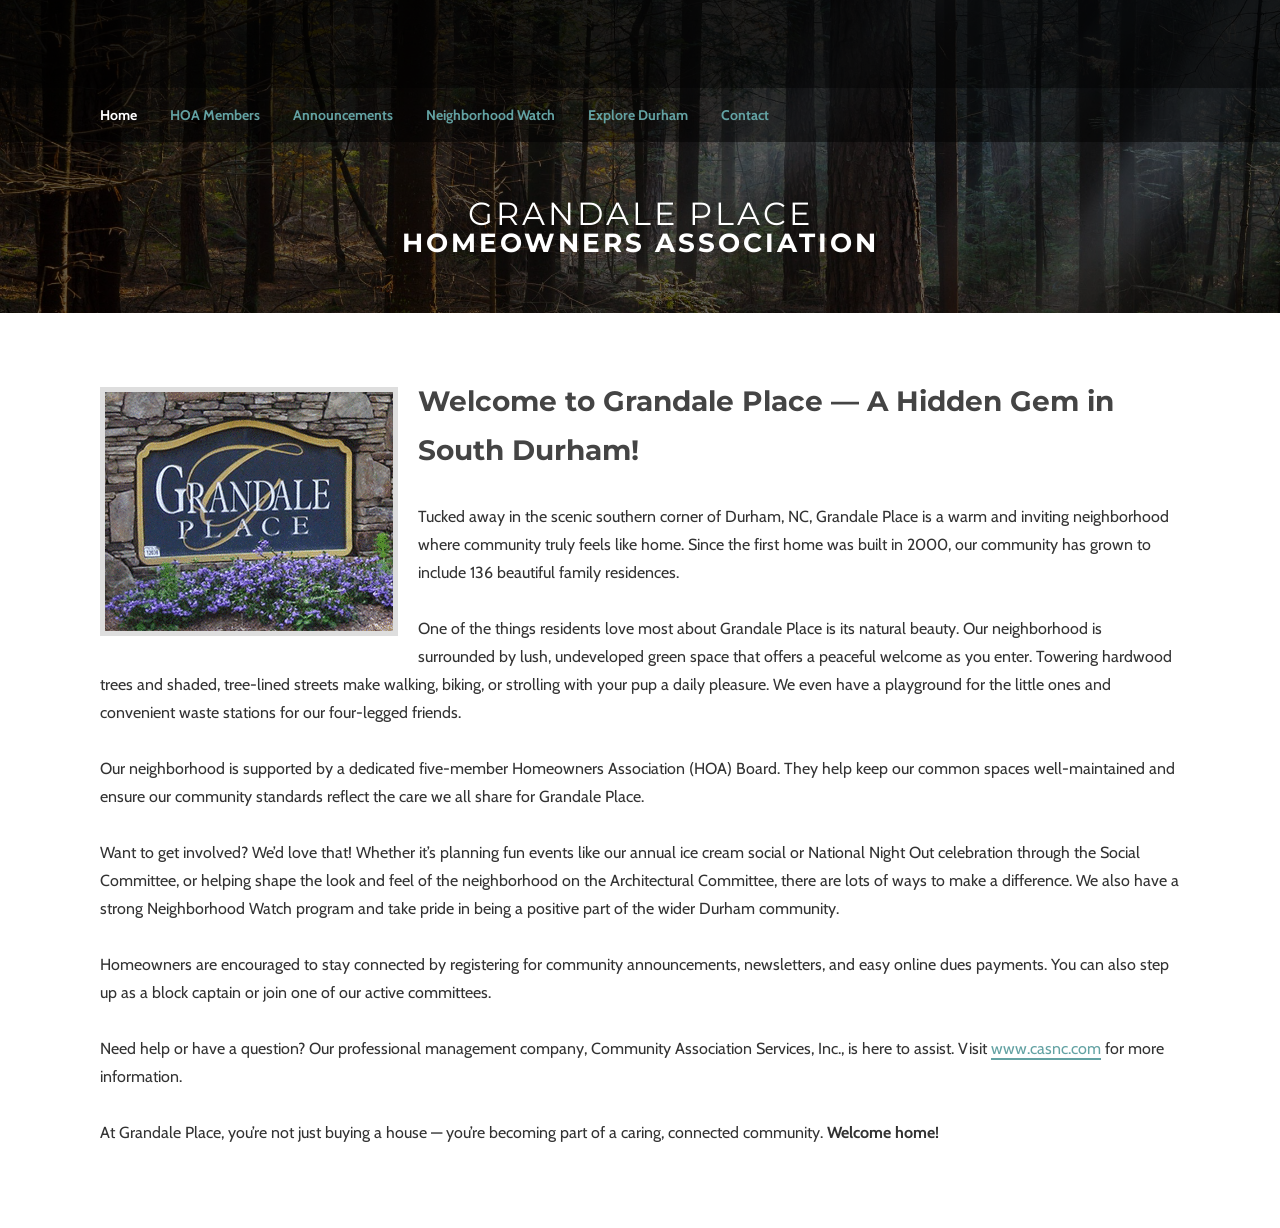
<file: index.html>
<!DOCTYPE html>
<html lang="en">
   <meta http-equiv="content-type" content="text/html;charset=UTF-8" />
   <head>
      <title>Home</title>
      <meta property="og:site_name" content="" />
      <meta property="og:title" content="My Site" />
      <meta property="og:description" content="﻿ Grandale Place is located in the southern section of Durham, NC. The first house in Grandale Place was built in  2000 and today there are 136 family homes. Grandale Place is surrounded by..." />
      <meta property="og:image" content="./img/gp-header-302x250f90f.gif" />
      <meta property="og:url" content="index.html" />
      <meta http-equiv="Content-Type" content="text/html; charset=utf-8"/>
      <meta name="viewport" content="width=device-width, initial-scale=1.0,minimal-ui">
      <link id="wsite-base-style" rel="stylesheet" type="text/css" href="./css/sites2d1f.css" />
      <link rel="stylesheet" type="text/css" href="./css/fancybox49ec.css?1727828369" />

      <link rel="stylesheet" type="text/css" href="./css/main_stylee471.css?1727850244" title="wsite-theme-css" />
      <link href='./fonts/Cabin/fontc81e.css?2' rel='stylesheet' type='text/css' />
      <link href='./fonts/Montserrat/fontc81e.css?2' rel='stylesheet' type='text/css' />
      <style type='text/css'>
         .wsite-elements.wsite-not-footer:not(.wsite-header-elements) div.paragraph, .wsite-elements.wsite-not-footer:not(.wsite-header-elements) p, .wsite-elements.wsite-not-footer:not(.wsite-header-elements) .product-block .product-title, .wsite-elements.wsite-not-footer:not(.wsite-header-elements) .product-description, .wsite-elements.wsite-not-footer:not(.wsite-header-elements) .wsite-form-field label, .wsite-elements.wsite-not-footer:not(.wsite-header-elements) .wsite-form-field label, #wsite-content div.paragraph, #wsite-content p, #wsite-content .product-block .product-title, #wsite-content .product-description, #wsite-content .wsite-form-field label, #wsite-content .wsite-form-field label, .blog-sidebar div.paragraph, .blog-sidebar p, .blog-sidebar .wsite-form-field label, .blog-sidebar .wsite-form-field label {}
         #wsite-content div.paragraph, #wsite-content p, #wsite-content .product-block .product-title, #wsite-content .product-description, #wsite-content .wsite-form-field label, #wsite-content .wsite-form-field label, .blog-sidebar div.paragraph, .blog-sidebar p, .blog-sidebar .wsite-form-field label, .blog-sidebar .wsite-form-field label {}
         .wsite-elements.wsite-footer div.paragraph, .wsite-elements.wsite-footer p, .wsite-elements.wsite-footer .product-block .product-title, .wsite-elements.wsite-footer .product-description, .wsite-elements.wsite-footer .wsite-form-field label, .wsite-elements.wsite-footer .wsite-form-field label{}
         .wsite-elements.wsite-not-footer:not(.wsite-header-elements) h2, .wsite-elements.wsite-not-footer:not(.wsite-header-elements) .product-long .product-title, .wsite-elements.wsite-not-footer:not(.wsite-header-elements) .product-large .product-title, .wsite-elements.wsite-not-footer:not(.wsite-header-elements) .product-small .product-title, #wsite-content h2, #wsite-content .product-long .product-title, #wsite-content .product-large .product-title, #wsite-content .product-small .product-title, .blog-sidebar h2 {}
         #wsite-content h2, #wsite-content .product-long .product-title, #wsite-content .product-large .product-title, #wsite-content .product-small .product-title, .blog-sidebar h2 {}
         .wsite-elements.wsite-footer h2, .wsite-elements.wsite-footer .product-long .product-title, .wsite-elements.wsite-footer .product-large .product-title, .wsite-elements.wsite-footer .product-small .product-title{}
         #wsite-title {}
         .wsite-menu-default a {}
         .wsite-menu a {}
         .wsite-image div, .wsite-caption {}
         .galleryCaptionInnerText {}
         .fancybox-title {}
         .wslide-caption-text {}
         .wsite-phone {}
         .wsite-headline,.wsite-header-section .wsite-content-title {}
         .wsite-headline-paragraph,.wsite-header-section .paragraph {}
         .wsite-button-inner {}
         .wsite-not-footer blockquote {}
         .wsite-footer blockquote {}
         .blog-header h2 a {}
         #wsite-content h2.wsite-product-title {}
         .wsite-product .wsite-product-price a {}
         @media screen and (min-width: 767px) {.wsite-elements.wsite-not-footer:not(.wsite-header-elements) div.paragraph, .wsite-elements.wsite-not-footer:not(.wsite-header-elements) p, .wsite-elements.wsite-not-footer:not(.wsite-header-elements) .product-block .product-title, .wsite-elements.wsite-not-footer:not(.wsite-header-elements) .product-description, .wsite-elements.wsite-not-footer:not(.wsite-header-elements) .wsite-form-field label, .wsite-elements.wsite-not-footer:not(.wsite-header-elements) .wsite-form-field label, #wsite-content div.paragraph, #wsite-content p, #wsite-content .product-block .product-title, #wsite-content .product-description, #wsite-content .wsite-form-field label, #wsite-content .wsite-form-field label, .blog-sidebar div.paragraph, .blog-sidebar p, .blog-sidebar .wsite-form-field label, .blog-sidebar .wsite-form-field label {}
         #wsite-content div.paragraph, #wsite-content p, #wsite-content .product-block .product-title, #wsite-content .product-description, #wsite-content .wsite-form-field label, #wsite-content .wsite-form-field label, .blog-sidebar div.paragraph, .blog-sidebar p, .blog-sidebar .wsite-form-field label, .blog-sidebar .wsite-form-field label {}
         .wsite-elements.wsite-footer div.paragraph, .wsite-elements.wsite-footer p, .wsite-elements.wsite-footer .product-block .product-title, .wsite-elements.wsite-footer .product-description, .wsite-elements.wsite-footer .wsite-form-field label, .wsite-elements.wsite-footer .wsite-form-field label{}
         .wsite-elements.wsite-not-footer:not(.wsite-header-elements) h2, .wsite-elements.wsite-not-footer:not(.wsite-header-elements) .product-long .product-title, .wsite-elements.wsite-not-footer:not(.wsite-header-elements) .product-large .product-title, .wsite-elements.wsite-not-footer:not(.wsite-header-elements) .product-small .product-title, #wsite-content h2, #wsite-content .product-long .product-title, #wsite-content .product-large .product-title, #wsite-content .product-small .product-title, .blog-sidebar h2 {}
         #wsite-content h2, #wsite-content .product-long .product-title, #wsite-content .product-large .product-title, #wsite-content .product-small .product-title, .blog-sidebar h2 {}
         .wsite-elements.wsite-footer h2, .wsite-elements.wsite-footer .product-long .product-title, .wsite-elements.wsite-footer .product-large .product-title, .wsite-elements.wsite-footer .product-small .product-title{}
         #wsite-title {}
         .wsite-menu-default a {}
         .wsite-menu a {}
         .wsite-image div, .wsite-caption {}
         .galleryCaptionInnerText {}
         .fancybox-title {}
         .wslide-caption-text {}
         .wsite-phone {}
         .wsite-headline,.wsite-header-section .wsite-content-title {}
         .wsite-headline-paragraph,.wsite-header-section .paragraph {}
         .wsite-button-inner {}
         .wsite-not-footer blockquote {}
         .wsite-footer blockquote {}
         .blog-header h2 a {}
         #wsite-content h2.wsite-product-title {}
         .wsite-product .wsite-product-price a {}
         }
      </style>
      <style>
         .wsite-background {background-image: url("./img/Deep-Forest.jpg") !important;background-repeat: no-repeat !important;background-position: 50% 50% !important;background-size: 100% !important;background-color: transparent !important;background: inherit;}
         body.wsite-background {background-attachment: fixed !important;}.wsite-background.wsite-custom-background{ background-size: cover !important}
      </style>
      <script src="./js/templateArtifacts.js"></script>
      <script>
         var STATIC_BASE = '';
         var ASSETS_BASE = '';
         var STYLE_PREFIX = 'wsite';
      </script>
      <script src='./js/jquery-1.8.3.min.js'></script>
      <script type="text/javascript" src="./js/lang/en/stl2c99.js"></script>
      <script src="./js/site/main2d1f.js"></script>
   </head>
   <body class="header-page title-page  wsite-page-index wsite-theme-light">
      <div id="wrapper">
         <div id="header">
            <div id="masthead">
               <div id="masthead-wrap">
                  <div class="sitename"><span class="wsite-logo">
                     <span class="wsite-title-placeholder">&nbsp;</span><span style="display:none">
                     <span style="display:none">&nbsp;</span>
                     </span>
                     </span>
                  </div>
               </div>
            </div>
            <div id="navigation">

               <a id="mobile" class="hamburger" href="#"><span class="mobile-bar"></span><span class="mobile-bar"></span><span class="mobile-bar"></span></a>
               <div class="sitename"><span class="wsite-logo">
                  <span class="wsite-title-placeholder">&nbsp;</span><span style="display:none">
                  <span style="display:none">&nbsp;</span>
                  </span>
                  </span>
               </div>
               <div id="navigation-wrap">
                  <div id="nav">
                     <ul class="wsite-menu-default">
                        <li id="active" class="wsite-menu-item-wrap">
                           <a
                              href="index.html"
                              class="wsite-menu-item"
                              >
                           Home
                           </a>
                        </li>
                        <li id="pg179136872907734280" class="wsite-menu-item-wrap">
                           <a
                              href="hoa-members.html"
                              class="wsite-menu-item"
                              >
                           HOA Members
                           </a>
                        </li>
                        <li id="pg923397066930099974" class="wsite-menu-item-wrap">
                           <a
                              href="announcements.html"
                              class="wsite-menu-item"
                              >
                           Announcements
                           </a>
                        </li>
                        <li id="pg316122246571787057" class="wsite-menu-item-wrap">
                           <a
                              href="neighborhood-watch.html"
                              class="wsite-menu-item"
                              >
                           Neighborhood Watch
                           </a>
                        </li>
                        <li id="pg622590516578787257" class="wsite-menu-item-wrap">
                           <a
                              href="explore-durham.html"
                              class="wsite-menu-item"
                              >
                           Explore Durham
                           </a>
                        </li>
                        <li id="pg332401496411147755" class="wsite-menu-item-wrap">
                           <a
                              href="contact.html"
                              class="wsite-menu-item"
                              >
                           Contact
                           </a>
                        </li>
                     </ul>
                  </div>
                  <div id="navmobile">
                     <ul class="wsite-menu-default">
                        <li id="active" class="wsite-menu-item-wrap">
                           <a
                              href="index.html"
                              class="wsite-menu-item"
                              >
                           Home
                           </a>
                        </li>
                        <li id="pg179136872907734280" class="wsite-menu-item-wrap">
                           <a
                              href="hoa-members.html"
                              class="wsite-menu-item"
                              >
                           HOA Members
                           </a>
                        </li>
                        <li id="pg923397066930099974" class="wsite-menu-item-wrap">
                           <a
                              href="announcements.html"
                              class="wsite-menu-item"
                              >
                           Announcements
                           </a>
                        </li>
                        <li id="pg316122246571787057" class="wsite-menu-item-wrap">
                           <a
                              href="neighborhood-watch.html"
                              class="wsite-menu-item"
                              >
                           Neighborhood Watch
                           </a>
                        </li>
                        <li id="pg622590516578787257" class="wsite-menu-item-wrap">
                           <a
                              href="explore-durham.html"
                              class="wsite-menu-item"
                              >
                           Explore Durham
                           </a>
                        </li>
                        <li id="pg332401496411147755" class="wsite-menu-item-wrap">
                           <a
                              href="contact.html"
                              class="wsite-menu-item"
                              >
                           Contact
                           </a>
                        </li>
                     </ul>
                  </div>
                  <div id="social">
                     <div style="text-align:left;">
                        <div style="height:0px;overflow:hidden"></div>
                        <span class="wsite-social wsite-social-default"></span>
                        <div style="height:0px;overflow:hidden"></div>
                     </div>
                  </div>
               </div>
            </div>
         </div>
         <div id="main">
            <div id="banner-wrap">
               <div class="wsite-elements wsite-not-footer wsite-header-elements">
                  <div class="wsite-section-wrap">
                     <div  class="wsite-section wsite-header-section wsite-section-bg-image" style="height: auto;vertical-align: middle;background-image: url('./img/Deep-Forest.jpg') ;background-repeat: no-repeat ;background-position: 50% 50% ;background-size: 100% ;background-color: transparent ;background-size: cover;" >
                        <div class="wsite-section-content">
                           <div class="container">
                              <div class="wsite-section-elements">
                                 <h2 class="wsite-content-title" style="text-align:center;"><span style="font-weight:normal"><font size="6">Grandale Place</font></span><br />Homeowners Association</h2>
                              </div>
                           </div>
                        </div>
                        <div class=""></div>
                     </div>
                  </div>
               </div>
            </div>
            <div id="content-wrapper">
               <div id="wsite-content" class="wsite-elements wsite-not-footer">
                  <div class="wsite-section-wrap">
                     <div class="wsite-section wsite-body-section wsite-background-1 wsite-custom-background"  >
                        <div class="wsite-section-content">
                           <div class="container">
                              <div class="wsite-section-elements">
                                 <span class='imgPusher' style='float:left;height:0px'></span><span style='display: table;width:300px;position:relative;float:left;max-width:100%;;clear:left;margin-top:0px;*margin-top:0px'><a><img src="./img/gp-header-302x250.gif" style="margin-top: 10px; margin-bottom: 10px; margin-left: 0px; margin-right: 20px; border-width:5px" alt="Grandale Place Entrance" class="galleryImageBorder wsite-image" /></a>


                                 	<span style="display: table-caption; caption-side: bottom; font-size: 90%; margin-top: -10px; margin-bottom: 10px; text-align: center;" class="wsite-caption"></span></span>
                                 <div class="paragraph" style="display:block;"><font size="3">
                                 	<font color="#333333">

  <h2>Welcome to Grandale Place — A Hidden Gem in South Durham!</h2>

  <p>
    Tucked away in the scenic southern corner of Durham, NC, Grandale Place is a warm and inviting neighborhood where community truly feels like home. Since the first home was built in 2000, our community has grown to include 136 beautiful family residences.
  </p>
<br />

  <p>
    One of the things residents love most about Grandale Place is its natural beauty. Our neighborhood is surrounded by lush, undeveloped green space that offers a peaceful welcome as you enter. Towering hardwood trees and shaded, tree-lined streets make walking, biking, or strolling with your pup a daily pleasure. We even have a playground for the little ones and convenient waste stations for our four-legged friends.
  </p>
<br />

  <p>
    Our neighborhood is supported by a dedicated five-member Homeowners Association (HOA) Board. They help keep our common spaces well-maintained and ensure our community standards reflect the care we all share for Grandale Place.
  </p>
<br />

  <p>
    Want to get involved? We’d love that! Whether it’s planning fun events like our annual ice cream social or National Night Out celebration through the Social Committee, or helping shape the look and feel of the neighborhood on the Architectural Committee, there are lots of ways to make a difference. We also have a strong Neighborhood Watch program and take pride in being a positive part of the wider Durham community.
  </p>
<br />

  <p>
    Homeowners are encouraged to stay connected by registering for community announcements, newsletters, and easy online dues payments. You can also step up as a block captain or join one of our active committees.
  </p>
<br />

  <p>
    Need help or have a question? Our professional management company, Community Association Services, Inc., is here to assist. Visit <a href="https://www.casnc.com/" target="_blank" rel="noopener noreferrer">www.casnc.com</a> for more information.
  </p>
<br />

  <p>
    At Grandale Place, you’re not just buying a house — you’re becoming part of a caring, connected community. <strong>Welcome home!</strong>
  </p>


                                 	</font></span></div>
                                 <hr style="width:100%;clear:both;visibility:hidden;">

                                 </hr>
                              </div>
                           </div>
                        </div>
                     </div>
                  </div>
               </div>
            </div>
            <div id="footer">
            </div>
         </div>
      </div>
		<script type="text/javascript" src="./js/site/plugins.js"></script>
		<script type="text/javascript" src="./js/site/custom.js"></script>
		<script type="text/javascript" src="./js/site/mobile.js"></script>
   </body>
</html>
</file>
<file: css/sites2d1f.css>
@keyframes spin{0%{transform:rotate(0deg)}100%{transform:rotate(360deg)}}/*! Reflex v1.5.0 - https://github.com/leejordan/reflex */.grid{display:inline-block;display:-ms-flexbox;display:flex;*display:inline;zoom:1;-ms-flex-wrap:wrap;flex-wrap:wrap;padding:0;margin:0;position:relative;width:100%;max-width:100%;letter-spacing:-0.31em !important;*letter-spacing:normal !important;word-spacing:-0.43em !important;list-style-type:none}.grid:before,.grid:after{letter-spacing:normal;word-spacing:normal;white-space:normal;max-width:100%}.grid *:before,.grid *:after{letter-spacing:normal;word-spacing:normal;white-space:normal}.grid .grid{-ms-flex:1 1 auto;flex:1 1 auto}.grid *{box-sizing:border-box}.grid *:before,.grid *:after{box-sizing:border-box}[class*="grid__col-"]{display:inline-block;display:-ms-flexbox;display:flex;*display:inline;zoom:1;-ms-flex-direction:column;flex-direction:column;letter-spacing:normal;word-spacing:normal;white-space:normal;position:relative;width:100%;vertical-align:top;padding:10px}.grid__cell{position:relative;display:block;-ms-flex:1 1 auto;flex:1 1 auto}:-ms-fullscreen .grid__cell,:root .grid__cell{width:100%}.grid__col-12{width:100%;*width:99.9%}.grid__col-11{width:91.66667%;*width:91.56667%}.grid__col-10{width:83.33333%;*width:83.23333%}.grid__col-9{width:75%;*width:74.9%}.grid__col-8{width:66.66667%;*width:66.56667%}.grid__col-7{width:58.33333%;*width:58.23333%}.grid__col-6{width:50%;*width:49.9%}.grid__col-5{width:41.66667%;*width:41.56667%}.grid__col-4{width:33.33333%;*width:33.23333%}.grid__col-3{width:25%;*width:24.9%}.grid__col-2{width:16.66667%;*width:16.56667%}.grid__col-1{width:8.33333%;*width:8.23333%}@media (min-width: 480px){.grid__col-xs-12{width:100%;*width:99.9%}.grid__col-xs-11{width:91.66667%;*width:91.56667%}.grid__col-xs-10{width:83.33333%;*width:83.23333%}.grid__col-xs-9{width:75%;*width:74.9%}.grid__col-xs-8{width:66.66667%;*width:66.56667%}.grid__col-xs-7{width:58.33333%;*width:58.23333%}.grid__col-xs-6{width:50%;*width:49.9%}.grid__col-xs-5{width:41.66667%;*width:41.56667%}.grid__col-xs-4{width:33.33333%;*width:33.23333%}.grid__col-xs-3{width:25%;*width:24.9%}.grid__col-xs-2{width:16.66667%;*width:16.56667%}.grid__col-xs-1{width:8.33333%;*width:8.23333%}}@media (min-width: 40em){.grid__col-sm-12{width:100%;*width:99.9%}.grid__col-sm-11{width:91.66667%;*width:91.56667%}.grid__col-sm-10{width:83.33333%;*width:83.23333%}.grid__col-sm-9{width:75%;*width:74.9%}.grid__col-sm-8{width:66.66667%;*width:66.56667%}.grid__col-sm-7{width:58.33333%;*width:58.23333%}.grid__col-sm-6{width:50%;*width:49.9%}.grid__col-sm-5{width:41.66667%;*width:41.56667%}.grid__col-sm-4{width:33.33333%;*width:33.23333%}.grid__col-sm-3{width:25%;*width:24.9%}.grid__col-sm-2{width:16.66667%;*width:16.56667%}.grid__col-sm-1{width:8.33333%;*width:8.23333%}}@media (min-width: 64em){.grid__col-md-12{width:100%;*width:99.9%}.grid__col-md-11{width:91.66667%;*width:91.56667%}.grid__col-md-10{width:83.33333%;*width:83.23333%}.grid__col-md-9{width:75%;*width:74.9%}.grid__col-md-8{width:66.66667%;*width:66.56667%}.grid__col-md-7{width:58.33333%;*width:58.23333%}.grid__col-md-6{width:50%;*width:49.9%}.grid__col-md-5{width:41.66667%;*width:41.56667%}.grid__col-md-4{width:33.33333%;*width:33.23333%}.grid__col-md-3{width:25%;*width:24.9%}.grid__col-md-2{width:16.66667%;*width:16.56667%}.grid__col-md-1{width:8.33333%;*width:8.23333%}}@media (min-width: 90em){.grid__col-lg-12{width:100%;*width:99.9%}.grid__col-lg-11{width:91.66667%;*width:91.56667%}.grid__col-lg-10{width:83.33333%;*width:83.23333%}.grid__col-lg-9{width:75%;*width:74.9%}.grid__col-lg-8{width:66.66667%;*width:66.56667%}.grid__col-lg-7{width:58.33333%;*width:58.23333%}.grid__col-lg-6{width:50%;*width:49.9%}.grid__col-lg-5{width:41.66667%;*width:41.56667%}.grid__col-lg-4{width:33.33333%;*width:33.23333%}.grid__col-lg-3{width:25%;*width:24.9%}.grid__col-lg-2{width:16.66667%;*width:16.56667%}.grid__col-lg-1{width:8.33333%;*width:8.23333%}}@media (min-width: 120em){.grid__col-xlg-12{width:100%;*width:99.9%}.grid__col-xlg-11{width:91.66667%;*width:91.56667%}.grid__col-xlg-10{width:83.33333%;*width:83.23333%}.grid__col-xlg-9{width:75%;*width:74.9%}.grid__col-xlg-8{width:66.66667%;*width:66.56667%}.grid__col-xlg-7{width:58.33333%;*width:58.23333%}.grid__col-xlg-6{width:50%;*width:49.9%}.grid__col-xlg-5{width:41.66667%;*width:41.56667%}.grid__col-xlg-4{width:33.33333%;*width:33.23333%}.grid__col-xlg-3{width:25%;*width:24.9%}.grid__col-xlg-2{width:16.66667%;*width:16.56667%}.grid__col-xlg-1{width:8.33333%;*width:8.23333%}}.grid__col-auto{-ms-flex:1 0 auto;flex:1 0 0px;width:auto !important;max-width:100%}@media (min-width: 480px){.grid__col-xs-auto{-ms-flex:1 0 auto;flex:1 0 0px;width:auto !important;max-width:100%}}@media (min-width: 40em){.grid__col-sm-auto{-ms-flex:1 0 auto;flex:1 0 0px;width:auto !important;max-width:100%}}@media (min-width: 64em){.grid__col-md-auto{-ms-flex:1 0 auto;flex:1 0 0px;width:auto !important;max-width:100%}}@media (min-width: 90em){.grid__col-lg-auto{-ms-flex:1 0 auto;flex:1 0 0px;width:auto !important;max-width:100%}}@media (min-width: 120em){.grid__col-xlg-auto{-ms-flex:1 0 auto;flex:1 0 0px;width:auto !important;max-width:100%}}.grid--order-12{-ms-flex-order:12;order:12}.grid--order-11{-ms-flex-order:11;order:11}.grid--order-10{-ms-flex-order:10;order:10}.grid--order-9{-ms-flex-order:9;order:9}.grid--order-8{-ms-flex-order:8;order:8}.grid--order-7{-ms-flex-order:7;order:7}.grid--order-6{-ms-flex-order:6;order:6}.grid--order-5{-ms-flex-order:5;order:5}.grid--order-4{-ms-flex-order:4;order:4}.grid--order-3{-ms-flex-order:3;order:3}.grid--order-2{-ms-flex-order:2;order:2}.grid--order-1{-ms-flex-order:1;order:1}.grid--order-0{-ms-flex-order:0;order:0}@media only screen and (min-width: 480px){.grid--order-12-xs{-ms-flex-order:12;order:12}.grid--order-11-xs{-ms-flex-order:11;order:11}.grid--order-10-xs{-ms-flex-order:10;order:10}.grid--order-9-xs{-ms-flex-order:9;order:9}.grid--order-8-xs{-ms-flex-order:8;order:8}.grid--order-7-xs{-ms-flex-order:7;order:7}.grid--order-6-xs{-ms-flex-order:6;order:6}.grid--order-5-xs{-ms-flex-order:5;order:5}.grid--order-4-xs{-ms-flex-order:4;order:4}.grid--order-3-xs{-ms-flex-order:3;order:3}.grid--order-2-xs{-ms-flex-order:2;order:2}.grid--order-1-xs{-ms-flex-order:1;order:1}.grid--order-0-xs{-ms-flex-order:0;order:0}}@media only screen and (min-width: 40em){.grid--order-12-sm{-ms-flex-order:12;order:12}.grid--order-11-sm{-ms-flex-order:11;order:11}.grid--order-10-sm{-ms-flex-order:10;order:10}.grid--order-9-sm{-ms-flex-order:9;order:9}.grid--order-8-sm{-ms-flex-order:8;order:8}.grid--order-7-sm{-ms-flex-order:7;order:7}.grid--order-6-sm{-ms-flex-order:6;order:6}.grid--order-5-sm{-ms-flex-order:5;order:5}.grid--order-4-sm{-ms-flex-order:4;order:4}.grid--order-3-sm{-ms-flex-order:3;order:3}.grid--order-2-sm{-ms-flex-order:2;order:2}.grid--order-1-sm{-ms-flex-order:1;order:1}.grid--order-0-sm{-ms-flex-order:0;order:0}}@media only screen and (min-width: 64em){.grid--order-12-md{-ms-flex-order:12;order:12}.grid--order-11-md{-ms-flex-order:11;order:11}.grid--order-10-md{-ms-flex-order:10;order:10}.grid--order-9-md{-ms-flex-order:9;order:9}.grid--order-8-md{-ms-flex-order:8;order:8}.grid--order-7-md{-ms-flex-order:7;order:7}.grid--order-6-md{-ms-flex-order:6;order:6}.grid--order-5-md{-ms-flex-order:5;order:5}.grid--order-4-md{-ms-flex-order:4;order:4}.grid--order-3-md{-ms-flex-order:3;order:3}.grid--order-2-md{-ms-flex-order:2;order:2}.grid--order-1-md{-ms-flex-order:1;order:1}.grid--order-0-md{-ms-flex-order:0;order:0}}@media only screen and (min-width: 90em){.grid--order-12-lg{-ms-flex-order:12;order:12}.grid--order-11-lg{-ms-flex-order:11;order:11}.grid--order-10-lg{-ms-flex-order:10;order:10}.grid--order-9-lg{-ms-flex-order:9;order:9}.grid--order-8-lg{-ms-flex-order:8;order:8}.grid--order-7-lg{-ms-flex-order:7;order:7}.grid--order-6-lg{-ms-flex-order:6;order:6}.grid--order-5-lg{-ms-flex-order:5;order:5}.grid--order-4-lg{-ms-flex-order:4;order:4}.grid--order-3-lg{-ms-flex-order:3;order:3}.grid--order-2-lg{-ms-flex-order:2;order:2}.grid--order-1-lg{-ms-flex-order:1;order:1}.grid--order-0-lg{-ms-flex-order:0;order:0}}@media only screen and (min-width: 120em){.grid--order-12-xlg{-ms-flex-order:12;order:12}.grid--order-11-xlg{-ms-flex-order:11;order:11}.grid--order-10-xlg{-ms-flex-order:10;order:10}.grid--order-9-xlg{-ms-flex-order:9;order:9}.grid--order-8-xlg{-ms-flex-order:8;order:8}.grid--order-7-xlg{-ms-flex-order:7;order:7}.grid--order-6-xlg{-ms-flex-order:6;order:6}.grid--order-5-xlg{-ms-flex-order:5;order:5}.grid--order-4-xlg{-ms-flex-order:4;order:4}.grid--order-3-xlg{-ms-flex-order:3;order:3}.grid--order-2-xlg{-ms-flex-order:2;order:2}.grid--order-1-xlg{-ms-flex-order:1;order:1}.grid--order-0-xlg{-ms-flex-order:0;order:0}}.grid--bleed [class*="grid__col-"]{padding:0}.grid--wrap{-ms-flex-wrap:wrap;flex-wrap:wrap}.grid--no-wrap{-ms-flex-wrap:nowrap;flex-wrap:nowrap}.grid--wrap-reverse{-ms-flex-wrap:wrap-reverse;flex-wrap:wrap-reverse}.grid--direction-row{-ms-flex-direction:row;flex-direction:row}.grid--direction-row-reverse{-ms-flex-direction:row-reverse;flex-direction:row-reverse}.grid--direction-column{-ms-flex-direction:column;flex-direction:column}.grid--direction-column-reverse{-ms-flex-direction:column-reverse;flex-direction:column-reverse}.grid--align-start{-ms-flex-align:start;align-items:flex-start}.grid--align-end{-ms-flex-align:end;align-items:flex-end}.grid--align-end [class*="grid__col-"]{vertical-align:bottom}.grid--align-center{-ms-flex-align:center;align-items:center}.grid--align-center [class*="grid__col-"]{vertical-align:middle}.grid--align-baseline{-ms-flex-align:baseline;align-items:baseline}.grid--align-baseline [class*="grid__col-"]{vertical-align:baseline}.grid--align-content-start{-ms-flex-line-pack:start;align-content:flex-start}.grid--align-content-end{-ms-flex-line-pack:end;align-content:flex-end}.grid--align-content-end [class*="grid__col-"]{vertical-align:bottom}.grid--align-content-center{-ms-flex-line-pack:center;align-content:center}.grid--align-content-space-between{-ms-flex-line-pack:space-between;align-content:space-between}.grid--align-content-space-around{-ms-flex-line-pack:space-around;align-content:space-around}.grid--align-self-stretch{-ms-flex-item-align:stretch;-ms-grid-row-align:stretch;align-self:stretch}.grid--align-self-start{-ms-flex-item-align:start;align-self:flex-start}.grid--align-self-end{-ms-flex-item-align:end;align-self:flex-end;vertical-align:bottom}.grid--align-self-center{-ms-flex-item-align:center;-ms-grid-row-align:center;align-self:center;vertical-align:middle}.grid--align-self-baseline{-ms-flex-item-align:baseline;align-self:baseline;vertical-align:baseline}.grid--justify-start{text-align:left;-ms-flex-pack:start;justify-content:flex-start}.grid--justify-end{text-align:right;text-align-last:right;-ms-flex-pack:end;justify-content:flex-end}.grid--justify-end .grid__cell,.grid--justify-end [class*="grid__col-"]{text-align:left;text-align:start;text-align:initial;text-align-last:left;text-align-last:start;text-align-last:initial}.grid--justify-center{text-align:center;text-align-last:center;-ms-flex-pack:center;justify-content:center}.grid--justify-center .grid__cell,.grid--justify-center [class*="grid__col-"]{text-align:left;text-align:start;text-align:initial;text-align-last:left;text-align-last:start;text-align-last:initial}.grid--justify-space-between{text-align:justify;text-align-last:justify;-ms-flex-pack:justify;justify-content:space-between}.grid--justify-space-between .grid__cell,.grid--justify-space-between [class*="grid__col-"]{text-align:left;text-align:start;text-align:initial;text-align-last:left;text-align-last:start;text-align-last:initial}.grid--justify-space-around{text-align:justify;text-align-last:justify;-ms-flex-pack:justify;justify-content:space-around}.grid--justify-space-around .grid__cell,.grid--justify-space-around [class*="grid__col-"]{text-align:left;text-align:start;text-align:initial;text-align-last:left;text-align-last:start;text-align-last:initial}.grid__col--bleed{padding:0}.grid__col--bleed-x{padding:1em 0}.grid__col--bleed-y{padding:0 1em}.grid__col--bg{background-repeat:no-repeat;background-position:center center;background-size:cover;padding-bottom:50%}.grid__cell--padding-sm{padding:.5em}.grid__cell--padding-md{padding:1em}.grid__cell--padding-lg{padding:2em}.grid__cell-img{display:block;display:-ms-flexbox;display:flex;-ms-flex:0 0 auto;flex:0 0 auto;margin-left:0;margin-right:0;max-width:100%;width:100%;height:auto}.grid__cell-footer{display:inline-block;display:-ms-flexbox;display:flex;*display:inline;zoom:1;width:100%;margin-top:auto}@media (max-width: 479px){.hidden-xxs{display:none !important}}@media (min-width: 480px) and (max-width: 39em){.hidden-xs{display:none !important}}@media (min-width: 40em) and (max-width: 63em){.hidden-sm{display:none !important}}@media (min-width: 64em) and (max-width: 89em){.hidden-md{display:none !important}}@media (min-width: 90em){.hidden-lg{display:none !important}}@font-face{font-family:'ProximaNova';src:url("http://cdn2.editmysite.com/fonts/Proxima-Light/267447_4_0.eot?321123597");src:url("http://cdn2.editmysite.com/fonts/Proxima-Light/267447_4_0.eot?123597#iefix") format("embedded-opentype"),url("http://cdn2.editmysite.com/fonts/Proxima-Light/267447_4_0.woff?123597") format("woff"),url("http://cdn2.editmysite.com/fonts/Proxima-Light/267447_4_0.ttf?123597") format("truetype")}@font-face{font-family:'ProximaNova';font-weight:bold;src:url("http://cdn2.editmysite.com/fonts/Proxima-Semibold/267447_5_0.eot?123597");src:url("http://cdn2.editmysite.com/fonts/Proxima-Semibold/267447_5_0.eot?#iefix123597") format("embedded-opentype"),url("http://cdn2.editmysite.com/fonts/Proxima-Semibold/267447_5_0.woff?123597") format("woff"),url("http://cdn2.editmysite.com/fonts/Proxima-Semibold/267447_5_0.ttf?123597") format("truetype")}@font-face{font-family:'ProximaNova-Semibold';src:url("http://cdn2.editmysite.com/fonts/Proxima-Semibold/267447_5_0.eot?123597");src:url("http://cdn2.editmysite.com/fonts/Proxima-Semibold/267447_5_0.eot?#iefix123597") format("embedded-opentype"),url("http://cdn2.editmysite.com/fonts/Proxima-Semibold/267447_5_0.woff?123597") format("woff"),url("http://cdn2.editmysite.com/fonts/Proxima-Semibold/267447_5_0.ttf?123597") format("truetype")}.video-js-holder{height:100% !important;width:100% !important;position:absolute;top:0px;left:0px;background-color:transparent}.video-js-holder video{position:absolute;width:100% !important;height:100% !important;background-color:transparent}.video-js{color:#cccccc}.video-js .vjs-slider{outline:0;position:relative;cursor:pointer;padding:0;background-image:url(../images/util/videojs/white-bar.png)}@media only screen and (min--moz-device-pixel-ratio: 2), only screen and (min-device-pixel-ratio: 2), only screen and (min-resolution: 192dpi), only screen and (min-resolution: 2dppx){.video-js .vjs-slider{background-image:url(../images/util/videojs/%402x/white-bar.png);background-size:1px 6px}}.video-js .vjs-slider:focus{box-shadow:0 0 2em #ffffff}.video-js .vjs-slider-handle{position:absolute;left:0px;top:-2px;background:white;border-radius:12px;transition:width 200ms,height 200ms,top 100ms;width:8px;height:8px}.video-js .vjs-progress-control:hover .vjs-slider-handle,.video-js .vjs-volume-control:hover .vjs-slider-handle{width:12px;height:12px;top:-4px}.video-js .vjs-control-bar{display:none;position:absolute;bottom:0;left:0;right:0;padding-top:20px;height:20px;box-sizing:content-box;background-image:url(../images/util/videojs/gradient.png)}@media only screen and (min--moz-device-pixel-ratio: 2), only screen and (min-device-pixel-ratio: 2), only screen and (min-resolution: 192dpi), only screen and (min-resolution: 2dppx){.video-js .vjs-control-bar{background-image:url(../images/util/videojs/%402x/gradient.png);background-size:1px 55px}}.video-js.vjs-has-started .vjs-control-bar{transition:opacity 100ms,visibility 100ms}.video-js.vjs-has-started:hover .vjs-control-bar{opacity:1}.video-js .vjs-control-bar{opacity:1}.video-js.vjs-has-started.vjs-user-inactive.vjs-playing .vjs-control-bar{display:block;visibility:hidden;opacity:0;transition:opacity 100ms}.video-js.vjs-controls-disabled .vjs-control-bar{display:none}.video-js.vjs-using-native-controls .vjs-control-bar{display:none}@media \0screen{.video-js.vjs-user-inactive.vjs-playing .vjs-control-bar :before{content:""}}.video-js .vjs-control{outline:none;position:relative;float:left;text-align:center;margin:0;padding:0;height:3.0em;width:4em}.video-js .vjs-control:before{font-size:1.5em;line-height:2;position:absolute;top:0;left:0;width:100%;height:100%;text-align:center;text-shadow:1px 1px 1px rgba(0,0,0,0.5)}.video-js .vjs-control:focus:before,.video-js .vjs-control:hover:before{text-shadow:0em 0em 1em #ffffff}.video-js .vjs-control-text{border:0;clip:rect(0 0 0 0);height:1px;margin:-1px;overflow:hidden;padding:0;position:absolute;width:1px}.video-js .vjs-play-control{width:10px;height:16px;margin-left:15px;margin-top:-5px;cursor:pointer;background-image:url("../sprites/util/videojs-sacae758aa2.png");background-position:0 -195px}@media only screen and (min--moz-device-pixel-ratio: 2), only screen and (min-device-pixel-ratio: 2), only screen and (min-resolution: 192dpi), only screen and (min-resolution: 2dppx){.video-js .vjs-play-control{background-image:url("../sprites/util/videojs/%402x-s2aff7e7d9a.png");background-position:0 -385px;background-size:150px auto;background-position:0 -193px}}.video-js.vjs-playing .vjs-play-control{background-image:url("../sprites/util/videojs-sacae758aa2.png");background-position:0 -179px}@media only screen and (min--moz-device-pixel-ratio: 2), only screen and (min-device-pixel-ratio: 2), only screen and (min-resolution: 192dpi), only screen and (min-resolution: 2dppx){.video-js.vjs-playing .vjs-play-control{background-image:url("../sprites/util/videojs/%402x-s2aff7e7d9a.png");background-position:0 -353px;background-size:150px auto;background-position:0 -177px}}.video-js .vjs-mute-control,.video-js .vjs-volume-menu-button{width:19px;height:16px;margin-top:-5px;margin-right:10px;cursor:pointer;float:right;background-image:url(../images/util/videojs/volume-filled.png);background-repeat:no-repeat}@media only screen and (min--moz-device-pixel-ratio: 2), only screen and (min-device-pixel-ratio: 2), only screen and (min-resolution: 192dpi), only screen and (min-resolution: 2dppx){.video-js .vjs-mute-control,.video-js .vjs-volume-menu-button{background-image:url(../images/util/videojs/%402x/volume-filled.png);background-size:16px 16px}}.video-js .vjs-mute-control.vjs-vol-0,.video-js .vjs-volume-menu-button.vjs-vol-0{background-image:url(../images/util/videojs/volume-mute.png)}@media only screen and (min--moz-device-pixel-ratio: 2), only screen and (min-device-pixel-ratio: 2), only screen and (min-resolution: 192dpi), only screen and (min-resolution: 2dppx){.video-js .vjs-mute-control.vjs-vol-0,.video-js .vjs-volume-menu-button.vjs-vol-0{background-image:url(../images/util/videojs/%402x/volume-mute.png);background-size:19px 16px}}.video-js .vjs-volume-control{width:5em;margin-top:1px;margin-right:25px;float:right}.video-js .vjs-volume-bar{width:50px;height:2px}.video-js .vjs-volume-menu-button .vjs-menu-content{height:2.9em}.video-js .vjs-volume-level{position:absolute;top:0;left:0;height:0.5em;background-image:url(../images/util/videojs/blue-bar.png)}@media only screen and (min--moz-device-pixel-ratio: 2), only screen and (min-device-pixel-ratio: 2), only screen and (min-resolution: 192dpi), only screen and (min-resolution: 2dppx){.video-js .vjs-volume-level{background-image:url(../images/util/videojs/%402x/blue-bar.png);background-size:1px 6px}}.video-js .vjs-volume-handle:before{font-size:0.9em;top:-0.2em;left:-0.2em;width:1em;height:1em}.video-js .vjs-volume-control:hover .vjs-slider-handle{top:-4px}.video-js .vjs-volume-menu-button .vjs-menu .vjs-menu-content{width:6em;left:-4em}.video-js .vjs-download-video{width:18px;height:17px;margin-right:12px;margin-top:-5px;background-image:url("../sprites/util/videojs-sacae758aa2.png");background-position:0 -6px;float:right}@media only screen and (min--moz-device-pixel-ratio: 2), only screen and (min-device-pixel-ratio: 2), only screen and (min-resolution: 192dpi), only screen and (min-resolution: 2dppx){.video-js .vjs-download-video{background-image:url("../sprites/util/videojs/%402x-s2aff7e7d9a.png");background-position:0 -8px;background-size:150px auto;background-position:0 -4px}}.video-js .vjs-progress-control{position:absolute;left:35px;right:178px;width:auto;font-size:0.3em;height:6px;top:23px}.video-js .vjs-progress-holder{height:6px}.video-js .vjs-progress-holder .vjs-play-progress,.video-js .vjs-progress-holder .vjs-load-progress{position:absolute;display:block;height:100%;margin:0;padding:0;left:0;top:0}.video-js .vjs-play-progress{background-image:url(../images/util/videojs/blue-bar.png)}@media only screen and (min--moz-device-pixel-ratio: 2), only screen and (min-device-pixel-ratio: 2), only screen and (min-resolution: 192dpi), only screen and (min-resolution: 2dppx){.video-js .vjs-play-progress{background-image:url(../images/util/videojs/%402x/blue-bar.png);background-size:1px 6px}}.video-js .vjs-load-progress{background-image:url(../images/util/videojs/white-bar.png)}@media only screen and (min--moz-device-pixel-ratio: 2), only screen and (min-device-pixel-ratio: 2), only screen and (min-resolution: 192dpi), only screen and (min-resolution: 2dppx){.video-js .vjs-load-progress{background-image:url(../images/util/videojs/%402x/white-bar.png);background-size:1px 6px}}.video-js .vjs-seek-handle{top:-2px}.video-js .vjs-seek-handle:before{padding-top:0.1em}.video-js .vjs-time-controls,.video-js .vjs-time-divider{display:none}.video-js .vjs-time-controls{font-size:1em;line-height:3em}.video-js .vjs-current-time{float:left}.video-js .vjs-duration{float:left}.video-js .vjs-remaining-time{display:none;float:left}.vjs-time-divider{float:left;line-height:3em}.vjs-current-time-holder{width:58px;height:28px;background-image:url("../sprites/util/videojs-sacae758aa2.png");background-position:0 -431px;margin-top:-31px;margin-left:-21px;visibility:hidden;opacity:0;transition:opacity 200ms,visibility 200ms}@media only screen and (min--moz-device-pixel-ratio: 2), only screen and (min-device-pixel-ratio: 2), only screen and (min-resolution: 192dpi), only screen and (min-resolution: 2dppx){.vjs-current-time-holder{background-image:url("../sprites/util/videojs/%402x-s2aff7e7d9a.png");background-position:0 -857px;background-size:150px auto;background-position:0 -429px}}.vjs-seek-handle:hover .vjs-current-time-holder{visibility:visible;opacity:1}.vjs-current-time-value{text-align:center;color:white;font-size:13px;padding-top:5px}.video-js .vjs-fullscreen-control{width:16px;height:16px;margin-top:-5px;margin-right:15px;cursor:pointer;float:right;background-image:url(../images/util/videojs/maximize-icon.png)}@media only screen and (min--moz-device-pixel-ratio: 2), only screen and (min-device-pixel-ratio: 2), only screen and (min-resolution: 192dpi), only screen and (min-resolution: 2dppx){.video-js .vjs-fullscreen-control{background-image:url(../images/util/videojs/%402x/maximize-icon.png);background-size:16px 16px}}.video-js.vjs-fullscreen video{background-color:black}.video-js.vjs-fullscreen .vjs-fullscreen-control{height:15px;background-image:url(../images/util/videojs/minimize-icon.png)}@media only screen and (min--moz-device-pixel-ratio: 2), only screen and (min-device-pixel-ratio: 2), only screen and (min-resolution: 192dpi), only screen and (min-resolution: 2dppx){.video-js.vjs-fullscreen .vjs-fullscreen-control{background-image:url(../images/util/videojs/%402x/minimize-icon.png);background-size:16px 15px}}.video-js .vjs-big-play-button{position:absolute;top:0px;left:0px;width:100%;height:100%;cursor:pointer;background-repeat:no-repeat;background-position:center;opacity:.7;background-image:url(../images/util/videojs/play-icon.png)}@media only screen and (min--moz-device-pixel-ratio: 2), only screen and (min-device-pixel-ratio: 2), only screen and (min-resolution: 192dpi), only screen and (min-resolution: 2dppx){.video-js .vjs-big-play-button{background-image:url(../images/util/videojs/%402x/play-icon.png);background-size:70px 70px}}.video-js .vjs-big-play-button.video-error{background-color:#2e3235;background-image:url(../images/util/videojs/sad-face.png)}@media only screen and (min--moz-device-pixel-ratio: 2), only screen and (min-device-pixel-ratio: 2), only screen and (min-resolution: 192dpi), only screen and (min-resolution: 2dppx){.video-js .vjs-big-play-button.video-error{background-image:url(../images/util/videojs/%402x/sad-face.png);background-size:150px 150px}}.video-js .vjs-big-play-button:hover{opacity:1}.video-js.vjs-controls-disabled .vjs-big-play-button{display:none}.video-js.vjs-has-started .vjs-big-play-button{display:none}.video-js.vjs-using-native-controls .vjs-big-play-button{display:none}.vjs-loading-spinner{display:none;position:absolute;top:0px;left:0px;width:100%;height:100%;background-repeat:no-repeat;background-position:center;opacity:.7;background-image:url(../images/util/videojs/loading-icon.png);animation-name:spin;animation-duration:2s;animation-iteration-count:infinite;animation-timing-function:linear}@media only screen and (min--moz-device-pixel-ratio: 2), only screen and (min-device-pixel-ratio: 2), only screen and (min-resolution: 192dpi), only screen and (min-resolution: 2dppx){.vjs-loading-spinner{background-image:url(../images/util/videojs/%402x/loading-icon.png);background-size:70px 70px}}@keyframes spin{0%{transform:rotate(0deg)}100%{transform:rotate(359deg)}}.video-js .vjs-menu-button{float:right;cursor:pointer}.video-js .vjs-menu{display:none;position:absolute;bottom:0;left:0em;width:0em;height:0em;margin-bottom:3em;border-left:2em solid transparent;border-right:2em solid transparent;border-top:1.55em solid #000000;border-top-color:rgba(7,40,50,0.5)}.video-js .vjs-menu-button .vjs-menu .vjs-menu-content{display:block;padding:0;margin:0;position:absolute;width:10em;bottom:1.5em;max-height:15em;overflow:auto;left:-5em;background-color:#07141e;background-color:rgba(7,20,30,0.7);box-shadow:-0.2em -0.2em 0.3em rgba(255,255,255,0.2)}.video-js .vjs-menu-button:hover .vjs-menu{display:block}.video-js .vjs-menu-button ul li{list-style:none;margin:0;padding:0.3em 0 0.3em 0;line-height:1.4em;font-size:1.2em;text-align:center;text-transform:lowercase}.video-js .vjs-menu-button ul li.vjs-selected{background-color:#000}.video-js .vjs-menu-button ul li:focus,.video-js .vjs-menu-button ul li:hover,.video-js .vjs-menu-button ul li.vjs-selected:focus,.video-js .vjs-menu-button ul li.vjs-selected:hover{outline:0;color:#111;background-color:#ffffff;background-color:rgba(255,255,255,0.75);box-shadow:0 0 1em #ffffff}.video-js .vjs-menu-button ul li.vjs-menu-title{text-align:center;text-transform:uppercase;font-size:1em;line-height:2em;padding:0;margin:0 0 0.3em 0;font-weight:bold;cursor:default}.video-js .vjs-subtitles-button:before{content:"\e00c"}.video-js .vjs-captions-button:before{content:"\e008"}.video-js .vjs-captions-button:focus .vjs-control-content:before,.video-js .vjs-captions-button:hover .vjs-control-content:before{box-shadow:0 0 1em #ffffff}.video-js{width:100% !important;height:100% !important;position:relative;padding:0;font-size:10px;vertical-align:middle;font-weight:normal;font-style:normal;font-family:'Open Sans', sans-serif;-webkit-user-select:none;-ms-user-select:none;user-select:none}.video-js .vjs-tech{position:absolute;top:0;left:0;width:100%;height:100%}.video-js:-moz-full-screen{position:absolute}body.vjs-full-window{padding:0;margin:0;height:100%;overflow-y:auto}.video-js.vjs-fullscreen{position:fixed;overflow:hidden;z-index:1000;left:0;top:0;bottom:0;right:0;width:100% !important;height:100% !important;_position:absolute}.video-js:-webkit-full-screen{width:100% !important;height:100% !important}.video-js.vjs-fullscreen.vjs-user-inactive{cursor:none}.vjs-poster{background-repeat:no-repeat;background-position:50% 50%;background-size:contain;cursor:pointer;height:100%;margin:0;padding:0;position:relative;width:100%;text-align:center}.vjs-poster img{max-width:100%;max-height:100%;display:none}.video-js.vjs-using-native-controls .vjs-poster{display:none}.video-js .vjs-text-track-display{text-align:center;position:absolute;bottom:4em;left:1em;right:1em}.video-js .vjs-text-track{display:none;font-size:1.4em;text-align:center;margin-bottom:0.1em;background-color:#000000;background-color:rgba(0,0,0,0.5)}.video-js .vjs-subtitles{color:#fff}.video-js .vjs-captions{color:#fc6}.vjs-tt-cue{display:block}.video-js .vjs-hidden{display:none}.vjs-lock-showing{display:block !important;opacity:1;visibility:visible}img{-ms-interpolation-mode:bicubic}.wsite-placeholder{color:#a9a9a9}::-webkit-input-placeholder{color:#a9a9a9}:-ms-input-laceholder{color:#a9a9a9}::-moz-placeholder{color:#a9a9a9}:-moz-placeholder{color:#a9a9a9}.wsite-button{display:inline-block;padding:0 15px 0 0;background:url(../images/common/buttons/small_grey.png) no-repeat 100% -100px;text-decoration:none !important;font-weight:normal !important;font-size:14px !important;color:#222 !important;cursor:pointer}.wsite-button-inner{float:left;background:url(../images/common/buttons/small_grey.png) no-repeat 0 -1px;padding:0 5px 0 20px;height:32px;line-height:32px;white-space:nowrap}.wsite-button:hover{background-position:100% -133px}.wsite-button:hover .wsite-button-inner{background-position:0 -34px}.wsite-button:active{background-position:100% -166px}.wsite-button:active .wsite-button-inner{background-position:0 -67px}.wsite-button-highlight,.wsite-button-highlight .wsite-button-inner{background-image:url(../images/common/buttons/small_blue.png)}.wsite-button-highlight{color:#fff !important}.wsite-button-large{font-size:18px !important;background:url(../images/old/button/large_grey.png) no-repeat 100% -130px}.wsite-button-large .wsite-button-inner{height:42px;line-height:42px;padding:0 10px 0 25px;background:url(../images/old/button/large_grey.png) no-repeat 0 -1px}.wsite-button-large:hover{background-position:100% -173px}.wsite-button-large:hover .wsite-button-inner{background-position:0 -44px}.wsite-button-large:active{background-position:100% -216px}.wsite-button-large:active .wsite-button-inner{background-position:0 -87px}.wsite-button-large.wsite-button-highlight,.wsite-button-large.wsite-button-highlight .wsite-button-inner{background-image:url(../images/common/buttons/large_blue.png)}button.wsite-button::-moz-focus-inner{border:0;padding:0}.wsite-search{position:relative;display:inline-block;white-space:nowrap}.wsite-search-input{display:inline-block;vertical-align:top;height:16px;border-right-width:0}.wsite-search-input:focus{outline:none}.wsite-search-button{display:inline-block;vertical-align:top;width:34px;height:26px;background:url(../images/common/search-light.png) no-repeat;cursor:pointer}.wsite-search-element-align-center .wsite-search-element{margin:auto}.wsite-search-element-align-right{overflow:hidden}.wsite-search-element-align-right .wsite-search-element{float:right}.wsite-search-element{position:relative;width:100%;max-width:300px;*overflow:hidden}.wsite-search-element-input{width:100%;box-sizing:border-box;padding:5px;font-size:15px}.wsite-search-element-submit{background:url(../images/common/search-light.png) left;width:13px;height:13px;position:absolute;top:50%;margin-top:-7px;right:8px;cursor:pointer}.wsite-search-element-submit:hover{background-position:center}.wsite-search-element-submit:active{background-position:right}.wsite-social{position:relative;display:inline-block;white-space:nowrap}.wsite-social-item.hidden{display:none}.wsite-social-item{display:inline-block;vertical-align:top;margin:0 1px;width:24px;height:24px;background:url(../images/common/social_icons.png) no-repeat}.wsite-social-facebook{background-position:0 0}.wsite-social-twitter{background-position:-24px 0}.wsite-social-linkedin{background-position:-48px 0}.wsite-social-rss{background-position:-72px 0}.wsite-social-mail{background-position:-96px 0}.wsite-social-plus{background-position:-120px 0}.wsite-social-yahoo{background-position:-144px 0}.wsite-social-youtube{background-position:-168px 0}.wsite-social-vimeo{background-position:-192px 0}.wsite-social-pinterest{background-position:-216px 0}.wsite-social-flickr{background-position:-240px 0}.blog-body{float:left}.blog-sidebar-separator{padding:0 10px}.blog-post{position:relative;zoom:1}.blog-post .blog-header{width:100%;overflow:hidden}.blog-post .blog-header,.blog-post .blog-header h2.blog-title,.blog-post .blog-header div a{padding:0 !important;margin:0 !important;border:none !important;line-height:1.5 !important}.blog-post .blog-header div a{display:block;text-decoration:none}.blog-post .blog-header div a:hover{border:none;color:#68f}.blog-post a.blog-header-link{display:block}.blog-post .blog-date{float:left;margin:0 !important;padding:0 !important;line-height:1}.blog-post .blog-date .date-text{cursor:pointer;float:left;margin:0 8px 0 0;padding:0 0 4px 0}.blog-post .blog-content{text-align:justify;clear:both;margin-bottom:15px}.blog-post .blog-read-more{text-align:right}.blog-post .blog-separator{clear:both;border-bottom:1px solid #ddd;padding-top:2px;margin-top:0px;margin-bottom:5px;font-size:2px;height:2px}.wsite-theme-dark .blog-post .blog-separator{border-color:#3d3d3d}.blog-post .blog-comments{float:right;margin:0 !important;padding:0 0 4px 0 !important;line-height:1}.blog-post .blog-date{font-size:13px}.blog-post .blog-comments,.blog-post .blog-comments-bottom{font-size:13px}.blog-page-nav-previous{float:left}.blog-page-nav-next{float:right}#fb-root{position:absolute;top:0;left:-9999px}.blog-body .blog-social{position:relative;margin:0px 0 10px;line-height:1}.blog-body .blog-social-item{position:relative;z-index:2;float:left;margin-right:33px}.blog-body .blog-social.editor-blog-social{pointer-events:none}.blog-body .blog-social.editor-blog-social{pointer-events:none}.blog-body .blog-comments-bottom,#weebly_page_content_container .blog-comments-bottom,#wsite-content .blog-comments-bottom{margin:0px 0 40px}.blog-sidebar{width:215px}.column-blog{float:right;width:200px;margin:0;padding:0}.blog-notice-comments-closed{margin:0 0 14px 0;padding:10px;background:#E6F0F9;border:1px solid #A7C3D9;color:#696562}.blog-notice-comment-pending{margin:0 0 14px 0;padding:10px;background:#E6F0F9;border:1px solid #A7C3D9;color:#696562}.clear{clear:both}.blog-feed-link{margin-top:10px}.blog-feed-link img{float:left;border:none;margin:2px 5px 0 0}#blog-title{padding-top:10px;font-size:15px;line-height:20px;font-weight:normal;font-family:'Lucida Grande',  'Lucida Sans Unicode', Verdana, Sans-Serif}#blog-title a{text-decoration:none}#blog-title a:hover{border:none;color:#68f}#blog-title-link{display:block}#blog-date{float:left;padding-left:0px;font-size:13px}#blog-content{text-align:justify;clear:both;margin-bottom:15px}#blog-content ul{padding:25px}#blog-separator{clear:both;border-bottom:1px solid #ddd;padding-top:2px;margin-top:0px;font-size:2px;height:2px}#blog-author{background:#fbfbfb;border-bottom:1px solid #f9f9f9;padding:0px 5px 2px 5px;margin:0px 0 2px 0;float:right}#blog-comments{font-size:13px;float:right;margin:0 0 0 0}#weeblyform{line-height:16px}#weeblyform textarea{font-family:"Lucida Grande",Tahoma,Arial,sans-serif;padding:2px;border:1px solid #abadb3;font-size:13px;background:#FFF;color:#000;line-height:1.2em;height:140px;width:300px}#weeblyform .formfield{margin:5px 0px}#weeblyform label.field{font-family:"Lucida Grande",Tahoma,Arial,sans-serif;font-size:13px;display:block;font-weight:bold;padding-bottom:2px}#weeblyform input.text{font-family:"Lucida Grande",Tahoma,Arial,sans-serif;width:175px;padding:3px 2px;background:#FFF;border:1px solid #abadb3;color:#000;font-size:13px}#weeblyform input.button{padding:1px;margin:0}pre{margin:10px 0 10px 0;padding:10px}.blog-button{font-family:'Helvetica Neue', Helvetica, Arial;height:23px;color:#333;font-size:11px;font-weight:bold;cursor:pointer;line-height:23px;background:url(../images/common/blog/blog-comment-button.png) no-repeat 0 -23px}.blog-button span{float:left;height:100%;background:url(../images/common/blog/blog-comment-button.png) no-repeat 100% 0;margin:0 0 0 7px;padding:0 15px 0 8px}#commentArea p{margin:0;padding:0}.blogCommentWrap{margin:0 0 22px 0;padding:0 6px 0 0;word-wrap:break-word;background:url(../images/common/blog/blog-comment-header.png) no-repeat 100% -96px}.blogCommentHeading{font-family:'Helvetica Neue', Arial, Helvetica;margin:0 0 10px 0;padding:0 0 0 6px;background:url(../images/common/blog/blog-comment-header.png) no-repeat 0 -48px}.blogCommentHeading .blogCommentHeadingInner{height:48px;background:url(../images/common/blog/blog-comment-header.png) repeat-x 0 0}.blogCommentHeading .blogCommentAuthor{float:left;color:#333;height:48px;font-weight:bold;font-size:14px;padding:0 0 0 11px;background:url(../images/common/blog/blog-comment-pointer.png) no-repeat 20px 0}.blogCommentHeading .blogCommentAuthor span.name,.blogCommentHeading .blogCommentAuthor a.name,.blogCommentHeading .blogCommentAuthor span.email{float:left;height:38px;line-height:36px;text-shadow:#fff 1px 1px 0}.blogCommentHeading .blogCommentAuthor span.name,.blogCommentHeading .blogCommentAuthor a.name{color:#333 !important;margin:0 3px 0 0}.blogCommentHeading .blogCommentAuthor span.email{color:#666;font-size:12px;margin:0 0 0 4px}.blogCommentHeading .blogCommentAuthor a.link{float:left;width:16px;height:16px;cursor:pointer;text-indent:-1000px;overflow:hidden;color:#0066cc;background:url(../images/common/blog/blog-comment-link.png) no-repeat 0 0;margin:11px 3px 0 0}.blogCommentOwner,.blogCommentOwner .blogCommentHeading,.blogCommentOwner .blogCommentHeadingInner{background-image:url(../images/common/blog/blog-comment-header-author.png)}.blogCommentOwner .blogCommentHeading .blogCommentAuthor{background-image:url(../images/common/blog/blog-comment-pointer-author.png)}.blogCommentHeading .blogCommentDate{float:right;text-align:right;font-size:12px;color:#333;text-shadow:#fff 1px 1px 0;height:48px;line-height:38px;padding:0 9px 0 0;margin:0}.blogCommentText{padding:0 16px}.blogCommentText p,#secondlist .blogCommentText p{color:#333;font:13px Helvetica;line-height:18px;margin:0;padding:0}.blogCommentOptions{width:100%;overflow:hidden}.blogCommentOptions .blog-button{float:right;margin:10px 0 0 6px}.blogCommentReplyWrapper{position:relative;height:600px;margin:10px 0 0 0}.wsite-mobile .blogCommentReplyWrapper{min-height:468px;height:auto}.blogCommentReplyStudent{height:318px}.blogCommentSubreplyWrapper div.iframeWrapper{background:#f4f3f3;border:solid #e3e3e3 1px;border-radius:10px;-moz-border-radius:10px;-webkit-border-radius:10px}.blogCommentReplyWrapper iframe{width:100%;height:410px;overflow:hidden;padding:6px 0}.wsite-mobile .blogCommentReplyWrapper iframe{height:auto;min-height:410px;padding:0px 0}.blogCommentSubreplyWrapper iframe{padding:36px 0 0 0}.blogCommentReplyStudent iframe{height:265px}.blogCommentLevel1{margin-left:50px}.blogCommentLevel2{margin-left:100px}.blogCommentLevel3{margin-left:150px}.blogCommentLevel4{margin-left:200px}#commentPostDiv{max-width:424px}#commentPostDiv.centered{margin:0 auto}#commentPostDiv .field{margin:0 0 16px 0}#commentPostDiv .field-notify{float:left;margin:0 0 16px 0}#commentPostDiv .field label{display:block;font:bold 13px Helvetica;margin:0 0 6px 0}#commentPostDiv .commentInput,#commentPostDiv .commentTextarea{position:relative;padding:0 0 0 12px}#commentPostDiv .field input[type=text],#commentPostDiv .field textarea{width:100%;color:#000;font:13px Arial;border:solid #999 1px;padding:0 5px;margin:0 0 0 -12px;background:#fff url(../images/common/blog/blog-comment-field-bg.png) repeat-x 0 0}#commentPostDiv .field-disabled label{color:#999}#commentPostDiv .field-disabled input[type=text],#commentPostDiv .field-disabled textarea{color:#999;border-color:#ccc}#commentPostDiv .field input[type=text]{height:26px;line-height:26px}#commentPostDiv .field textarea{height:78px;padding-top:6px;padding-bottom:6px}#commentPostDiv .field-checkbox{margin-bottom:12px}#commentPostDiv .field-checkbox label{font-weight:normal}#commentPostDiv .field-checkbox label span{padding-left:2px}#commentUserInfo{float:left;font-size:12px;width:314px;color:#333;height:23px;line-height:23px}#commentUserInfo a{color:#0066cc}#commentSubmit,#commentCancel{float:right;margin-right:0}#commentSubmit span,#commentCancel span{padding-right:11px;padding-left:4px}#commentSubmit.disabled span{color:#999}.blogCommentReplyOverlay{width:60px;height:36px;border:none;background:url(#);cursor:pointer;text-indent:-1000px;overflow:hidden;z-index:100000}.columnlist-blog{margin:0;padding:0;word-wrap:break-word}#errorMessage{color:red;font-size:12px;font-weight:bold;margin:14px 0 0 0}#secondlist .blogCommentPrompt{margin:8px 0 0 0;border:solid #ccc 1px;background:#ffffcc;text-align:left}#secondlist .blogCommentPrompt>div{padding:16px}#secondlist .blogCommentPrompt .heading{font-weight:bold;font-size:1.2em;margin:0 0 3px 0}#secondlist .blogCommentPrompt .options{padding-top:10px}#secondlist .blogCommentPrompt .options .answer{width:100%;overflow:hidden}#secondlist .blogCommentPrompt .options .answer a{float:left}#secondlist .blogCommentPrompt .options .answer a img{border:0}#secondlist .blogCommentPrompt .options .answer a span{position:relative;top:-3px;margin-left:2px}#secondlist .blogCommentPrompt .options .answer-yes{margin-right:15px;margin-bottom:4px}#secondlist .blogCommentPrompt .options .answer-yes a{color:red;margin-right:14px}#secondlist .blogCommentPrompt .options .answer-yes .delete-replies{float:left;margin-top:2px}#secondlist .blogCommentPrompt .options .answer-yes .delete-replies label{font-family:Arial, Helvetica;vertical-align:middle}#secondlist .blogCommentPrompt .options .answer-yes .delete-replies input{vertical-align:middle}.wsite-theme-dark .blogCommentWrap{background:url(../images/common/blog/dark-blog-comment-header.png) no-repeat 100% -96px}.wsite-theme-dark .blogCommentHeading{background:url(../images/common/blog/dark-blog-comment-header.png) no-repeat 0 -48px}.wsite-theme-dark .blogCommentHeading .blogCommentHeadingInner{background:url(../images/common/blog/dark-blog-comment-header.png) repeat-x 0 0}.wsite-theme-dark .blogCommentHeading .blogCommentAuthor{color:#fff;background:url(../images/common/blog/dark-blog-comment-pointer.png) no-repeat 20px 0}.wsite-theme-dark .blogCommentHeading .blogCommentAuthor span.name,.wsite-theme-dark .blogCommentHeading .blogCommentAuthor a.name{text-shadow:#000 1px 1px 0;color:#fff !important}.wsite-theme-dark .blogCommentOwner,.wsite-theme-dark .blogCommentOwner .blogCommentHeading,.wsite-theme-dark .blogCommentOwner .blogCommentHeadingInner{background-image:url(../images/common/blog/dark-blog-comment-header-author.png)}.wsite-theme-dark .blogCommentOwner .blogCommentHeading .blogCommentAuthor{background-image:url(../images/common/blog/dark-blog-comment-pointer-author.png)}.wsite-theme-dark .blogCommentHeading .blogCommentAuthor span.name,.wsite-theme-dark .blogCommentHeading .blogCommentAuthor span.email{text-shadow:#000 1px 1px 0}.wsite-theme-dark .blogCommentHeading .blogCommentAuthor span.name{color:#fff}.wsite-theme-dark .blogCommentHeading .blogCommentAuthor span.email{color:#fff;font-weight:normal;text-shadow:none}.wsite-theme-dark .blogCommentHeading .blogCommentAuthor a.link{background:url(../images/common/blog/dark-blog-comment-link.png) no-repeat 0 0}.wsite-theme-dark .blogCommentHeading .blogCommentDate{color:#fff;text-shadow:none}.wsite-theme-dark .blogCommentText p,.wsite-theme-dark #secondlist .blogCommentText p{color:#fff}.wsite-theme-dark .blogCommentSubreplyWrapper div.iframeWrapper{background-color:#434242;border-color:#7a7a7a}.wsite-theme-dark #commentPostDiv .field label{color:#fff}.wsite-theme-dark #commentUserInfo{color:#fff}.wsite-theme-dark #commentUserInfo a{color:orange}.wsite-theme-dark #errorMessage{color:#fff}#lightbox{background-color:#eee;padding:10px;border-bottom:2px solid #666;border-right:2px solid #666}#lightbox #lightboxDetails{font-size:14px;padding-top:0.4em}#lightbox #lightboxCaption{float:left}#lightbox #keyboardMsg{float:right}#lightbox #keyboardMsg a{text-decoration:none;font-size:0.8em;color:#555555;font-family:verdana}#lightbox img{border:none}#overlay img{border:none}#overlay{background:#000;opacity:0.7;filter:alpha(opacity=70)}#lightbox #closeButton{top:10px;right:10px;border-left:5px solid white !important}#lightbox2{position:absolute;top:40px;left:0;width:100%;z-index:100;text-align:center;line-height:0}#lightbox2 a img{border:none}#lightbox2 #outerImageContainer{position:relative;background-color:#fff;width:250px;height:250px;margin:0 auto}#lightbox2 #imageContainer{padding:10px}#lightbox2 #loading{position:absolute;top:40%;left:0%;height:25%;width:100%;text-align:center;line-height:0}#lightbox2 #hoverNav{position:absolute;top:0;left:0;height:100%;width:100%;z-index:10}#lightbox2 #imageContainer>#hoverNav{left:0}#lightbox2 #hoverNav a{outline:none}#lightbox2 #prevLink,#lightbox2 #nextLink{width:49%;height:100%;background:transparent url(../images/util/general/blank.gif) no-repeat;display:block}#lightbox2 #prevLink{left:0;float:left}#lightbox2 #nextLink{right:0;float:right}#lightbox2 #prevLink{left:0;float:left}#lightbox2 #nextLink{right:0;float:right}#lightbox2 #prevLink:hover,#lightbox2 #prevLink:visited:hover{background:url(../images/common/lightbox/prevlabel.gif) left 15% no-repeat}#lightbox2 #nextLink:hover,#lightbox2 #nextLink:visited:hover{background:url(../images/common/lightbox/nextlabel.gif) right 15% no-repeat}#lightbox2 #imageDataContainer{font:10px Verdana, Helvetica, sans-serif;background-color:#fff;margin:0 auto;line-height:1.4em}#lightbox2 #imageData{padding:0 10px}#lightbox2 #imageData #imageDetails{width:50%;float:left;text-align:left;color:#000}#lightbox2 #imageData #caption{font-weight:bold}#lightbox2 #imageData #numberDisplay{display:block;clear:left;padding-bottom:1.0em}#lightbox2 #imageData #bottomNavPrev{width:20px;float:right;padding-bottom:0.7em}#lightbox2 #imageData #bottomNavPrev img{display:block;margin:3px auto 0 auto}#lightbox2 #imageData #bottomNavNext{width:20px;float:right;padding-bottom:0.7em}#lightbox2 #imageData #bottomNavNext img{display:block;margin:3px auto 0 auto}#lightbox2 #imageData #bottomNavClose{width:66px;float:right;padding-bottom:0.7em;margin:0 0 0 10px}#lightbox2-overlay{position:absolute;top:0;left:0;z-index:90;width:100%;height:500px;background-color:#000;filter:alpha(opacity=60);-moz-opacity:0.6;opacity:0.6}#lightbox2 .clearfix:after{content:".";display:block;height:0;clear:both;visibility:hidden}* html>body #lightbox2 .clearfix{display:inline-block;width:100%}* html #lightbox2 .clearfix{height:1%}em{position:relative}.product-block{width:168px !important;padding:7px !important;border:1px solid #CCCCCC !important}.product-block-inner{border:1px solid #CCCCCC !important;width:164px !important;height:120px !important;margin:0px auto 0px auto !important}.product-block .product-title{font-size:11px !important;font-weight:bold !important;margin:0px !important}.product-block .product-image{width:164px !important;height:120px !important;border:none !important}.product-block-price{float:left !important;min-height:20px !important}.product-block .product-price{float:left !important}.product-block span.product-price{float:none !important}.product-block .product-button{float:right !important;border:none !important}.product-large .product-title{font-size:20px !important;font-weight:bold !important;margin:0px 0px 5px 0px !important}.product-large .product-image{float:left !important;border:none !important;margin:0px 10px 10px 0px}.product-large-price{font-weight:bold !important;font-size:14px !important;margin:10px 0px !important}.product-large .product-price{float:left !important}.product-large span.product-price{float:none !important}.product-large .product-button{border:none !important}.product-small .product-title{font-size:16px !important;font-weight:bold !important;margin:0px 0px 3px 0px !important}.product-small .product-image{float:left !important;border:none !important;margin:0px 10px 10px 0px !important}.product-small-price{float:left !important;font-weight:bold !important;font-size:12px !important;margin:6px 0px !important}.product-small .product-price{float:left !important}.product-small span.product-price{float:none !important}.product-small .product-button{float:right !important;border:none !important}.product-long{border:1px solid #efefef !important;padding:15px !important;margin-bottom:15px !important}.product-long .product-title{font-size:20px !important;font-weight:bold !important;margin:0px 0px 20px 0px !important}.product-long-detail{float:right !important;background:#efefef !important;width:155px !important;border:1px solid #cdcdcd !important;padding:3px 15px !important;line-height:normal !important;margin-left:10px !important}.product-long .product-image{float:left !important;border:none !important;margin:0px 10px 10px 0px !important}.product-long-price{font-weight:bold !important;font-size:16px !important;color:#000000;margin:10px 0px !important}.product-long .product-price{float:left}.product-long span.product-price{float:none !important}.product-long .product-button{border:none !important}.paypal-pixel{border:none !important}.product{margin-bottom:10px !important}#weebly-menus .weebly-menu-wrap,#wsite-menus .wsite-menu-wrap{z-index:5000;font-size:0;line-height:0}#weebly-menus .weebly-menu,#wsite-menus .wsite-menu{margin:0;padding:0;list-style:none}#weebly-menus .weebly-menu li,#wsite-menus .wsite-menu li{position:relative;margin:0;padding:0;width:200px;text-align:left}#weebly-menus .weebly-menu li a,#wsite-menus .wsite-menu li a{position:relative;display:block;background:#f9f9f8;border-right:1px solid #ccc;border-left:1px solid #ccc;border-bottom:1px solid #ccc;text-decoration:none;font-size:13px;font-weight:normal;line-height:1;padding:5px;color:#000;zoom:1}#weebly-menus .weebly-menu li a:hover,#wsite-menus .wsite-menu li a:hover{background:#e3e3e3}#weebly-menus span.weebly-menu-title,#wsite-menus span.wsite-menu-title{display:block;padding:5px 10px;zoom:1}#weebly-menus span.weebly-menu-more,#wsite-menus span.wsite-menu-more{display:block;position:absolute;right:5px;top:0;font-family:Courier;height:28px;line-height:28px;padding:5px 0 5px 0}#wsite-menus .wsite-menu-arrow{display:block;position:absolute;right:5px;top:50%;font-family:Courier;height:15px;line-height:15px;margin-top:-7px}.w-gallery-toolbar{color:#fff}.w-gallery-toolbar .hover-toolbar-inner{position:relative;top:-5px;left:5px;padding:0 7px}.w-gallery-toolbar .hover-toolbar-invisible-layer{width:100%;height:100%;position:absolute;left:0px;top:0px;z-index:100;cursor:default;display:none}.w-gallery-button{position:relative;font-size:18px;line-height:30px;cursor:pointer;padding:0 3px}.w-gallery-button.pressed{color:#5abafc}.w-caption-form{width:240px;padding:10px;text-align:center;color:#fff}.w-caption-form textarea{font-size:13px;box-sizing:border-box;width:100%;display:block;height:70px;margin-bottom:8px}.w-caption-form textarea.empty{color:#999}.w-caption-form p{font-size:10px;line-height:16px;margin:8px 0}.w-caption-form .button-wrap{display:inline-block;width:86px;margin:0 4px}html body .galleryImageBorder,html body a .galleryImageBorder{border-style:solid;border-color:#ddd;border-color:rgba(0,0,0,0.13);background-color:rgba(206,208,210,0.1)}html body a .galleryImageBorder{background-color:transparent}html .wsite-theme-dark .galleryImageBorder,html .wsite-theme-dark a .galleryImageBorder{border-style:solid;border-color:#444;border-color:rgba(255,255,255,0.13)}html body .galleryImageBorderBlack,html body a .galleryImageBorderBlack{border-style:solid;border-color:#000}.imageGallery{width:100%}.inside-active .image-gallery-list-item{cursor:move;position:relative}.inside-active .image-gallery-list-item::before{background:#f8f8f8;opacity:.4;position:absolute;width:100%;height:100%;content:'';z-index:10;display:none}.inside-active .image-gallery-list-item:hover::before{display:block}.inside-active .active-sortable-gallery .image-gallery-list-item::before,.inside-active .active-sortable-gallery .image-gallery-list-item:hover::before{background:#f8f8f8;opacity:.4;position:absolute;width:100%;height:100%;content:'';z-index:10;display:block}.inside-active .active-sortable-gallery .image-gallery-list-item.active-sortable-item::before,.inside-active .active-sortable-gallery .image-gallery-list-item.active-sortable-item:hover::before{display:none}.blog-body{width:100%}.blog-content .imageGallery,#blog-content .imageGallery{width:101%}.galleryCaptionHolder{width:100%;position:absolute;bottom:0px;overflow:hidden}.galleryCaptionHover .galleryCaptionHolder{opacity:0;display:none\0;transition:opacity 500ms}.galleryInnerImageHolder:hover .galleryCaptionHolder{opacity:1;display:block\0}.galleryCaptionHolderInner{width:100%;margin-bottom:-100%;position:relative;top:0px;z-index:5;transition:margin-bottom 500ms}.galleryCaptionsVisible{margin-bottom:0px}.galleryImageHolder{position:relative}.galleryImageHolder .galleryCaptionInnerText{margin:15px auto;padding:0px 6%;text-align:center}.imageGallery .galleryCaptionInnerText p{margin:0px;padding:0px}.imageGallery .galleryCaptionInnerText p,.imageGallery .galleryCaptionInnerText{font-size:16px;font-family:"Helvetica Neue", Helvetica Neue, Helvetica, Arial, sans-serif;font-weight:100;color:white;letter-spacing:1px;line-height:24px}.fullImageGalleryCaption,.fullImageGalleryCaption>.galleryCaptionHolderInner,.fullImageGalleryCaption .galleryCaptionInnerTextHolder{height:100%}.fullImageGalleryCaption>.galleryCaptionHolderInner{width:100%;display:table}.galleryInnerImageHolder:hover .galleryCaptionHolderInner{margin-bottom:0%}.fullImageGalleryCaption .galleryCaptionInnerTextHolder{display:table-cell;vertical-align:middle}.partialImageGalleryCaption{width:100%;max-height:100%;text-align:left}.galleryCaptionHolderInnerBg{position:absolute;top:0px;background:black;z-index:0;opacity:0.6;height:100%;width:100%}.captionEditorSelectHolder{margin-top:5px}.thumbnailCaptionsOuter{margin-top:16px}.thumbnailCaptionsHolder{float:left;margin-right:20px}input[type="checkbox"].editorCheckbox{display:inline-block;vertical-align:middle;width:auto;visibility:hidden;visibility:visible\0}input[type="checkbox"].editorCheckbox+label{cursor:pointer;display:inline-block;text-align:center}input[type="checkbox"].editorCheckbox+label:before{display:inline-block;width:26px;height:26px;text-align:center;margin:0px 8px 3px -16px;vertical-align:middle;background-image:url("../sprites/util/inputs/checkmarkBox-s7868418152.png");background-position:0 -78px;line-height:27px;content:"";background-image:none\0}@media only screen and (min--moz-device-pixel-ratio: 2), only screen and (min-device-pixel-ratio: 2), only screen and (min-resolution: 192dpi), only screen and (min-resolution: 2dppx){input[type="checkbox"].editorCheckbox+label:before{background-image:url("../sprites/util/inputs/checkmarkBox/%402x-s211a47d318.png");background-position:0 -150px;background-size:25px auto;background-position:0 -75px}}input[type="checkbox"].editorCheckbox:checked+label:before{background-image:url("../sprites/util/inputs/checkmarkBox-s7868418152.png");background-position:0 -78px;font-family:"wicons";content:"\f19a";opacity:0\0;background-image:none\0}@media only screen and (min--moz-device-pixel-ratio: 2), only screen and (min-device-pixel-ratio: 2), only screen and (min-resolution: 192dpi), only screen and (min-resolution: 2dppx){input[type="checkbox"].editorCheckbox:checked+label:before{background-image:url("../sprites/util/inputs/checkmarkBox/%402x-s211a47d318.png");background-position:0 -150px;background-size:25px auto;background-position:0 -75px}}input[type="checkbox"].editorCheckbox:hover+label:before{background-image:url("../sprites/util/inputs/checkmarkBox-s7868418152.png");background-position:0 -52px;background-image:none\0}@media only screen and (min--moz-device-pixel-ratio: 2), only screen and (min-device-pixel-ratio: 2), only screen and (min-resolution: 192dpi), only screen and (min-resolution: 2dppx){input[type="checkbox"].editorCheckbox:hover+label:before{background-image:url("../sprites/util/inputs/checkmarkBox/%402x-s211a47d318.png");background-position:0 -100px;background-size:25px auto;background-position:0 -50px}}input[type="checkbox"].editorCheckbox:active+label:before{background-image:url("../sprites/util/inputs/checkmarkBox-s7868418152.png");background-position:0 -26px;background-image:none\0}@media only screen and (min--moz-device-pixel-ratio: 2), only screen and (min-device-pixel-ratio: 2), only screen and (min-resolution: 192dpi), only screen and (min-resolution: 2dppx){input[type="checkbox"].editorCheckbox:active+label:before{background-image:url("../sprites/util/inputs/checkmarkBox/%402x-s211a47d318.png");background-position:0 -50px;background-size:25px auto;background-position:0 -25px}}#galleryCaptionsCheckboxHolder{float:left;margin-top:7px}#galleryCaptionsCheckboxHolder>input[type="checkbox"].editorCheckbox{margin-top:-4px}#product-element-edit-button{width:100%}.primary .productElementHolder{margin-left:112px;margin-left:72px\0}.primary .productElementHolder>input[type="checkbox"].editorCheckbox{margin-left:-68px\0}.secondary .productElementHolder{margin-left:40px;margin-left:0px\0}.secondary .productElementHolder>input[type="checkbox"].editorCheckbox{margin-left:-20px}.productElementHolder>input[type="checkbox"].editorCheckbox{float:left}.productElementHolder>input[type="checkbox"].editorCheckbox+label{float:left;margin-left:-98px;margin-left:-60px\0;margin-top:3px\0}#w-design-themes .editorCheckbox{margin-left:4px}#w-design-themes .editorCheckbox+label:before{margin-left:-20px}.weebly-form-field,.wsite-form-field{clear:both}.weebly-form-field select,.wsite-form-field select{height:25px}.weebly-form-label,.wsite-form-label{font-weight:bold}.weebly-form-sublabel,.wsite-form-sublabel{display:block;padding-bottom:5px !important;font-size:11px}.weebly-form-left,.wsite-form-left{float:left}.weebly-form-right,.wsite-form-right{float:right}.formlist{min-height:100px;margin:0px !important;padding:0px !important}.form-input-error{border-color:red !important}.form-not-required{display:none}.form-required{display:inline;color:#ff2825 !important}.wsite-form-label.wsite-form-fields-required-label{font-weight:normal;font-style:italic}.form-radio-container{display:block;margin:5px 0px 7px 0px !important}.form-radio-container input{margin:0px 5px 0px 0px;border:none !important}.form-field-error .weebly-form-radio-container,.form-field-error .wsite-form-radio-container{border:1px solid red}.imgPusher{display:block;*width:1px;*height:0;overflow:hidden}.wsite-image-move img{max-width:100%}.wsite-initial-image.wsite-image .element-box{box-shadow:0 0 0 1px #ced0d2}.wsite-initial-image .wsite-image{background-color:rgba(206,208,210,0.1);border-radius:4px;transition:border-color 0.1s ease-in,background-color 0.1s ease-in}.wsite-initial-image .wsite-image img{border:0 !important;cursor:pointer}.wsite-initial-image.wsite-initial-image-upload .wsite-image{border-color:#8bcffd;background-color:rgba(90,186,252,0.1)}.wsite-image{position:relative}.wsite-image a{display:inline-block\9;max-width:100%\9}.wsite-image-move img{cursor:move}body .wsite-image-border-hairline a img,body .wsite-image-border-thin a img,body .wsite-image-border-medium a img,body .wsite-image-border-thick a img{border-width:1px;border-style:solid;border-color:#ddd;border-color:rgba(0,0,0,0.13)}.wsite-theme-dark .wsite-image-border-hairline a img,.wsite-theme-dark .wsite-image-border-thin a img,.wsite-theme-dark .wsite-image-border-medium a img,.wsite-theme-dark .wsite-image-border-thick a img{border-width:1px;border-style:solid;border-color:#444;border-color:rgba(255,255,255,0.13)}body .wsite-image-border-black a img,body .wsite-theme-dark .wsite-image-border-black a img{border-color:#000 !important}.wsite-image-border-none a img{border-width:0 !important}.wsite-image-border-hairline{padding-left:1px !important;padding-right:1px !important}.wsite-image-border-hairline img{margin-left:-1px !important;margin-right:-1px !important}.wsite-image-border-thin{padding-left:2px !important;padding-right:2px !important}.wsite-image-border-thin img{padding:1px !important;margin-left:-2px !important;margin-right:-2px !important}.wsite-image-border-medium{padding-left:4px !important;padding-right:4px !important}.wsite-image-border-medium img{padding:3px !important;margin-left:-4px !important;margin-right:-4px !important}.wsite-image-border-thick{padding-left:7px !important;padding-right:7px !important}.wsite-image-border-thick img{padding:6px !important;margin-left:-7px !important;margin-right:-7px !important}.blog-content div a img,#blog-content div a img{max-width:100%}.blog-content .imageGallery div a img,#blog-content .imageGallery div a img,.blog-content .wslide div a img,#blog-content .wslide div a img{max-width:none}.wsite-logo{display:inline-block;vertical-align:top}.wsite-logo img,.wsite-logo span{vertical-align:top !important}.wsite-logo table{border-collapse:collapse !important;border-spacing:0 !important;margin:0 !important;border:0 !important}.wsite-logo td{vertical-align:middle !important}.wsite-logo td{border:0 !important;padding:0 !important}.wsite-logo a img{border:0}.wsite-title-placeholder{padding-right:60px !important;cursor:default}hr.styled-hr{background-color:#eee;background-color:rgba(0,0,0,0.13);border:0pt none;color:#eee;color:rgba(0,0,0,0.13);height:1px;margin:0 auto;text-align:center}.wsite-theme-dark hr.styled-hr{background-color:#333;background-color:rgba(255,255,255,0.13);border:0pt none;color:#333;color:rgba(255,255,255,0.13);height:1px;margin:0 auto;text-align:center;box-shadow:1px -1px 1px rgba(0,0,0,0.3)}.wsite-not-footer{text-align:left}.wsite-multicol{position:relative;direction:ltr}.wsite-multicol-table{position:relative;border-collapse:collapse;table-layout:fixed;width:100%;margin:0 !important;border:0 !important;padding:0 !important}.wsite-multicol-col{vertical-align:top;margin:0 !important;border:0 !important;padding:0;-moz-box-sizing:border-box}.wsite-footer{clear:both}#fancybox-thumbs ul li{opacity:.7}#fancybox-thumbs ul li.active{opacity:.9}img.ifttt{max-width:100%}@media screen and (max-width: 767px){.wsite-logo img{max-width:200px}}#wsite-search-header{border-bottom:1px solid #e6e5e5;padding-bottom:28px;padding-top:5px}#wsite-search-header h2{border:0 !important;float:left;font-size:2.4em;font-weight:200;padding:0;margin:0;width:20%}#wsite-search-form-container{float:right;width:75%}#wsite-search-form{float:left;position:relative;width:100%}#wsite-search-query{background:url(../images/util/inputs/search-input-bg.jpg) repeat-x top #fff;border:1px solid #b2b2b2;border-radius:3px;font-size:1.75em;min-height:40px;padding:6px 10px;width:100%;box-sizing:border-box}#wsite-search-submit{background:url(../images/common/magnifying-glass.png) no-repeat 10px center;border:0;border-left:1px solid #a8a8a8;cursor:pointer;display:block;height:20px;position:absolute;top:10px;right:0;width:38px}#wsite-search-results{float:right;padding-top:22px;padding-bottom:60px;position:relative;width:75%}#wsite-search-list{list-style:none;margin:0;padding:0;position:relative}#wsite-search-list li{margin-bottom:38px}#wsite-search-list h3{border-bottom:0;color:inherit;font-size:1.5em;font-weight:400;overflow:hidden;padding:0 5px 0 0;margin:0;text-decoration:underline;text-overflow:ellipsis;white-space:nowrap}#wsite-search-list p{clear:both;font-weight:300;font-size:1.1em;line-height:1.4em;padding:5px 0 0 0}#wsite-search-list .highlight{font-weight:bold}#wsite-search-product-result-section h3{font-size:1.25em;line-height:1;text-decoration:none}#wsite-search-product-results{list-style:none;padding:0;margin:0}#wsite-search-product-results .wsite-search-product-image-container{background-position:center;background-size:cover;border-radius:3px;height:240px;width:100%;display:block;box-shadow:0 0 0 1px rgba(0,0,0,0.2) inset}#wsite-search-product-results .wsite-search-product-result{display:inline-block;float:left;font-size:1.1em;line-height:1;margin-bottom:0;margin-top:19px;padding:0 3% 0 0;width:30%}#wsite-search-product-results .wsite-search-product-result:nth-child(3n+2),#wsite-search-product-results .wsite-search-product-result:nth-child(3n+1){padding-right:5%}#wsite-search-product-results .wsite-search-product-result:nth-child(3n+3){padding-right:0}#wsite-search-product-results .wsite-search-product-result .wsite-search-product-image-container{position:relative}#wsite-search-product-results .wsite-search-product-result .wsite-search-product-image-container .search__image-sale-banner{padding:2px 5px;margin:0;text-align:center;color:white !important;font-weight:400 !important}#wsite-search-product-results .wsite-search-product-result .wsite-search-product-image-container .search__image-sale-banner.visible{position:absolute;bottom:0;box-sizing:border-box;width:100%}#wsite-search-product-results .wsite-search-product-result .wsite-search-product-image-container .search__image-sale-banner-wrapper{position:absolute;bottom:0;width:100%;background:red;opacity:0.75}#wsite-search-product-results .wsite-search-product-result .wsite-search-product-image-container .search__image-sale-banner-wrapper .search__image-sale-banner.placeholder{visibility:hidden}#wsite-search-product-results .wsite-search-product-result .search__low-stock-badge,#wsite-search-product-results .wsite-search-product-result .search__out-of-stock-badge{font-weight:400 !important;font-style:italic !important;color:red !important}#wsite-search-product-results .wsite-search-product-name{display:block;margin-top:10px;line-height:normal;overflow:hidden;text-overflow:ellipsis;white-space:nowrap;width:100%}#wsite-search-product-results .wsite-search-product-price{display:block;margin-top:5px}#wsite-search-product-results .wsite-search-product-price-high{padding-left:15x}#wsite-search-loading{background-color:rgba(51,51,51,0.85);border-radius:5px;box-shadow:0 4px 15px 2px rgba(0,0,0,0.21),0 2px 6px rgba(0,0,0,0.21);color:#fff;font-size:1.25em;display:none;left:50%;padding:15px 40px;position:absolute;top:75px;z-index:1}#wsite-search-sidebar{float:left;list-style:none;margin:0;padding:22px 0 0 0;width:20%}#wsite-search-sidebar h3{color:inherit;font-size:1.25em;font-weight:400;padding:0;margin:0 0 16px 0}#wsite-search-sidebar li{line-height:1}#wsite-search-sidebar a{font-weight:200;display:inline-block;line-height:1}#wsite-search-sidebar a.active{font-weight:600;position:relative}#wsite-search-sidebar .wsite-search-filter-entries,#wsite-search-sidebar .wsite-search-facet-entries,#wsite-search-sidebar .wsite-search-facet-price form{list-style:none;margin:0 0 22px 0;padding:0}#wsite-search-sidebar .wsite-search-filter-entries a,#wsite-search-sidebar .wsite-search-facet-entries a,#wsite-search-sidebar .wsite-search-facet-price form a{line-height:1.5}#wsite-search-sidebar .wsite-search-filter-entries li,#wsite-search-sidebar .wsite-search-facet-entries li,#wsite-search-sidebar .wsite-search-facet-price form li{font-size:1.1em;padding:3px 0 4px 0}#wsite-search-sidebar .wsite-search-filter-entries li:first-child,#wsite-search-sidebar .wsite-search-facet-entries li:first-child,#wsite-search-sidebar .wsite-search-facet-price form li:first-child{padding-top:0}#wsite-search-sidebar .wsite-search-filter-entries li:last-child,#wsite-search-sidebar .wsite-search-facet-entries li:last-child,#wsite-search-sidebar .wsite-search-facet-price form li:last-child{padding-bottom:0}#wsite-search-sidebar .wsite-search-facet-price input{width:40%;box-sizing:border-box}#wsite-search-sidebar .wsite-search-facet-price span{display:inline-block;width:15%;opacity:0.75;text-align:center;box-sizing:border-box}#wsite-search-sidebar .wsite-search-facet-availability a,#wsite-search-sidebar .wsite-search-facet-checkbox a{display:inline;cursor:pointer;-webkit-user-select:none;-ms-user-select:none;user-select:none}#wsite-search-sidebar .wsite-search-facet-availability input[type=checkbox],#wsite-search-sidebar .wsite-search-facet-checkbox input[type=checkbox]{height:inherit;margin:0 6px 0 0}#wsite-search-sidebar .wsite-search-facet-color li{display:block;float:left;height:30px;margin-bottom:7px;margin-right:7px;padding:0;width:30px;box-shadow:0 1px 2px 0 rgba(0,0,0,0.2)}#wsite-search-sidebar .wsite-search-facet-color label{border-radius:3px;cursor:pointer;display:inline-block;height:30px;width:30px;box-shadow:0 0 0 1px rgba(0,0,0,0.3) inset}#wsite-search-sidebar .wsite-search-facet-color label.active{background-repeat:no-repeat;background-position:center center;background-image:url(../images/common/checkmarks/checkmark-mini.png)}@media only screen and (min--moz-device-pixel-ratio: 2), only screen and (min-device-pixel-ratio: 2), only screen and (min-resolution: 192dpi), only screen and (min-resolution: 2dppx){#wsite-search-sidebar .wsite-search-facet-color label.active{background-image:url(../images/common/checkmarks/%402x/checkmark-mini.png);background-size:20px 20px}}#wsite-search-sidebar.wsite-invisible{visibility:hidden}#wsite-search-pagenav{list-style:none;margin:0;padding:0}#wsite-search-pagenav li{display:inline;margin-right:5px}#wsite-search-pagenav a{background:url(../images/common/search-pagination-bg.png) repeat-x left -30px;border:1px solid #d4d4d5;border-radius:2px;color:#666;padding:6px 9px;text-shadow:1px 1px 0 #fff}#wsite-search-pagenav a.active{background-position:left 0px}#wsite-search-pagenav a.disabled{border-color:#e6e6e6;cursor:default;color:#d3d3d3}#wsite-search-content.one-column #wsite-search-sidebar{display:none}#wsite-search-content.one-column #wsite-search-results{width:100%}.wsite-theme-dark #wsite-search-header{border-color:#333}.wsite-theme-dark #wsite-search-sidebar a.active .arrow{border-left-color:#fff}.wsite-error-message{background-color:#000;border-radius:4px;border:1px solid #000;color:#fff;font-family:Arial, Helvetica, sans-serif;font-size:0.9em;line-height:1;padding:5px 6px;position:absolute;z-index:1;-webkit-user-select:none;-ms-user-select:none;user-select:none}.wsite-error-message.bottom{box-shadow:1px 1px 0 0 rgba(255,255,255,0.5) inset}.wsite-error-message.top .arrow{background:url(../images/util/general/top-triangle-000.png) center 0px no-repeat;top:-10px}.wsite-error-message .arrow{display:block;background:url(../images/util/general/bottom-triangle-000.png) center -4px no-repeat;bottom:-10px;height:10px;left:50%;position:absolute;width:25px}@media only screen and (min--moz-device-pixel-ratio: 2), only screen and (min-device-pixel-ratio: 2), only screen and (min-resolution: 192dpi), only screen and (min-resolution: 2dppx){.wsite-error-message.top .arrow{background:url(../images/util/general/top-triangle-000%402x.png) center 0px no-repeat;background-size:30px 15px}.wsite-error-message .arrow{background:url(../images/util/general/bottom-triangle-000%402x.png) center -4px no-repeat;background-size:30px 15px}}#wsite-com-store{border:0;border-collapse:collapse;padding:0;width:100%}.wsite-com-sidebar{padding:0 10px 0 0;float:left;width:200px}.wsite-com-content-with-sidebar{margin-left:200px;overflow:hidden}.wsite-com-content{padding:0 0 0 10px}.wsite-imageaspectratio-image-v{width:100%;min-height:100%;_height:100%}.wsite-imageaspectratio-image-h{height:100%}.wsite-vertical-align{display:table-cell;vertical-align:middle}.wsite-width-full{width:100%}.wsite-com-column{float:left;display:inline-block;position:relative}.wsite-com-2-columns .wsite-com-column{width:50% !important}.wsite-com-3-columns .wsite-com-column{width:33.33% !important}.wsite-com-4-columns .wsite-com-column{width:25% !important}.wsite-com-5-columns .wsite-com-column{width:20% !important}.wsite-com-6-columns .wsite-com-column{width:16.66% !important}.wsite-com-7-columns .wsite-com-column{width:14.28% !important}.wsite-com-8-columns .wsite-com-column{width:12.5% !important}.wsite-com-9-columns .wsite-com-column{width:11.11% !important}.wsite-com-10-columns .wsite-com-column{width:10% !important}.wsite-com-11-columns .wsite-com-column{width:9.09% !important}.wsite-com-12-columns .wsite-com-column{width:8.33% !important}#wsite-com-sidebar .wsite-com-link-text{display:block}#wsite-com-hierarchy{position:relative}#wsite-com-hierarchy .wsite-link-unselected{color:inherit}#wsite-com-hierarchy-selector{position:absolute}#wsite-com-store #wsite-com-hierarchy .wsite-com-link-text{text-decoration:none !important}#wsite-com-store #wsite-com-hierarchy ul{position:relative;font-size:20px}#wsite-com-store #wsite-com-hierarchy ul li{background:none;margin-bottom:0;list-style:none}#wsite-com-store #wsite-com-hierarchy ul ul{margin-left:12px;font-size:16px;padding:0}#wsite-com-store #wsite-com-hierarchy ul .wsite-com-link-text{margin-bottom:.6em}.wsite-theme-light #wsite-com-hierarchy-selector{opacity:0.55;background-color:#eaeaea;border-left:6px solid #ddd}.wsite-theme-dark #wsite-com-hierarchy-selector{opacity:0.55;background-color:#B2B2B2;border-left:6px solid #d3d3d3}#wsite-com-store #wsite-com-empty-category{margin:0 auto;padding:50px;text-align:center}#wsite-com-store #wsite-com-empty-category .com-empty-message{font-family:"ProximaNova","Open Sans",Helvetica,Arial,Verdana,sans-serif;text-transform:uppercase;color:#ced0d2;display:block;font-size:18px;margin-bottom:30px}#wsite-com-store #wsite-com-empty-category.wsite-theme-dark .com-empty-action{color:#fff;background:#4b5155;border:1px solid #202427}#wsite-com-store #wsite-com-empty-category.wsite-theme-dark .com-empty-action .w-icon-plus{color:#fff}#wsite-com-store #wsite-com-empty-category.wsite-theme-dark .com-empty-action:hover{background:#586065}.wsite-com-breadcrumbs{display:inline-block;float:left}#container .clear{clear:both;width:100%;height:1px;margin-bottom:-1px;overflow:hidden}#wsite-com-product-price-area{border-bottom:1px solid #efefef;font-size:1.5em;line-height:1em;margin-bottom:15px;padding-bottom:25px}#wsite-com-product-price-area .wsite-com-product-price-container{font-size:1.1em;line-height:1;margin-right:0.3em}#wsite-com-product-price-area.wsite-com-product-show-price-on-sale #wsite-com-product-price{opacity:0.4;text-decoration:line-through}#wsite-com-product-price-area.wsite-com-product-show-price-on-sale #wsite-com-product-price-sale{display:inline-block}#wsite-com-product-price-area.wsite-com-product-show-price-on-sale #wsite-com-product-price-range,#wsite-com-product-price-area.wsite-com-product-show-price-on-sale #wsite-com-product-price-unavailable{display:none}#wsite-com-product-price-area.wsite-com-product-show-price-unavailable #wsite-com-product-price,#wsite-com-product-price-area.wsite-com-product-show-price-unavailable #wsite-com-product-price-sale,#wsite-com-product-price-area.wsite-com-product-show-price-unavailable #wsite-com-product-price-range{display:none}#wsite-com-product-price-area.wsite-com-product-show-price-unavailable #wsite-com-product-price-unavailable{display:inline;font-style:italic}#wsite-com-product-price-area.wsite-com-product-show-price-range #wsite-com-product-price,#wsite-com-product-price-area.wsite-com-product-show-price-range #wsite-com-product-price-sale,#wsite-com-product-price-area.wsite-com-product-show-price-range #wsite-com-product-price-unavailable{display:none}#wsite-com-product-price-area.wsite-com-product-show-price-range #wsite-com-product-price-range{display:inline}#wsite-com-product-price-area.wsite-com-product-show-price-range-on-sale #wsite-com-product-price{opacity:0.4;text-decoration:line-through}#wsite-com-product-price-area.wsite-com-product-show-price-range-on-sale #wsite-com-product-price,#wsite-com-product-price-area.wsite-com-product-show-price-range-on-sale #wsite-com-product-price-range{display:inline}#wsite-com-product-price-area.wsite-com-product-show-price-range-on-sale #wsite-com-product-price-sale,#wsite-com-product-price-area.wsite-com-product-show-price-range-on-sale #wsite-com-product-price-unavailable{display:none}#wsite-com-product-price-area #wsite-com-product-per-item{display:none}#wsite-com-product-price{display:inline-block}#wsite-com-product-price-sale{display:none}#wsite-com-product-price-unavailable{display:none}#wsite-com-product-price-range{display:none}#wsite-com-product-on-sale{display:none;font-size:16px;font-style:italic !important;font-weight:400 !important;color:red !important}#wsite-com-product-on-sale.wsite-com-product-on-sale-visible{display:inline}#wsite-com-product-inventory-low-stock-message,#wsite-com-product-inventory-out-of-stock-message{display:inline;font-size:16px;font-style:italic !important;font-weight:400 !important;color:red !important}#wsite-com-product-buy{line-height:1;padding-top:15px}#wsite-com-product-add-to-cart{-webkit-user-select:none;-ms-user-select:none;user-select:none}.wsite-com-product-disabled{cursor:default;opacity:0.5}.wsite-com-product-disabled:active{outline:inherit}#wsite-com-product-fulfillment-options-container{padding-top:15px}#wsite-com-product-fulfillment-options__tooltip:hover #wsite-com-product-fulfillment-options__tooltip_text{display:inline-block;opacity:1}#wsite-com-product-fulfillment-options__tooltip_text{display:none;opacity:0;position:absolute;z-index:10200;border-radius:2px;max-width:200px;padding:6px 10px;color:#fff;margin-top:-20px;margin-left:10px;font-feature-settings:"kern", "liga", "pnum";font-family:"proxima", "Proxima Nova", "Helvetica Neue", "Helvetica", "Arial", sans-serif;font-size:15px;font-weight:600;line-height:1.5em;background-color:rgba(0,0,0,0.8)}#wsite-com-product-quantity,#wsite-com-product-inventory-message{display:inline}#wsite-com-product-quantity-input{text-align:center;margin-right:15px;width:70px}#wsite-com-product-quantity-input::-webkit-inner-spin-button,#wsite-com-product-quantity-input::-webkit-outer-spin-button{right:4px}.wsite-theme-dark .wsite-com-dropdown{background:#000}#wsite-com-product-tab{padding-top:30px;margin-bottom:15px}#wsite-com-product-title{font-weight:200;line-height:normal;margin-top:0;padding-top:0}#wsite-com-product-info{margin-left:50%}#wsite-com-breadcrumbs.wsite-com-product-breadcrumbs,#wsite-com-breadcrumbs.wsite-com-category-breadcrumbs{overflow:hidden;padding:0 0 15px 0;margin:0}#wsite-com-breadcrumbs.wsite-com-product-breadcrumbs .wsite-com-breadcrumb,#wsite-com-breadcrumbs.wsite-com-category-breadcrumbs .wsite-com-breadcrumb{display:block;float:left;font-size:1em;margin:0 !important;padding:0 !important}#wsite-com-breadcrumbs.wsite-com-product-breadcrumbs .wsite-com-breadcrumb-arrow,#wsite-com-breadcrumbs.wsite-com-category-breadcrumbs .wsite-com-breadcrumb-arrow{opacity:0.5;padding:0 6px}#wsite-com-product-images{float:left;width:45%}#wsite-com-product-images-strip{margin-top:7.5px}.wsite-com-product-images-main-image{width:100%;max-height:1280px;overflow:hidden}#wsite-com-product-images-strip{width:100%}#wsite-com-product-images-strip .wsite-com-product-images-secondary{border-radius:3px;display:inline-block;margin-top:7.5px;vertical-align:top}#wsite-com-product-images-strip .wsite-com-product-images-secondary-outer{border-radius:3px;margin-right:7.5px;padding:3px;box-shadow:0 1px 2px 0 rgba(0,0,0,0.05),0 0 0px 1px rgba(0,0,0,0.1) inset}#wsite-com-product-images-strip .wsite-com-column{width:20%}#wsite-com-product-sku{float:right;font-size:1.2em;opacity:0.5}#wsite-com-product-sku.wsite-com-product-sku-none{display:none}#wsite-com-product-sku b{font-size:1em}#wsite-com-error{border:#C0392B 1px solid;color:#ffffff;border-radius:3px;text-align:center;padding:10px 0;margin:15px 0 0px;background:#e74c3c}#wsite-com-product-short-description{margin-bottom:15px}#wsite-com-product-short-description .paragraph{padding:0;margin:0}#wsite-com-product-short-description .paragraph p{margin-bottom:0}#wsite-com-product-social-sharing{margin:0;padding:0}#wsite-com-product-social-sharing .wsite-com-product-social{display:inline-block;margin:0 !important;padding:0 !important}#wsite-com-product-social-sharing a{display:block;height:24px;margin-right:3.75px;text-indent:-9999em;width:24px}.wsite-com-product-social-twitter,.wsite-com-product-social-facebook,.wsite-com-product-social-pinterest{display:inline-block}.wsite-com-product-social-twitter{background-image:url("../sprites/common/social-icons-s5ea5500bdb.png");background-position:0 -264px}@media only screen and (min--moz-device-pixel-ratio: 2), only screen and (min-device-pixel-ratio: 2), only screen and (min-resolution: 192dpi), only screen and (min-resolution: 2dppx){.wsite-com-product-social-twitter{background-image:url("../sprites/common/social-icons/%402x-s0ae7d70c70.png");background-position:0 -529px;background-size:24px auto;background-position:0 -265px}}.wsite-com-product-social-twitter:hover{background-image:url("../sprites/common/social-icons-s5ea5500bdb.png");background-position:0 -240px}@media only screen and (min--moz-device-pixel-ratio: 2), only screen and (min-device-pixel-ratio: 2), only screen and (min-resolution: 192dpi), only screen and (min-resolution: 2dppx){.wsite-com-product-social-twitter:hover{background-image:url("../sprites/common/social-icons/%402x-s0ae7d70c70.png");background-position:0 -481px;background-size:24px auto;background-position:0 -241px}}.wsite-com-product-social-twitter:active{background-image:url("../sprites/common/social-icons-s5ea5500bdb.png");background-position:0 -216px}@media only screen and (min--moz-device-pixel-ratio: 2), only screen and (min-device-pixel-ratio: 2), only screen and (min-resolution: 192dpi), only screen and (min-resolution: 2dppx){.wsite-com-product-social-twitter:active{background-image:url("../sprites/common/social-icons/%402x-s0ae7d70c70.png");background-position:0 -432px;background-size:24px auto;background-position:0 -216px}}.wsite-com-product-social-facebook{background-image:url("../sprites/common/social-icons-s5ea5500bdb.png");background-position:0 -48px}@media only screen and (min--moz-device-pixel-ratio: 2), only screen and (min-device-pixel-ratio: 2), only screen and (min-resolution: 192dpi), only screen and (min-resolution: 2dppx){.wsite-com-product-social-facebook{background-image:url("../sprites/common/social-icons/%402x-s0ae7d70c70.png");background-position:0 -96px;background-size:24px auto;background-position:0 -48px}}.wsite-com-product-social-facebook:hover{background-image:url("../sprites/common/social-icons-s5ea5500bdb.png");background-position:0 -24px}@media only screen and (min--moz-device-pixel-ratio: 2), only screen and (min-device-pixel-ratio: 2), only screen and (min-resolution: 192dpi), only screen and (min-resolution: 2dppx){.wsite-com-product-social-facebook:hover{background-image:url("../sprites/common/social-icons/%402x-s0ae7d70c70.png");background-position:0 -48px;background-size:24px auto;background-position:0 -24px}}.wsite-com-product-social-facebook:active{background-image:url("../sprites/common/social-icons-s5ea5500bdb.png");background-position:0 0}@media only screen and (min--moz-device-pixel-ratio: 2), only screen and (min-device-pixel-ratio: 2), only screen and (min-resolution: 192dpi), only screen and (min-resolution: 2dppx){.wsite-com-product-social-facebook:active{background-image:url("../sprites/common/social-icons/%402x-s0ae7d70c70.png");background-position:0 0;background-size:24px auto;background-position:0 0}}.wsite-com-product-social-pinterest{background-image:url("../sprites/common/social-icons-s5ea5500bdb.png");background-position:0 -120px}@media only screen and (min--moz-device-pixel-ratio: 2), only screen and (min-device-pixel-ratio: 2), only screen and (min-resolution: 192dpi), only screen and (min-resolution: 2dppx){.wsite-com-product-social-pinterest{background-image:url("../sprites/common/social-icons/%402x-s0ae7d70c70.png");background-position:0 -240px;background-size:24px auto;background-position:0 -120px}}.wsite-com-product-social-pinterest:hover{background-image:url("../sprites/common/social-icons-s5ea5500bdb.png");background-position:0 -96px}@media only screen and (min--moz-device-pixel-ratio: 2), only screen and (min-device-pixel-ratio: 2), only screen and (min-resolution: 192dpi), only screen and (min-resolution: 2dppx){.wsite-com-product-social-pinterest:hover{background-image:url("../sprites/common/social-icons/%402x-s0ae7d70c70.png");background-position:0 -192px;background-size:24px auto;background-position:0 -96px}}.wsite-com-product-social-pinterest:active{background-image:url("../sprites/common/social-icons-s5ea5500bdb.png");background-position:0 -72px}@media only screen and (min--moz-device-pixel-ratio: 2), only screen and (min-device-pixel-ratio: 2), only screen and (min-resolution: 192dpi), only screen and (min-resolution: 2dppx){.wsite-com-product-social-pinterest:active{background-image:url("../sprites/common/social-icons/%402x-s0ae7d70c70.png");background-position:0 -144px;background-size:24px auto;background-position:0 -72px}}.wsite-com-product-social-plus{background-image:url("../sprites/common/social-icons-s5ea5500bdb.png");background-position:0 -192px}@media only screen and (min--moz-device-pixel-ratio: 2), only screen and (min-device-pixel-ratio: 2), only screen and (min-resolution: 192dpi), only screen and (min-resolution: 2dppx){.wsite-com-product-social-plus{background-image:url("../sprites/common/social-icons/%402x-s0ae7d70c70.png");background-position:0 -384px;background-size:24px auto;background-position:0 -192px}}.wsite-com-product-social-plus:hover{background-image:url("../sprites/common/social-icons-s5ea5500bdb.png");background-position:0 -168px}@media only screen and (min--moz-device-pixel-ratio: 2), only screen and (min-device-pixel-ratio: 2), only screen and (min-resolution: 192dpi), only screen and (min-resolution: 2dppx){.wsite-com-product-social-plus:hover{background-image:url("../sprites/common/social-icons/%402x-s0ae7d70c70.png");background-position:0 -336px;background-size:24px auto;background-position:0 -168px}}.wsite-com-product-social-plus:active{background-image:url("../sprites/common/social-icons-s5ea5500bdb.png");background-position:0 -144px}@media only screen and (min--moz-device-pixel-ratio: 2), only screen and (min-device-pixel-ratio: 2), only screen and (min-resolution: 192dpi), only screen and (min-resolution: 2dppx){.wsite-com-product-social-plus:active{background-image:url("../sprites/common/social-icons/%402x-s0ae7d70c70.png");background-position:0 -288px;background-size:24px auto;background-position:0 -144px}}.wsite-com-product-option-label,.wsite-com-product-modifier-label{display:block}.wsite-com-product-option-label input[type=radio],.wsite-com-product-option-label input[type=checkbox],.wsite-com-product-modifier-label input[type=radio],.wsite-com-product-modifier-label input[type=checkbox]{margin-right:5px}label.wsite-com-product-sub-title-label{display:block}.wsite-com-product-option-color .wsite-com-product-option-color-container,.wsite-com-product-option-color .wsite-com-product-modifier-color-container,.wsite-com-product-modifier-color .wsite-com-product-option-color-container,.wsite-com-product-modifier-color .wsite-com-product-modifier-color-container{border-radius:3px;display:inline-block;cursor:pointer;margin-right:7.5px;box-shadow:0 1px 2px 0 rgba(0,0,0,0.2)}.wsite-com-product-option-color .wsite-com-product-option-swatches,.wsite-com-product-option-color .wsite-com-product-modifier-swatches,.wsite-com-product-modifier-color .wsite-com-product-option-swatches,.wsite-com-product-modifier-color .wsite-com-product-modifier-swatches{line-height:1}.wsite-com-product-option-color .wsite-com-product-option-color-unavailable .wsite-com-product-option-color-swatch,.wsite-com-product-option-color .wsite-com-product-option-color-unavailable .wsite-com-product-modifier-color-swatch,.wsite-com-product-option-color .wsite-com-product-modifier-color-unavailable .wsite-com-product-option-color-swatch,.wsite-com-product-option-color .wsite-com-product-modifier-color-unavailable .wsite-com-product-modifier-color-swatch,.wsite-com-product-modifier-color .wsite-com-product-option-color-unavailable .wsite-com-product-option-color-swatch,.wsite-com-product-modifier-color .wsite-com-product-option-color-unavailable .wsite-com-product-modifier-color-swatch,.wsite-com-product-modifier-color .wsite-com-product-modifier-color-unavailable .wsite-com-product-option-color-swatch,.wsite-com-product-modifier-color .wsite-com-product-modifier-color-unavailable .wsite-com-product-modifier-color-swatch{opacity:0.35}.wsite-com-product-option-color .wsite-com-product-option-color-swatch,.wsite-com-product-option-color .wsite-com-product-modifier-color-swatch,.wsite-com-product-modifier-color .wsite-com-product-option-color-swatch,.wsite-com-product-modifier-color .wsite-com-product-modifier-color-swatch{border-radius:3px;display:block;height:26px;width:26px;box-shadow:0 0 0 1px rgba(0,0,0,0.3) inset;-webkit-user-select:none;-ms-user-select:none;user-select:none}.wsite-com-product-option-color .wsite-selected,.wsite-com-product-modifier-color .wsite-selected{background-repeat:no-repeat;background-position:center center;background-image:url(../images/common/checkmarks/checkmark-mini.png)}@media only screen and (min--moz-device-pixel-ratio: 2), only screen and (min-device-pixel-ratio: 2), only screen and (min-resolution: 192dpi), only screen and (min-resolution: 2dppx){.wsite-com-product-option-color .wsite-selected,.wsite-com-product-modifier-color .wsite-selected{background-image:url(../images/common/checkmarks/%402x/checkmark-mini.png);background-size:20px 20px}}.wsite-com-product-option-radio .wsite-com-product-option-label-unavailable .wsite-com-product-option-radio-availability,.wsite-com-product-option-radio .wsite-com-product-modifier-label-unavailable .wsite-com-product-modifier-radio-availability,.wsite-com-product-option-radio .wsite-com-product-option-label-unavailable .wsite-com-product-option-checkbox-availability,.wsite-com-product-option-radio .wsite-com-product-modifier-label-unavailable .wsite-com-product-modifier-checkbox-availability,.wsite-com-product-modifier-radio .wsite-com-product-option-label-unavailable .wsite-com-product-option-radio-availability,.wsite-com-product-modifier-radio .wsite-com-product-modifier-label-unavailable .wsite-com-product-modifier-radio-availability,.wsite-com-product-modifier-radio .wsite-com-product-option-label-unavailable .wsite-com-product-option-checkbox-availability,.wsite-com-product-modifier-radio .wsite-com-product-modifier-label-unavailable .wsite-com-product-modifier-checkbox-availability,.wsite-com-product-option-checkbox .wsite-com-product-option-label-unavailable .wsite-com-product-option-radio-availability,.wsite-com-product-option-checkbox .wsite-com-product-modifier-label-unavailable .wsite-com-product-modifier-radio-availability,.wsite-com-product-option-checkbox .wsite-com-product-option-label-unavailable .wsite-com-product-option-checkbox-availability,.wsite-com-product-option-checkbox .wsite-com-product-modifier-label-unavailable .wsite-com-product-modifier-checkbox-availability,.wsite-com-product-modifier-checkbox .wsite-com-product-option-label-unavailable .wsite-com-product-option-radio-availability,.wsite-com-product-modifier-checkbox .wsite-com-product-modifier-label-unavailable .wsite-com-product-modifier-radio-availability,.wsite-com-product-modifier-checkbox .wsite-com-product-option-label-unavailable .wsite-com-product-option-checkbox-availability,.wsite-com-product-modifier-checkbox .wsite-com-product-modifier-label-unavailable .wsite-com-product-modifier-checkbox-availability{opacity:0.5}.wsite-com-product-option .product-option-error-message,.wsite-com-product-modifier .product-modifier-error-message{color:#dd5857}.wsite-com-product-option,.wsite-com-product-modifier{padding-top:15px}.wsite-com-product-option-groups select{width:45%}#wsite-com-product-options{border-top:1px solid #efefef;margin-top:15px}#wsite-com-product-add-to-cart,#wsite-com-product-quantity-input{transition:opacity ease-in 0.2s}#wsite-com-product-inventory{padding-top:15px}.w-input-offscreen{clip:rect(0 0 0 0);width:1px;height:1px;border:0;margin:0;padding:0;overflow:hidden;position:absolute;outline:0;left:0px}.wsite-com-product-label{display:block;line-height:1;margin-bottom:7.5px}.wsite-com-product-title{font-size:1.1em;font-weight:600;line-height:1}.wsite-com-product-sub-title{font-size:12px;font-weight:normal}.wsite-com-empty-long-description #empty-message-inner{background-image:none}#wsite-com-issue-overlay{position:fixed;top:0;left:0;width:100%;height:100%;text-align:center;background-color:rgba(0,0,0,0.85);z-index:99999}#wsite-com-issue-overlay .warning-message{color:#fff;position:relative;top:40%;font-size:2em;line-height:1.6em;font-weight:normal}#wsite-com-issue-overlay .close-overlay{position:absolute;width:36px;height:36px;font-size:2.6em;right:25px;top:25px;color:#fff;cursor:pointer}#wsite-com-issue-overlay .close-overlay:before{content:"\00D7"}#wsite-com-issue-overlay .close-overlay:hover{color:#ccc}#wsite-com-product-spec-group{float:right;border-left:1px solid #ccc;margin-left:20pt;margin-bottom:20pt;padding-left:10pt;min-height:40px}form#wsite-com-product-modifiers .wsite-com-product-modifier-checkbox label.wsite-com-product-modifier-label{display:block}#wsite-com-product-quantity-limit-custom-message{padding-top:15px;overflow-wrap:break-word;word-wrap:break-word;-ms-hyphens:auto;hyphens:auto}.wsite-com-category-subcategory-group .wsite-com-column{width:33.33%}.wsite-com-category-product-group .wsite-com-column{width:33.33%}.wsite-com-category-product-featured-group .wsite-com-column{width:25%}.wsite-com-category-subcategory-link{display:block;line-height:0}.wsite-com-category-subcategory-name{position:absolute;bottom:0;left:0;right:0}.wsite-com-category-subcategory-name-bg{position:absolute;top:0;left:0;right:0;bottom:0;height:100%;width:100%;background-color:#000;opacity:0.5}.wsite-com-category-subcategory-name-text{color:white;font-size:14pt;line-height:1.1;padding:16px;position:relative;text-align:center;text-shadow:1px 1px 0px rgba(0,0,0,0.5)}#wsite-com-featured-title{margin:20px 0 10px}.wsite-com-category-product-name{line-height:1.25;margin-top:10px}.wsite-com-category-product-price,.wsite-com-category-product-featured-price{line-height:1;margin-top:5px}#wsite-com-product-list-paging{margin-top:15px}#wsite-com-category-product-group-pagelist{float:right;font-size:1.1em}#wsite-com-category-product-group-pagelist a{cursor:pointer}#wsite-com-category-product-group-pagelist a.wsite-selected{font-weight:bold}.wsite-com-category-product-featured-group .wsite-com-category-product-wrap,.wsite-com-category-product-featured-group .wsite-com-category-product-featured-wrap{font-size:1.1em;margin-bottom:19px}.wsite-com-category-product-group .wsite-com-category-product-wrap,.wsite-com-category-product-featured-group .wsite-com-category-product-wrap,.wsite-com-category-product-featured-group .wsite-com-category-product-featured-wrap,.wsite-com-category-subcategory-group .wsite-com-category-subcategory-wrap{font-size:1.1em;margin:10px;position:relative}.wsite-com-category-product-group,.wsite-com-category-product-featured-group,.wsite-com-category-subcategory-group{margin:0 -10px}.wsite-com-product-price .wsite-com-price{display:inline-block;margin-right:5px}.wsite-com-product-price .wsite-com-sale-price{display:none}.wsite-com-product-price.range-sale-price .wsite-com-price{display:none}.wsite-com-product-price.range-sale-price .wsite-com-sale-price{display:inline-block}.wsite-com-product-price.single-sale-price .wsite-com-price{opacity:0.4;text-decoration:line-through}.wsite-com-product-price.single-sale-price .wsite-com-sale-price{display:inline-block}.wsite-com-category-product-image-wrap,.wsite-com-category-product-featured-image-wrap,.wsite-com-category-subcategory-image-wrap{border:1px solid rgba(0,0,0,0.2)}#wsite-com-category-product-group .category__image-sale-banner{padding:2px 5px;margin:0;text-align:center;color:white !important;font-weight:400 !important}#wsite-com-category-product-group .category__image-sale-banner.visible{position:absolute;bottom:0;box-sizing:border-box;width:100%}#wsite-com-category-product-group .category__image-sale-banner-wrapper{position:absolute;bottom:0;width:100%;background:red;opacity:0.75}#wsite-com-category-product-group .category__image-sale-banner-wrapper .category__image-sale-banner.placeholder{visibility:hidden}#wsite-com-category-product-group .category__low-stock-badge,#wsite-com-category-product-group .category__out-of-stock-badge{font-weight:400 !important;font-style:italic !important;color:red !important}.animated-ellipsis i:first-child{animation-delay:0s}.animated-ellipsis i{animation:ellipsis 1.3s infinite;animation-delay:0.2s}.animated-ellipsis i:last-child{animation-delay:0.3s}@keyframes ellipsis{0%{opacity:1}10%{opacity:0}55%{opacity:0}100%{opacity:1}}#wsite-com-checkout-cart .wsite-com-paypal-checkout{float:right}#wsite-com-checkout-cart .wsite-payment-spacer{color:#999;font-style:italic;float:right;padding:10px}#wsite-com-checkout-cart-footer{margin-top:20px}#wsite-com-checkout-cart-footer::after{clear:both;content:"";display:table}.wsite-com-continue-shopping .caret{font-size:0.75em;margin-right:5px;vertical-align:top;line-height:2em}#wsite-com-minicart-checkout-button,#wsite-com-checkout-button{float:right}.wsite-com-paypal-checkout-button{border:none;outline:0}#wsite-com-checkout-list,#wsite-com-checkout-summary-list{border-collapse:collapse;text-align:left;width:100%}#wsite-com-checkout-list.empty thead,.empty#wsite-com-checkout-summary-list thead,#wsite-com-checkout-list.empty tfoot,.empty#wsite-com-checkout-summary-list tfoot{display:none}#wsite-com-checkout-list .wsite-align-center,#wsite-com-checkout-summary-list .wsite-align-center{text-align:center}#wsite-com-checkout-list .wsite-align-right,#wsite-com-checkout-summary-list .wsite-align-right{text-align:right}#wsite-com-checkout-list th,#wsite-com-checkout-summary-list th,#wsite-com-checkout-list td,#wsite-com-checkout-summary-list td{border-bottom:1px solid #f1f1f1;padding:8px 0;font-weight:normal;text-align:left}#wsite-com-checkout-list th,#wsite-com-checkout-summary-list th{text-align:right;font-size:1.1em}#wsite-com-checkout-list th:first-child,#wsite-com-checkout-summary-list th:first-child{text-align:left}#wsite-com-checkout-list tbody td:first-child,#wsite-com-checkout-summary-list tbody td:first-child{text-align:left;width:10%}#wsite-com-checkout-list tfoot td,#wsite-com-checkout-summary-list tfoot td{border-bottom:none;padding-top:15px;vertical-align:top}#wsite-com-checkout-list .wsite-com-checkout-item-heading,#wsite-com-checkout-summary-list .wsite-com-checkout-item-heading{padding-top:10px}#wsite-com-checkout-list .wsite-com-checkout-item-heading a,#wsite-com-checkout-summary-list .wsite-com-checkout-item-heading a{color:inherit;font-size:1.1em}#wsite-com-checkout-list .wsite-com-checkout-item-details,#wsite-com-checkout-summary-list .wsite-com-checkout-item-details{vertical-align:middle}#wsite-com-checkout-list .wsite-com-checkout-item-details-inner,#wsite-com-checkout-summary-list .wsite-com-checkout-item-details-inner{float:left;padding-left:8px;text-align:left}#wsite-com-checkout-list .wsite-com-checkout-item-details-inner .wsite-coupon-discount,#wsite-com-checkout-summary-list .wsite-com-checkout-item-details-inner .wsite-coupon-discount{display:none}#wsite-com-checkout-list .wsite-com-original-price,#wsite-com-checkout-summary-list .wsite-com-original-price{display:block;opacity:0.4;text-decoration:line-through}#wsite-com-checkout-list .wsite-com-sale-price,#wsite-com-checkout-summary-list .wsite-com-sale-price{white-space:nowrap}#wsite-com-checkout-list .wsite-com-checkout-item-image,#wsite-com-checkout-summary-list .wsite-com-checkout-item-image{float:left;height:80px;width:80px}#wsite-com-checkout-list .wsite-com-checkout-item-variations,#wsite-com-checkout-summary-list .wsite-com-checkout-item-variations{list-style:none;padding:0;overflow-wrap:break-word;word-wrap:break-word;word-break:break-all}#wsite-com-checkout-list .wsite-form-input,#wsite-com-checkout-summary-list .wsite-form-input{text-align:center;width:30px}#wsite-com-checkout-list .wsite-remove-button,#wsite-com-checkout-summary-list .wsite-remove-button{position:relative;top:9px;display:inline-block;background-image:url("../sprites/site/mini-cart-s86c48effae.png");background-position:0 -26px;background-repeat:no-repeat;height:22px;width:17px;cursor:pointer;margin-left:-21px;left:32px}@media only screen and (min--moz-device-pixel-ratio: 2), only screen and (min-device-pixel-ratio: 2), only screen and (min-resolution: 192dpi), only screen and (min-resolution: 2dppx){#wsite-com-checkout-list .wsite-remove-button,#wsite-com-checkout-summary-list .wsite-remove-button{background-image:url("../sprites/site/mini-cart/%402x-s576cbc3f90.png");background-position:0 -52px;background-size:16px auto;background-position:0 -26px}}#wsite-com-checkout-list .wsite-remove-button:hover,#wsite-com-checkout-summary-list .wsite-remove-button:hover{background-image:url("../sprites/site/mini-cart-s86c48effae.png");background-position:0 0}@media only screen and (min--moz-device-pixel-ratio: 2), only screen and (min-device-pixel-ratio: 2), only screen and (min-resolution: 192dpi), only screen and (min-resolution: 2dppx){#wsite-com-checkout-list .wsite-remove-button:hover,#wsite-com-checkout-summary-list .wsite-remove-button:hover{background-image:url("../sprites/site/mini-cart/%402x-s576cbc3f90.png");background-position:0 0;background-size:16px auto;background-position:0 0}}#wsite-com-checkout-list .wsite-com-quantity-action,#wsite-com-checkout-summary-list .wsite-com-quantity-action{display:block;list-style:none}#wsite-com-checkout-list .wsite-com-quantity-action a,#wsite-com-checkout-summary-list .wsite-com-quantity-action a{border-bottom:1px dashed;display:none;margin-top:5px}#wsite-com-checkout-list .wsite-coupons,#wsite-com-checkout-summary-list .wsite-coupons{margin-bottom:20px}#wsite-com-checkout-list .wsite-coupon-input,#wsite-com-checkout-summary-list .wsite-coupon-input{text-align:left;width:180px;display:inline-block}#wsite-com-checkout-list #apply-coupon-button,#wsite-com-checkout-summary-list #apply-coupon-button{border-bottom:1px dashed;margin-left:15px;display:none}#wsite-com-checkout-list .apply-coupon-error,#wsite-com-checkout-summary-list .apply-coupon-error{color:#e74c3c;margin-left:15px}#wsite-com-checkout-list .wsite-applied-coupon-code,#wsite-com-checkout-summary-list .wsite-applied-coupon-code{font-weight:bold}#wsite-com-checkout-list .coupon-summary,#wsite-com-checkout-summary-list .coupon-summary{font-size:1.1em}#wsite-com-checkout-list .wsite-coupon-discount,#wsite-com-checkout-summary-list .wsite-coupon-discount{float:right}#wsite-com-checkout-list .wsite-coupon-description .wsite-remove-button,#wsite-com-checkout-summary-list .wsite-coupon-description .wsite-remove-button{margin-left:-26px}#wsite-com-checkout-list .wsite-coupon-has-no-effect,#wsite-com-checkout-summary-list .wsite-coupon-has-no-effect{margin-left:5px;color:#666;font-style:italic}#wsite-com-checkout-list .wsite-order-notes,#wsite-com-checkout-summary-list .wsite-order-notes{width:100%;max-width:100%}#wsite-com-checkout-list .wsite-order-notes .wsite-form-input,#wsite-com-checkout-summary-list .wsite-order-notes .wsite-form-input{display:none;text-align:left;height:65px}#wsite-com-notes-link{cursor:pointer;display:block}.wsite-coupon-name,.wsite-item-discount{color:#e74c3c}.wsite-paypal-waiting,#wsite-com-checkout-cart .wsite-com-checkout-empty-cart:first-child{font-size:1.25em;padding:80px 0 140px;text-align:center;border-bottom:none}.wsite-loading-circle{display:inline-block;background:url(../images/loading.gif) no-repeat top center;margin:auto;height:11px;width:40px}.wsite-com-checkout-breakdown span{font-size:1.1em}.wsite-com-checkout-breakdown.wsite-com-right{border-radius:0 5px 5px 0}#wsite-com-checkout-totals-shipping.wsite-form-input{width:50%}#wsite-com-checkout-links{list-style:none}#wsite-com-checkout-links li{float:left}#wsite-com-checkout-links a{border-bottom:1px dashed}#wsite-com-checkout-links .wsite-com-policy-content{display:none}#wsite-com-checkout-links .separator{font-size:1.5em;font-family:Arial;padding:0 8px;line-height:100%}.wsite-com-checkout-list-item{text-align:left;width:50%}.wsite-com-checkout-list-price{width:18%}#wsite-com-checkout-list .wsite-com-checkout-list-price,#wsite-com-checkout-summary-list .wsite-com-checkout-list-price{text-align:left}#wsite-com-checkout-list .wsite-com-checkout-list-quantity,#wsite-com-checkout-summary-list .wsite-com-checkout-list-quantity{text-align:center}.policy-popover{min-height:60px;width:250px;max-height:170px;overflow-y:auto;color:#7b7b7b;list-style-position:inside}body.wsite-theme-dark .policy-popover{color:#7b7b7b}#wsite-mini-cart{width:370px;background:#fff;z-index:10000;border:1px solid #aaa;border-radius:3px;box-shadow:0px 0px 25px rgba(0,0,0,0.08);font-weight:300;line-height:16px}#wsite-mini-cart .wsite-product-image{border:none;border-radius:0;box-shadow:none;overflow:hidden;padding:5px 5px 5px 0}#wsite-mini-cart.wsite-cart-contents{padding:0}#wsite-mini-cart .wsite-description-wrapper{padding-left:0}#wsite-mini-cart .wsite-subtotal-wrapper{width:100%}#wsite-mini-cart .wsite-items-right{padding-right:13px}#wsite-mini-cart .wsite-product-price{line-height:32px;float:right}#wsite-mini-cart .wsite-product-list .wsite-list-image-container{height:51px;width:51px;margin:10px 10px 10px 15px}#wsite-mini-cart .wsite-product-list .wsite-list-image-wrap{border-radius:2px}#wsite-mini-cart .wsite-product-list .wsite-product-price{color:#50575b;font-size:16px}#wsite-mini-cart .wsite-product-description .wsite-product-option{white-space:nowrap;width:100%;overflow:hidden;text-overflow:ellipsis}#wsite-mini-cart .wsite-subtotal-wrapper{font-size:16px;line-height:18px}#wsite-mini-cart.arrow-top,#wsite-mini-cart.arrow-left{position:relative;background:#fff;border:1px solid #aaa}#wsite-mini-cart.arrow-top:after,#wsite-mini-cart.arrow-top:before{bottom:100%;border:solid transparent;content:" ";height:0;width:0;position:absolute;pointer-events:none}#wsite-mini-cart.arrow-left:after,#wsite-mini-cart.arrow-left:before{right:100%;border:solid transparent;content:" ";height:0;width:0;position:absolute;pointer-events:none}#wsite-mini-cart.arrow-top:after{border-color:rgba(255,255,255,0);border-bottom-color:#fff;border-width:8px;left:80%;margin-left:-8px}#wsite-mini-cart.arrow-top:before{border-color:rgba(170,170,170,0);border-bottom-color:#aaa;border-width:9px;left:80%;margin-left:-9px}#wsite-mini-cart.arrow-top-left:after{left:20%}#wsite-mini-cart.arrow-top-left:before{left:20%}#wsite-mini-cart.arrow-left:after{border-color:rgba(255,255,255,0);border-right-color:#fff;border-width:8px;top:20%;margin-top:-8px}#wsite-mini-cart.arrow-left:before{border-color:rgba(170,170,170,0);border-right-color:#aaa;border-width:9px;top:20%;margin-top:-9px}#wsite-mini-cart .wsite-remove-button{background-image:url("../sprites/site/mini-cart-s86c48effae.png");background-position:0 -26px;background-repeat:no-repeat;height:22px;width:17px;float:right;margin-top:7px;cursor:pointer;margin-right:1px}@media only screen and (min--moz-device-pixel-ratio: 2), only screen and (min-device-pixel-ratio: 2), only screen and (min-resolution: 192dpi), only screen and (min-resolution: 2dppx){#wsite-mini-cart .wsite-remove-button{background-image:url("../sprites/site/mini-cart/%402x-s576cbc3f90.png");background-position:0 -52px;background-size:16px auto;background-position:0 -26px}}#wsite-mini-cart .wsite-remove-button:hover{background-image:url("../sprites/site/mini-cart-s86c48effae.png");background-position:0 0}@media only screen and (min--moz-device-pixel-ratio: 2), only screen and (min-device-pixel-ratio: 2), only screen and (min-resolution: 192dpi), only screen and (min-resolution: 2dppx){#wsite-mini-cart .wsite-remove-button:hover{background-image:url("../sprites/site/mini-cart/%402x-s576cbc3f90.png");background-position:0 0;background-size:16px auto;background-position:0 0}}.wsite-cart-contents{padding:0 10px}.wsite-cart-contents .wsite-product-image .wsite-list-image-container{margin-left:0;float:none}.wsite-cart-contents .wsite-product-description{float:none;padding:0;margin:0 0 0 5px}.wsite-cart-contents .wsite-product-list{display:table;width:100%;border-collapse:collapse}.wsite-cart-contents .wsite-product-list li{display:table-row}.wsite-cart-contents .wsite-product-list li .wsite-product-image{width:60px;border:0;border-radius:0;box-shadow:none}.wsite-cart-contents .wsite-product-list li:first-child{border-top:none}.wsite-cart-contents .wsite-product-list{border-bottom:1px solid #ced0d2}.wsite-cart-contents .wsite-items-right{width:115px}.wsite-product-list{padding:0;margin:0}.wsite-product-list .wsite-empty-cart{width:100%;text-align:center;margin:25px 0;font-size:16px}.wsite-product-list li{border-top:1px solid #ced0d2;position:relative;opacity:1;list-style-type:none}.wsite-product-list li .wsite-product-image,.wsite-product-list li .wsite-items-right{padding:5px 0px 5px 0}.wsite-product-list li .wsite-description-wrapper{padding:3px 0 3px 9px}.wsite-product-list .wsite-product-name{padding:0}.wsite-product-list .wsite-list-image-container{height:54px;width:54px;margin:10px 6px 10px 10px}.wsite-product-list .wsite-list-image-wrap,.wsite-product-list .entity-list-image-wrap{border-radius:4px;border:1px #ced0d2 solid;background:#fff}.wsite-product-list .wsite-product-description{font-size:14px;margin:0}.wsite-product-list .wsite-list-icon{height:14px;width:13px;margin-right:18px;background-repeat:no-repeat;background-image:url("../sprites/site/mobile/commerce-sdf6d4e852c.png");background-position:0 -146px}@media only screen and (min--moz-device-pixel-ratio: 2), only screen and (min-device-pixel-ratio: 2), only screen and (min-resolution: 192dpi), only screen and (min-resolution: 2dppx){.wsite-product-list .wsite-list-icon{background-image:url("../sprites/site/mobile/commerce/%402x-s82f968c453.png");background-position:0 -292px;background-size:20px auto;background-position:0 -146px}}.wsite-product-list .wsite-product-price{color:#31a68c;font-size:14px;padding:0px 14px 0 0;float:left;margin:0}.wsite-product-list .wsite-product-sale .wsite-product-price{color:inherit;text-decoration:line-through}.wsite-product-list .wsite-sale-price{display:none;color:#e13a3a;font-size:14px;padding:0px 6px 0 0;float:left}.wsite-product-list .wsite-name-header{font-size:16px;margin-bottom:3px;display:inline-block;color:#50575b;line-height:18px}.wsite-product-list .wsite-product-sale .wsite-sale-price{display:inherit}.wsite-cart-bottom{padding:10px 15px;color:#363b3e}#wsite-com-checkout-payment .wsite-com-checkout-summary-column h2.wsite-com-checkout-payment-title{margin-bottom:0}#wsite-com-checkout-payment .wsite-discount-row{color:#e74c3c}.wsite-checkout-free-shipping{color:#e74c3c;text-transform:uppercase}.wsite-subtotal-original-cost{text-decoration:line-through}.wsite-com-checkout-payment-column{display:block;float:left;width:55%}.wsite-com-checkout-summary-column{width:45%;display:block;float:left}#wsite-com-policy-links{height:40px;margin-left:20px;padding-right:5px;margin-top:5px}#wsite-com-policy-links ul{float:right}#wsite-com-checkout-payment-order{border:1px solid #e3e5e7;padding:0px 30px 20px 30px;margin-left:18px}.wsite-com-checkout-payment-title{padding:0 0 10px 0;margin-left:18px;font-size:1.1em}#wsite-com-checkout-payment-order-list{border-collapse:collapse;width:100%}#wsite-com-checkout-payment-order-list .wsite-align-right{text-align:right}#wsite-com-checkout-payment-order-list tbody td{border-bottom:1px solid #e3e5e7;padding:17px 0}#wsite-com-checkout-payment-order-list tfoot .wsite-title{text-align:left}#wsite-com-checkout-payment-order-list tfoot .wsite-price-right{text-align:right}#wsite-com-checkout-payment-order-list tfoot .wsite-pad-row td{padding-bottom:23px}#wsite-com-checkout-payment-order-list tfoot .wsite-subtotal-row td{padding-top:23px}#wsite-com-checkout-payment-order-list tfoot .wsite-total-row{border-top:1px dashed #e3e5e7;font-size:1.1em}#wsite-com-checkout-payment-order-list tfoot .wsite-total-row td{padding-top:18px}#wsite-com-checkout-payment-order-list .item-quantity{font-size:1.1em}#wsite-com-checkout-payment-order-list .item-title{font-size:1.1em}#wsite-com-checkout-payment-order-list .item-price{text-align:right}#wsite-com-checkout-payment-order-list .item-options{overflow-wrap:break-word;word-wrap:break-word;word-break:break-all}#wsite-com-checkout-payment-order-list .edit-item{visibility:hidden;padding-left:5px}#wsite-com-checkout-payment-order-list .edit-item.shown{visibility:visible}#wsite-com-checkout-payment-order-subtotal{color:#333;font-weight:600;padding-left:10px}#wsite-com-checkout-payment-info{margin-right:2.5%}#wsite-com-checkout-payment-info .wsite-panel-title{font-size:1.1em;margin:0 0 16px 0;padding:0 0 10px 0;border-bottom:1px solid #e3e5e7}#wsite-com-checkout-payment-billing-state .select2-container{display:none}#wsite-com-checkout-payment-billing-address{padding-bottom:30px}.wsite-com-checkout-section{padding-bottom:30px}.wsite-com-checkout-section::after{clear:both;content:"";display:table}.wsite-com-checkout-section .inner::after{clear:both;content:"";display:table}.wsite-com-checkout-section .wsite-section-label{color:#333;cursor:default;display:block}.wsite-com-checkout-section .form-radio-container{height:auto;margin-bottom:10px !important}.wsite-com-checkout-section .form-radio-container label{float:none}.wsite-com-checkout-section .wsite-form-field{margin-bottom:7px;width:100%;max-width:100%}.wsite-com-checkout-section .wsite-form-field::after{clear:both;content:"";display:table}.wsite-com-checkout-section .wsite-form-field select,.wsite-com-checkout-section .wsite-form-field input,.wsite-com-checkout-section .wsite-form-field .select2-container{display:block;margin-top:5px;width:100%;height:38px}.wsite-com-checkout-section .wsite-form-field select{-webkit-appearance:menulist-button;border:1px solid #ccc}.wsite-com-checkout-section .wsite-form-field select.invalid{border-color:red}.wsite-com-checkout-section .wsite-form-field input[type="radio"]{display:inline;height:inherit;width:auto;margin-left:1px}.wsite-com-checkout-section .wsite-form-field #sq-postal-code,.wsite-com-checkout-section .wsite-form-field #sq-card-number,.wsite-com-checkout-section .wsite-form-field #sq-expiration-date,.wsite-com-checkout-section .wsite-form-field #sq-cvv{box-sizing:border-box;margin-top:5px}.wsite-com-checkout-section .wsite-form-field .wsite-form-left,.wsite-com-checkout-section .wsite-form-field .wsite-form-right{width:49%}.wsite-com-checkout-section .wsite-form-field.wsite-form-country-address .wsite-form-left{width:39%}.wsite-com-checkout-section .wsite-form-field.wsite-form-country-address .wsite-form-right{width:59%}.wsite-com-checkout-section .wsite-form-field.wsite-form-zip-city-state .wsite-form-state-select,.wsite-com-checkout-section .wsite-form-field.wsite-form-zip-city-state .wsite-form-state-input{float:right;width:37%}.wsite-com-checkout-section .wsite-form-field.wsite-form-zip-city-state .wsite-form-zip{float:left;width:21%}.wsite-com-checkout-section .wsite-form-field.wsite-form-zip-city-state .wsite-form-city{float:left;width:38%;margin-left:2%}.wsite-com-checkout-section .wsite-form-field.wsite-form-name-zip-row .wsite-form-billing-name{float:left;width:61%}.wsite-com-checkout-section .wsite-form-field.wsite-form-name-zip-row .wsite-form-billing-zip,.wsite-com-checkout-section .wsite-form-field.wsite-form-name-zip-row #sq-postal-code{float:right;width:37%}.wsite-com-checkout-section .wsite-form-field.wsite-form-name-zip-row.wsite-disable-zip .wsite-form-billing-name{width:100%}.wsite-com-checkout-section .wsite-form-field.wsite-form-name-zip-row.wsite-disable-zip .wsite-form-billing-zip{display:none}.wsite-com-checkout-section .wsite-form-field.wsite-form-billing-row .wsite-form-card,.wsite-com-checkout-section .wsite-form-field.wsite-form-billing-row #sq-card-number{float:left;width:51%}.wsite-com-checkout-section .wsite-form-field.wsite-form-billing-row .wsite-form-exp,.wsite-com-checkout-section .wsite-form-field.wsite-form-billing-row #sq-expiration-date{float:left;width:25%;margin-left:2%}.wsite-com-checkout-section .wsite-form-field.wsite-form-billing-row .wsite-form-cvv,.wsite-com-checkout-section .wsite-form-field.wsite-form-billing-row #sq-cvv{float:left;width:20%;margin-left:2%}.wsite-com-checkout-section .wsite-form-field.full-width{width:100%}.wsite-com-checkout-section .wsite-form-field.one-line select,.wsite-com-checkout-section .wsite-form-field.one-line input{display:inline;margin:5px 8px 0 0;width:auto}#wsite-com-checkout-payment-total{border-radius:0 0 8px 8px;border-bottom:0;width:100%}#wsite-com-checkout-payment-total b{font-size:1.65em;font-weight:200;margin-right:8px}#wsite-com-checkout-payment-errors{border:#C0392B 1px solid;color:#ffffff;border-radius:3px;text-align:center;padding:10px 0;margin:0px 0 15px;background:#e74c3c;display:none}#wsite-com-checkout-payment-errors ul{text-align:left;margin:1em 0 0 3em}#wsite-com-checkout-payment-errors li{margin:5px auto}.wsite-button.wsite-disabled{opacity:0.75;cursor:default !important;pointer-events:none}.wsite-checkout-type{margin-bottom:35px;overflow:auto}.wsite-checkout-type .wsite-payment-selector{display:block;float:left;position:relative;height:20px;padding:10px 18px;border:1px solid #e3e5e7;background-repeat:no-repeat;cursor:pointer}.wsite-checkout-type .wsite-payment-selector.wsite-selected-gateway label>span{background-color:#2a8fe7}.wsite-checkout-type .wsite-payment-selector input[type="radio"]{display:none}.wsite-checkout-type .wsite-payment-selector label{display:block !important;width:22px !important;height:22px !important;padding:0 !important;line-height:20px !important;text-indent:0 !important;border:1px solid #e3e5e7;cursor:pointer;background-color:#fff;border-radius:50%;box-sizing:border-box}.wsite-checkout-type .wsite-payment-selector input[type="radio"]+label span{display:inline-block;width:10px !important;height:10px !important;margin:5px 0 0 5px;padding:0 !important;cursor:pointer;border-radius:50%}.wsite-checkout-type .wsite-payment-selector input[type="radio"]:checked+label span{background-color:#2a8fe7;box-shadow:inset 0px 1px 3px 0px rgba(0,0,0,0.3)}.wsite-checkout-type .wsite-paypal{width:110px;margin-left:10px;background-image:url(../images/site/checkout/paypal.png);background-position:55px 13px}@media only screen and (min--moz-device-pixel-ratio: 2), only screen and (min-device-pixel-ratio: 2), only screen and (min-resolution: 192dpi), only screen and (min-resolution: 2dppx){.wsite-checkout-type .wsite-paypal{background-image:url(../images/site/checkout/%402x/paypal.png);background-size:65px 18px}}.wsite-checkout-type .wsite-paypal::after{clear:both;content:"";display:table}.wsite-checkout-type .wsite-cc{width:228px;background-image:url(../images/site/checkout/credit-cards.png);background-position:57px 8px}@media only screen and (min--moz-device-pixel-ratio: 2), only screen and (min-device-pixel-ratio: 2), only screen and (min-resolution: 192dpi), only screen and (min-resolution: 2dppx){.wsite-checkout-type .wsite-cc{background-image:url(../images/site/checkout/%402x/credit-cards.png);background-size:178px 25px}}#wsite-com-checkout-payment-shipping .inner::after{clear:both;content:"";display:table}#wsite-com-checkout-payment-billing-address{display:none;margin-top:0;padding-top:0}#wsite-com-checkout-breakdown-discounts .wsite-price-wrap{color:#339900}#wsite-com-checkout-notes textarea{height:75px}#wsite-com-checkout-summary #wsite-com-checkout-notes{margin-top:45px;border-bottom:1px solid #e1e1e1;padding:0 0 5px 0}#wsite-com-checkout-summary #wsite-com-checkout-notes .wsite-com-checkout-heading{border-bottom:1px solid #e1e1e1;display:block;font-size:1.3em;margin:0 0 5px 0;padding:0 0 5px 0;width:100%}#wsite-com-checkout-summary-header{border-bottom:1px solid #e1e1e1;padding:5px 0 10px;position:relative;margin-bottom:40px}#wsite-com-checkout-summary-header::after{clear:both;content:"";display:table}#wsite-com-checkout-summary-header .wsite-com-checkout-heading{padding:0;float:left;font-size:1.8em;font-weight:normal;margin:0}#wsite-com-checkout-summary-header b{font-size:1.8em;padding-left:5px}#wsite-com-checkout-print-receipt{background:url(../images/site/checkout/print.png) no-repeat center left;color:#0066cc;display:block;float:right;font-size:1.1em;font-weight:600;padding-left:20px;position:absolute;right:0;bottom:10px}@media only screen and (min--moz-device-pixel-ratio: 2), only screen and (min-device-pixel-ratio: 2), only screen and (min-resolution: 192dpi), only screen and (min-resolution: 2dppx){#wsite-com-checkout-print-receipt{background-image:url(../images/site/checkout/print%402x.png);background-size:15px 15px}}#wsite-com-checkout-summary-info::after{clear:both;content:"";display:table}#wsite-com-checkout-summary-info .downloads-summary{margin-bottom:40px}#wsite-com-checkout-summary-info .downloads-summary ul{list-style-type:none;-webkit-margin-before:0px;-webkit-margin-after:0px;-webkit-padding-start:0px}#wsite-com-checkout-summary-info .downloads-summary li{display:block}#wsite-com-checkout-summary-info .downloads-summary a{color:#2990ea;text-decoration:none;border-bottom:1px dashed #2990ea}#wsite-com-checkout-summary-info .downloads-summary .wsite-com-checkout-heading{border-bottom:1px solid #e1e1e1;display:block;font-size:1.3em;margin:0 0 5px 0;padding:0 0 5px 0;width:100%}#wsite-com-checkout-summary-info .downloads-summary .wsite-com-checkout-heading{width:30%}#wsite-com-checkout-summary-info .downloads-summary .product-download-links-holder{padding-top:10px}#wsite-com-checkout-summary-info .downloads-summary .product-download-link-item{margin-bottom:20px;font-size:14px}#wsite-com-checkout-summary-info .downloads-summary .product-download-link-item .product-download-item-name{margin-bottom:10px}#wsite-com-checkout-summary-info .downloads-summary .product-download-link-item .product-download-item-name .product-download-item-expiration{color:#999}#wsite-com-checkout-summary-info .downloads-summary .product-download-link-item .product-download-item-link{margin-bottom:5px}#wsite-com-checkout-summary-info ul{list-style:none;margin:0;padding:0}#wsite-com-checkout-summary-info .shipping-address,#wsite-com-checkout-summary-info .shipping-method,#wsite-com-checkout-summary-info .summary-address{display:block;float:left;width:30%}#wsite-com-checkout-summary-info .shipping-method{margin-left:5%}#wsite-com-checkout-summary-info .summary-address{margin-left:5%}#wsite-com-checkout-summary-list{margin-top:45px}#wsite-com-checkout-summary-list th,#wsite-com-checkout-summary-list td{text-align:right}#wsite-com-checkout-summary-list .wsite-com-checkout-breakdown{border-radius:0;padding:5px 0}#wsite-com-checkout-summary-list .wsite-com-checkout-item-heading{float:none}#wsite-com-checkout-summary-list>tfoot td{padding:0;margin:0}#wsite-com-checkout-summary-list>tfoot tr:first-child td{padding-top:20px}.wsite-com-checkout-summary-list-item{text-align:left}.wsite-com-checkout-summary-list-price,.wsite-com-checkout-summary-list-quantity,.wsite-com-checkout-summary-list-total{text-align:center}#wsite-com-checkout-summary-breakdown{border-radius:5px;float:right;font-size:1.1em;list-style:none;padding:15px 0 15px 15px;width:80%}#wsite-com-checkout-summary-breakdown li::after{clear:both;content:"";display:table}#wsite-com-checkout-summary-breakdown b,#wsite-com-checkout-summary-breakdown .wsite-price-wrap{width:50%;padding:3px 0;text-align:right}#wsite-com-checkout-summary-breakdown b{display:block;float:left}#wsite-com-checkout-summary-breakdown .wsite-price-wrap{float:right;width:40%}#wsite-com-checkout-summary-breakdown .wsite-com-total{border-top:1px dashed #ccc;margin-top:15px;padding-top:10px}.wsite-theme-dark #wsite-com-checkout-list th,.wsite-theme-dark #wsite-com-checkout-summary-list th,.wsite-theme-dark #wsite-com-checkout-list td,.wsite-theme-dark #wsite-com-checkout-summary-list td{border-bottom-color:#333}.wsite-theme-dark #wsite-com-checkout-list .wsite-remove-button,.wsite-theme-dark #wsite-com-checkout-summary-list .wsite-remove-button{background-image:url("../sprites/site/mini-cart-s86c48effae.png");background-position:0 0}@media only screen and (min--moz-device-pixel-ratio: 2), only screen and (min-device-pixel-ratio: 2), only screen and (min-resolution: 192dpi), only screen and (min-resolution: 2dppx){.wsite-theme-dark #wsite-com-checkout-list .wsite-remove-button,.wsite-theme-dark #wsite-com-checkout-summary-list .wsite-remove-button{background-image:url("../sprites/site/mini-cart/%402x-s576cbc3f90.png");background-position:0 0;background-size:16px auto;background-position:0 0}}.wsite-theme-dark #wsite-com-checkout-list .wsite-remove-button:hover,.wsite-theme-dark #wsite-com-checkout-summary-list .wsite-remove-button:hover{background-image:url("../sprites/site/mini-cart-s86c48effae.png");background-position:0 -26px}@media only screen and (min--moz-device-pixel-ratio: 2), only screen and (min-device-pixel-ratio: 2), only screen and (min-resolution: 192dpi), only screen and (min-resolution: 2dppx){.wsite-theme-dark #wsite-com-checkout-list .wsite-remove-button:hover,.wsite-theme-dark #wsite-com-checkout-summary-list .wsite-remove-button:hover{background-image:url("../sprites/site/mini-cart/%402x-s576cbc3f90.png");background-position:0 -52px;background-size:16px auto;background-position:0 -26px}}.wsite-theme-dark #wsite-mini-cart{background:#50575b;border:1px solid #282b2d}.wsite-theme-dark #wsite-mini-cart.arrow-top,.wsite-theme-dark #wsite-mini-cart.arrow-left{background:#50575b;border:1px solid #363b3e}.wsite-theme-dark #wsite-mini-cart.arrow-top:after{border-bottom-color:#50575b}.wsite-theme-dark #wsite-mini-cart.arrow-left:after{border-right-color:#50575b}.wsite-theme-dark #wsite-mini-cart.arrow-left:before{border-right-color:#282b2d}.wsite-theme-dark #wsite-mini-cart.arrow-top:before{border-bottom-color:#282b2d}.wsite-theme-dark #wsite-mini-cart .wsite-cart-bottom{background:#363b3e;color:#acb0b4}.wsite-theme-dark #wsite-mini-cart .wsite-remove-button{background-image:url("../sprites/site/mini-cart-s86c48effae.png");background-position:0 0}@media only screen and (min--moz-device-pixel-ratio: 2), only screen and (min-device-pixel-ratio: 2), only screen and (min-resolution: 192dpi), only screen and (min-resolution: 2dppx){.wsite-theme-dark #wsite-mini-cart .wsite-remove-button{background-image:url("../sprites/site/mini-cart/%402x-s576cbc3f90.png");background-position:0 0;background-size:16px auto;background-position:0 0}}.wsite-theme-dark #wsite-mini-cart .wsite-remove-button:hover{background-image:url("../sprites/site/mini-cart-s86c48effae.png");background-position:0 -26px}@media only screen and (min--moz-device-pixel-ratio: 2), only screen and (min-device-pixel-ratio: 2), only screen and (min-resolution: 192dpi), only screen and (min-resolution: 2dppx){.wsite-theme-dark #wsite-mini-cart .wsite-remove-button:hover{background-image:url("../sprites/site/mini-cart/%402x-s576cbc3f90.png");background-position:0 -52px;background-size:16px auto;background-position:0 -26px}}.wsite-theme-dark #wsite-mini-cart .wsite-product-list .wsite-product-price{color:#ffffff}.wsite-theme-dark #wsite-mini-cart .wsite-product-list .wsite-name-header{color:#ffffff}.wsite-theme-dark #wsite-mini-cart .wsite-product-list .wsite-product-name{color:#acb0b4}.wsite-theme-dark .wsite-product-list .wsite-list-image-wrap{border:1px #363b3e solid}.wsite-theme-dark .wsite-product-list li{border-top:1px solid #363b3e}.wsite-theme-dark .wsite-cart-contents .wsite-product-list{border-bottom:1px solid #282b2d}.wsite-theme-dark #wsite-mini-cart.arrow-top,.wsite-theme-dark #wsite-mini-cart.arrow-left{border:1px solid #282b2d}.wsite-theme-dark #wsite-com-checkout-payment-order-list tfoot .wsite-total-row{border-color:#333}.wsite-theme-dark #wsite-com-checkout-payment-info .wsite-panel-title{border-color:#333}.wsite-theme-dark #wsite-com-checkout-payment-order{border-color:#333}.wsite-theme-dark #wsite-com-checkout-payment-order-list tbody td{border-bottom-color:#333}.wsite-theme-dark #wsite-com-checkout-payment-info{border-color:#333}.wsite-theme-dark .wsite-com-checkout-section{border-bottom-color:#333}.wsite-theme-dark .wsite-com-checkout-section label b{color:inherit}.wsite-theme-dark #wsite-com-checkout-payment-errors{color:#C90000}.wsite-theme-dark #wsite-com-checkout-breakdown-discounts .wsite-price{color:#339900}.wsite-theme-dark #wsite-com-checkout-summary-breakdown .wsite-com-total{border-color:#333}.wsite-theme-dark #wsite-com-checkout-summary-header{border-bottom-color:#333}.wsite-theme-dark #wsite-com-checkout-summary-info .wsite-com-checkout-heading{border-bottom-color:#333}.wsite-theme-dark #wsite-com-checkout-summary-breakdown .total{border-top-color:#333}.select2-container{margin:0;position:relative;display:inline-block;zoom:1;*display:inline;vertical-align:middle}.select2-container,.select2-drop,.select2-search,.select2-search input{box-sizing:border-box}.select2-container .select2-choice{display:block;height:26px;padding:0 0 0 8px;overflow:hidden;position:relative;border:1px solid #aaa;white-space:nowrap;line-height:26px;color:#444;text-decoration:none;border-radius:4px;background-clip:padding-box;-webkit-touch-callout:none;-webkit-user-select:none;-ms-user-select:none;user-select:none;background-color:#fff;filter:progid:DXImageTransform.Microsoft.gradient(startColorstr = '#ffffff', endColorstr = '#eeeeee', GradientType = 0);background-image:linear-gradient(to bottom, #fff 0%, #eee 50%)}.select2-container.select2-drop-above .select2-choice{border-bottom-color:#aaa;border-radius:0 0 4px 4px;filter:progid:DXImageTransform.Microsoft.gradient(startColorstr='#ffffff', endColorstr='#eeeeee', GradientType=0);background-image:linear-gradient(to bottom, #eee 0%, #fff 90%)}.select2-container.select2-allowclear .select2-choice .select2-chosen{margin-right:42px}.select2-container .select2-choice>.select2-chosen{margin-right:26px;display:block;overflow:hidden;white-space:nowrap;text-overflow:ellipsis}.select2-container .select2-choice abbr{display:none;width:12px;height:12px;position:absolute;right:24px;top:8px;font-size:1px;text-decoration:none;border:0;background:url(../images/vendor/select2/select2.png) right top no-repeat;cursor:pointer;outline:0}.select2-container.select2-allowclear .select2-choice abbr{display:inline-block}.select2-container .select2-choice abbr:hover{background-position:right -11px;cursor:pointer}.select2-drop-mask{border:0;margin:0;padding:0;position:fixed;left:0;top:0;min-height:100%;min-width:100%;height:auto;width:auto;opacity:0;z-index:9998;background-color:#fff;filter:alpha(opacity=0)}.select2-drop{width:100%;margin-top:-1px;position:absolute;z-index:11000;top:100%;background:#fff;color:#000;border:1px solid #aaa;border-top:0;border-radius:0 0 4px 4px;box-shadow:0 4px 5px rgba(0,0,0,0.15)}.select2-drop-auto-width{border-top:1px solid #aaa;width:auto}.select2-drop-auto-width .select2-search{padding-top:4px}.select2-drop.select2-drop-above{margin-top:1px;border-top:1px solid #aaa;border-bottom:0;border-radius:4px 4px 0 0;box-shadow:0 -4px 5px rgba(0,0,0,0.15)}.select2-drop-active{border:1px solid #5897fb;border-top:none}.select2-drop.select2-drop-above.select2-drop-active{border-top:1px solid #5897fb}.select2-container .select2-choice .select2-arrow{display:inline-block;width:18px;height:100%;position:absolute;right:0;top:0;border-left:1px solid #aaa;border-radius:0 4px 4px 0;background-clip:padding-box;background:#ccc;filter:progid:DXImageTransform.Microsoft.gradient(startColorstr = '#eeeeee', endColorstr = '#cccccc', GradientType = 0);background-image:linear-gradient(to bottom, #ccc 0%, #eee 60%)}.select2-container .select2-choice .select2-arrow b{display:block;width:100%;height:100%;background:url(../images/vendor/select2/select2.png) no-repeat 0 1px}.select2-search{display:inline-block;width:100%;min-height:26px;margin:0;padding-left:4px;padding-right:4px;position:relative;z-index:10000;white-space:nowrap}.select2-search input{width:100%;height:auto !important;min-height:26px;padding:4px 20px 4px 5px;margin:0;outline:0;font-family:sans-serif;font-size:1em;border:1px solid #aaa;border-radius:0;box-shadow:none;background:#fff url(../images/vendor/select2/select2.png) no-repeat 100% -22px;background:url(../images/vendor/select2/select2.png) no-repeat 100% -22px,linear-gradient(to bottom, #fff 85%, #eee 99%)}.select2-drop.select2-drop-above .select2-search input{margin-top:4px}.select2-search input.select2-active{background:#fff url(../images/vendor/select2/select2-spinner.gif) no-repeat 100%;background:url(../images/vendor/select2/select2-spinner.gif) no-repeat 100%,linear-gradient(to bottom, #fff 85%, #eee 99%)}.select2-container-active .select2-choice,.select2-container-active .select2-choices{border:1px solid #5897fb;outline:none;box-shadow:0 0 5px rgba(0,0,0,0.3)}.select2-dropdown-open .select2-choice{border-bottom-color:transparent;box-shadow:0 1px 0 #fff inset;border-bottom-left-radius:0;border-bottom-right-radius:0;background-color:#eee;filter:progid:DXImageTransform.Microsoft.gradient(startColorstr='#eeeeee', endColorstr='#ffffff', GradientType=0);background-image:linear-gradient(to bottom, #fff 0%, #eee 50%)}.select2-dropdown-open.select2-drop-above .select2-choice,.select2-dropdown-open.select2-drop-above .select2-choices{border:1px solid #5897fb;border-top-color:transparent;filter:progid:DXImageTransform.Microsoft.gradient(startColorstr='#eeeeee', endColorstr='#ffffff', GradientType=0);background-image:linear-gradient(to top, #fff 0%, #eee 50%)}.select2-dropdown-open .select2-choice .select2-arrow{background:transparent;border-left:none;filter:none}.select2-dropdown-open .select2-choice .select2-arrow b{background-position:-18px 1px}.select2-results{max-height:200px;padding:0 0 0 4px;margin:4px 4px 4px 0;position:relative;overflow-x:hidden;overflow-y:auto;-webkit-tap-highlight-color:transparent}.select2-results ul.select2-result-sub{margin:0;padding-left:0}.select2-results ul.select2-result-sub>li .select2-result-label{padding-left:20px}.select2-results ul.select2-result-sub ul.select2-result-sub>li .select2-result-label{padding-left:40px}.select2-results ul.select2-result-sub ul.select2-result-sub ul.select2-result-sub>li .select2-result-label{padding-left:60px}.select2-results ul.select2-result-sub ul.select2-result-sub ul.select2-result-sub ul.select2-result-sub>li .select2-result-label{padding-left:80px}.select2-results ul.select2-result-sub ul.select2-result-sub ul.select2-result-sub ul.select2-result-sub ul.select2-result-sub>li .select2-result-label{padding-left:100px}.select2-results ul.select2-result-sub ul.select2-result-sub ul.select2-result-sub ul.select2-result-sub ul.select2-result-sub ul.select2-result-sub>li .select2-result-label{padding-left:110px}.select2-results ul.select2-result-sub ul.select2-result-sub ul.select2-result-sub ul.select2-result-sub ul.select2-result-sub ul.select2-result-sub ul.select2-result-sub>li .select2-result-label{padding-left:120px}.select2-results li{list-style:none;display:list-item;background-image:none}.select2-results li.select2-result-with-children>.select2-result-label{font-weight:bold}.select2-results .select2-result-label{padding:3px 7px 4px;margin:0;cursor:pointer;min-height:1em;-webkit-touch-callout:none;-webkit-user-select:none;-ms-user-select:none;user-select:none}.select2-results .select2-highlighted{background:#3875d7;color:#fff}.select2-results li em{background:#feffde;font-style:normal}.select2-results .select2-highlighted em{background:transparent}.select2-results .select2-highlighted ul{background:#fff;color:#000}.select2-results .select2-no-results,.select2-results .select2-searching,.select2-results .select2-selection-limit{background:#f4f4f4;display:list-item}.select2-results .select2-disabled.select2-highlighted{color:#666;background:#f4f4f4;display:list-item;cursor:default}.select2-results .select2-disabled{background:#f4f4f4;display:list-item;cursor:default}.select2-results .select2-selected{display:none}.select2-more-results.select2-active{background:#f4f4f4 url(../images/vendor/select2/select2-spinner.gif) no-repeat 100%}.select2-more-results{background:#f4f4f4;display:list-item}.select2-container.select2-container-disabled .select2-choice{background-color:#f4f4f4;background-image:none;border:1px solid #ddd;cursor:default}.select2-container.select2-container-disabled .select2-choice .select2-arrow{background-color:#f4f4f4;background-image:none;border-left:0}.select2-container.select2-container-disabled .select2-choice abbr{display:none}.select2-container-multi .select2-choices{height:auto !important;height:1%;margin:0;padding:0;position:relative;border:1px solid #aaa;cursor:text;overflow:hidden;background-color:#fff;background-image:linear-gradient(to bottom, #eee 1%, #fff 15%)}.select2-locked{padding:3px 5px 3px 5px !important}.select2-container-multi .select2-choices{min-height:26px}.select2-container-multi.select2-container-active .select2-choices{border:1px solid #5897fb;outline:none;box-shadow:0 0 5px rgba(0,0,0,0.3)}.select2-container-multi .select2-choices li{float:left;list-style:none}.select2-container-multi .select2-choices .select2-search-field{margin:0;padding:0;white-space:nowrap}.select2-container-multi .select2-choices .select2-search-field input{padding:5px;margin:1px 0;font-family:sans-serif;font-size:100%;color:#666;outline:0;border:0;box-shadow:none;background:transparent !important}.select2-container-multi .select2-choices .select2-search-field input.select2-active{background:#fff url(../images/vendor/select2/select2-spinner.gif) no-repeat 100% !important}.select2-default{color:#999 !important}.select2-container-multi .select2-choices .select2-search-choice{padding:3px 5px 3px 18px;margin:3px 0 3px 5px;position:relative;line-height:13px;color:#333;cursor:default;border:1px solid #aaaaaa;border-radius:3px;box-shadow:0 0 2px #fff inset,0 1px 0 rgba(0,0,0,0.05);background-clip:padding-box;-webkit-touch-callout:none;-webkit-user-select:none;-ms-user-select:none;user-select:none;background-color:#e4e4e4;filter:progid:DXImageTransform.Microsoft.gradient(startColorstr='#eeeeee', endColorstr='#f4f4f4', GradientType=0);background-image:linear-gradient(to bottom, #f4f4f4 20%, #f0f0f0 50%, #e8e8e8 52%, #eee 100%)}.select2-container-multi .select2-choices .select2-search-choice .select2-chosen{cursor:default}.select2-container-multi .select2-choices .select2-search-choice-focus{background:#d4d4d4}.select2-search-choice-close{display:block;width:12px;height:13px;position:absolute;right:3px;top:4px;font-size:1px;outline:none;background:url(../images/vendor/select2/select2.png) right top no-repeat}.select2-container-multi .select2-search-choice-close{left:3px}.select2-container-multi .select2-choices .select2-search-choice .select2-search-choice-close:hover{background-position:right -11px}.select2-container-multi .select2-choices .select2-search-choice-focus .select2-search-choice-close{background-position:right -11px}.select2-container-multi.select2-container-disabled .select2-choices{background-color:#f4f4f4;background-image:none;border:1px solid #ddd;cursor:default}.select2-container-multi.select2-container-disabled .select2-choices .select2-search-choice{padding:3px 5px 3px 5px;border:1px solid #ddd;background-image:none;background-color:#f4f4f4}.select2-container-multi.select2-container-disabled .select2-choices .select2-search-choice .select2-search-choice-close{display:none;background:none}.select2-result-selectable .select2-match,.select2-result-unselectable .select2-match{text-decoration:underline}.select2-offscreen,.select2-offscreen:focus{clip:rect(0 0 0 0) !important;width:1px !important;height:1px !important;border:0 !important;margin:0 !important;padding:0 !important;overflow:hidden !important;position:absolute !important;outline:0 !important;left:0px !important;top:0px !important}.select2-display-none{display:none}.select2-measure-scrollbar{position:absolute;top:-10000px;left:-10000px;width:100px;height:100px;overflow:scroll}@media only screen and (min-resolution: 144dpi){.select2-search input,.select2-search-choice-close,.select2-container .select2-choice abbr,.select2-container .select2-choice .select2-arrow b{background-image:url(../images/vendor/select2/select2x2.png) !important;background-repeat:no-repeat !important;background-size:60px 40px !important}.select2-search input{background-position:100% -21px !important}}.popover{position:absolute;top:0;left:0;z-index:1010;display:none;max-width:276px;padding:1px;text-align:left;background-color:#ffffff;background-clip:padding-box;border:1px solid #ccc;border:1px solid rgba(0,0,0,0.2);border-radius:6px;box-shadow:0 5px 10px rgba(0,0,0,0.2);white-space:normal}.popover .arrow,.popover .arrow:after{position:absolute;display:block;width:0;height:0;border-color:transparent;border-style:solid}.popover .arrow{border-width:11px}.popover .arrow:after{border-width:10px;content:""}.popover.top{margin-top:-10px}.popover.top .arrow{left:50%;margin-left:-11px;border-bottom-width:0;border-top-color:#999;border-top-color:rgba(0,0,0,0.25);bottom:-11px}.popover.top .arrow:after{bottom:1px;margin-left:-10px;border-bottom-width:0;border-top-color:#ffffff}.popover.right{margin-left:10px}.popover.right .arrow{top:50%;left:-11px;margin-top:-11px;border-left-width:0;border-right-color:#999;border-right-color:rgba(0,0,0,0.25)}.popover.right .arrow:after{left:1px;bottom:-10px;border-left-width:0;border-right-color:#ffffff}.popover.bottom{margin-top:10px}.popover.bottom .arrow{left:50%;margin-left:-11px;border-top-width:0;border-bottom-color:#999;border-bottom-color:rgba(0,0,0,0.25);top:-11px}.popover.bottom .arrow:after{top:1px;margin-left:-10px;border-top-width:0;border-bottom-color:#ffffff}.popover.left{margin-left:-10px}.popover.left .arrow{top:50%;right:-11px;margin-top:-11px;border-right-width:0;border-left-color:#999;border-left-color:rgba(0,0,0,0.25)}.popover.left .arrow:after{right:1px;border-right-width:0;border-left-color:#ffffff;bottom:-10px}.popover.warning{background-color:#FF9B00;border-color:#995d00;color:#000}.popover.warning .popover-title{border-bottom-color:#cc7c00;background-color:#e68c00;color:#000}.popover.warning.top .arrow{border-top-color:#995d00}.popover.warning.top .arrow:after{border-top-color:#FF9B00}.popover.warning.right .arrow{border-right-color:#995d00}.popover.warning.right .arrow:after{border-right-color:#FF9B00}.popover.warning.bottom .arrow{border-bottom-color:#995d00}.popover.warning.bottom .arrow:after{border-bottom-color:#FF9B00}.popover.warning.left .arrow{border-left-color:#995d00}.popover.warning.left .arrow:after{border-left-color:#FF9B00}.popover.error{background-color:#FDE9E9;border-color:#f58c8c;color:#a50f0f}.popover.error .popover-title{border-bottom-color:#f9baba;background-color:#fbd2d2;color:#a50f0f}.popover.error.top .arrow{border-top-color:#f58c8c}.popover.error.top .arrow:after{border-top-color:#FDE9E9}.popover.error.right .arrow{border-right-color:#f58c8c}.popover.error.right .arrow:after{border-right-color:#FDE9E9}.popover.error.bottom .arrow{border-bottom-color:#f58c8c}.popover.error.bottom .arrow:after{border-bottom-color:#FDE9E9}.popover.error.left .arrow{border-left-color:#f58c8c}.popover.error.left .arrow:after{border-left-color:#FDE9E9}.popover.danger{background-color:#E03939;border-color:#9b1818;color:#000}.popover.danger .popover-title{border-bottom-color:#c71f1f;background-color:#dd2323;color:#000}.popover.danger.top .arrow{border-top-color:#9b1818}.popover.danger.top .arrow:after{border-top-color:#E03939}.popover.danger.right .arrow{border-right-color:#9b1818}.popover.danger.right .arrow:after{border-right-color:#E03939}.popover.danger.bottom .arrow{border-bottom-color:#9b1818}.popover.danger.bottom .arrow:after{border-bottom-color:#E03939}.popover.danger.left .arrow{border-left-color:#9b1818}.popover.danger.left .arrow:after{border-left-color:#E03939}.popover.danger code{color:#333}.popover-title{margin:0;padding:8px 14px;font-size:14px;font-weight:normal;line-height:18px;background-color:#f7f7f7;border-bottom:1px solid #ebebeb;border-radius:5px 5px 0 0}.popover-title:empty{display:none}.popover-content{padding:9px 14px;overflow-wrap:break-word;word-wrap:break-word;-ms-hyphens:auto;hyphens:auto}.wsite-theme-dark .popover-content{background:#000000;border-radius:6px}.flat-tooltip+.popover{font-size:14px;font-weight:normal;border-radius:0;box-shadow:none}.flat-tooltip+.popover .popover-content{padding:6px 10px}.flat-tooltip+.popover .arrow{border-width:8px}.flat-tooltip+.popover .arrow:after{border-width:7px}.flat-tooltip+.popover.top .arrow{bottom:-16px;margin-left:-8px}.flat-tooltip+.popover.top .arrow:after{border-bottom-width:0;margin-left:-7px}.flat-tooltip+.popover.bottom .arrow{top:-16px;margin-left:-8px}.flat-tooltip+.popover.bottom .arrow:after{border-top-width:0;margin-left:-7px}.flat-tooltip+.popover.right .arrow{left:-16px;margin-top:-8px}.flat-tooltip+.popover.right .arrow:after{border-left-width:0;bottom:-7px}.flat-tooltip+.popover.left .arrow{right:-16px;margin-top:-8px}.flat-tooltip+.popover.left .arrow:after{border-right-width:0;bottom:-7px}.select2-drop{font-family:Arial, Helvetica, sans-serif}@media print{.no-print{display:none}}#wsite-com-checkout{padding-bottom:20px}input.invalid,select.invalid,textarea.invalid{border-color:red}input.invalid:focus,select.invalid:focus,textarea.invalid:focus{box-shadow:0 0 4px 0px rgba(255,0,0,0.7);outline:none}input::-ms-clear{display:none}#wsite-com-checkout-progress{cursor:default;list-style-position:inside;margin-bottom:30px;position:relative;width:100%;-webkit-user-select:none;-ms-user-select:none;user-select:none}#wsite-com-checkout-progress::after{clear:both;content:"";display:table}#wsite-com-checkout-progress li{border-bottom:4px solid #ccc;color:#ccc;float:left;font-size:1.4em;font-weight:500;padding:10px 0;text-align:center;width:33%;transition:color 0.5s ease-out}#wsite-com-checkout-progress li.active{color:#525252}#wsite-com-checkout-progress #checkout-tracer{border-bottom-color:#525252;bottom:0;list-style:none;position:absolute}.wsite-theme-dark input.invalid,.wsite-theme-dark select.invalid,.wsite-theme-dark textarea.invalid{border:1px solid #C90000}.wsite-theme-dark #wsite-com-checkout-progress li{border-bottom-color:#525252;color:#525252}.wsite-theme-dark #wsite-com-checkout-progress li.active{color:#ccc}.wsite-theme-dark #wsite-com-checkout-progress #checkout-tracer{border-bottom-color:#ccc}h2.wsite-checkout-header{font-size:1.35em;padding-bottom:35px}#wsite-com-checkout-flow{position:relative}#wsite-com-checkout-flow .wsite-com-checkout-panel{display:none;width:100%}#wsite-com-checkout-flow .wsite-com-checkout-panel.active{display:block}.hover-tip{position:absolute;z-index:10200;display:none;max-width:300px;padding:6px 10px;color:#fff;font-feature-settings:"kern", "liga", "pnum";font-family:"proxima", "Proxima Nova", "Helvetica Neue", "Helvetica", "Arial", sans-serif;font-size:15px;font-weight:600;line-height:1.5em;background-color:rgba(0,0,0,0.8);border-radius:2px;box-shadow:0 2px 20px rgba(0,0,0,0.1);opacity:0;transition:opacity 0.2s ease-out;-webkit-font-smoothing:antialiased;-moz-osx-font-smoothing:grayscale}.hover-tip.is-open{display:block}.hover-tip.is-transitionable{opacity:0}.hover-tip.is-in{display:block;margin-top:0;opacity:1}.hover-tip.is-out{opacity:0;pointer-events:none}.ui-spinner-input{margin:0.2em 22px 0.2em 0.4em !important}.wsite-spinner{border:1px solid #afafaf;border-right:none;border-radius:5px 0 0 5px;position:relative;height:37px;width:55px}.wsite-spinner.dark{border-color:#313131}.wsite-spinner.dark .wsite-spinner-controls{background-color:#363636;border-color:#313131}.wsite-spinner.dark .wsite-spinner-input{background-color:#474747;color:#fff;text-shadow:0 -1px black}.wsite-spinner.dark .wsite-spinner-up,.wsite-spinner.dark .wsite-spinner-down{background-image:url(../images/util/spinner/spinner-dark.png)}.wsite-spinner-input{background-color:#F6F6F6;border:0;border-radius:3px 0 0 3px;padding:10px 0;float:left;outline:none;height:100%;width:100%;box-sizing:border-box}.wsite-spinner-input::after{clear:both;content:"";display:table}.wsite-spinner-controls{background-color:#f3f3f3;border:1px solid #afafaf;border-radius:0 3px 3px 0;display:block;position:absolute;height:100%;margin-right:-18px;margin-top:-1px;right:0;width:18px}.wsite-spinner-up,.wsite-spinner-down{background-image:url(../images/util/spinner/spinner-light.png);background-repeat:no-repeat;cursor:pointer;display:block;height:50%;position:absolute;right:0;width:18px}.wsite-spinner-up{background-position:-36px center;border-radius:0 3px 0 0;top:0}.wsite-spinner-up.wsite-active{background-position:0px center}.wsite-spinner-down{background-position:-18px center;border-radius:0 0 3px 0;bottom:0}.wsite-spinner-down.wsite-active{background-position:-54px center}.pull-right{float:right}.pull-left{float:left}.hide{display:none}.show{display:block}.invisible{visibility:hidden}.clearfix:before,.clearfix:after{content:" ";display:table}.clearfix:after{clear:both}.clearfix{*zoom:1}.image-waiting{background-color:#fff;background-image:url(../images/util/loading-white-w24.gif);background-repeat:no-repeat;background-position:center center;background-size:initial;height:100%;width:100% !important;left:0 !important}h2,.wsite-content-title,.paragraph{word-wrap:break-word}.pln{color:#4d4d4c}@media screen{.str{color:#718c00}.kwd{color:#8959a8}.com{color:#8e908c}.typ{color:#4271ae}.lit{color:#f5871f}.pun{color:#4d4d4c}.opn{color:#4d4d4c}.clo{color:#4d4d4c}.tag{color:#c82829}.atn{color:#f5871f}.atv{color:#3e999f}.dec{color:#f5871f}.var{color:#c82829}.fun{color:#4271ae}}@media print, projection{.str{color:#060}.kwd{color:#006;font-weight:bold}.com{color:#600;font-style:italic}.typ{color:#404;font-weight:bold}.lit{color:#044}.pun,.opn,.clo{color:#440}.tag{color:#006;font-weight:bold}.atn{color:#404}.atv{color:#060}}pre.prettyprint{background:white;font-family:Menlo, Monaco, Consolas, monospace;font-size:12px;line-height:1.5;border:1px solid #ccc;padding:10px}ol.linenums{margin-top:0;margin-bottom:0;padding-left:40px}.weebly-form-input,.wsite-form-input,.wsite-search-input{background:#fff url(../images/common/form_input_bg.gif) repeat-x scroll center top;border-color:#7C7C7C #C3C3C3 #DDDDDD;border-style:solid;border-width:1px;padding:4px !important;max-width:100%}.wsite-form-field{max-width:400px}.wsite-form-field div.wsite-form-input-container .wsite-form-input{box-sizing:border-box;width:100% !important}.wsite-form-field div.wsite-form-input-container .wsite-input-width-100px{max-width:100px}.wsite-form-field div.wsite-form-input-container .wsite-input-width-200px{max-width:200px}.wsite-form-field div.wsite-form-input-container .wsite-input-width-285px{max-width:285px}.wsite-form-field div.wsite-form-input-container .wsite-input-width-370px{max-width:370px}.wsite-form-field div.wsite-form-input-container .wsite-input-width-500px{max-width:500px}.wsite-form-field .wsite-form-radio-container .form-select{box-sizing:border-box;width:100% !important}.wsite-form-field.wsite-form-field-thin{margin:8px 8px 2px}.wsite-name-field .wsite-form-input-first-name{width:40%}.wsite-name-field .wsite-form-input-last-name{width:55%}.wsite-phone-field{max-width:200px}.wsite-phone-field .wsite-form-phone-separator{box-sizing:border-box;float:left;line-height:29px;overflow:hidden;text-align:center;width:5%}.wsite-phone-field .wsite-form-input-phone-first,.wsite-phone-field .wsite-form-input-phone-second{width:27%}.wsite-phone-field .wsite-form-input-phone-third{width:35%}.wsite-address-field .wsite-address-short{width:47%}.wsite-form-container .form-input-error{border:1px solid red !important}.recaptcha .grecaptcha-badge{display:none}.wsite-instructions-help{cursor:help;display:block;height:13px;width:13px;display:inline-block;vertical-align:middle;margin-left:5px}.instructions-container{display:none;word-wrap:break-word;position:absolute;z-index:12;max-width:330px;background:#FEF2E6;border:1px solid #FFBF80;padding:10px;cursor:pointer;font-size:14px;color:#000;border-radius:3px}.wsite-instructions-container-caret{position:absolute}.caret-top .wsite-instructions-container-caret{bottom:100%}.caret-top .wsite-instructions-container-caret:after,.caret-top .wsite-instructions-container-caret:before{bottom:100%}.caret-top .wsite-instructions-container-caret:after{border-bottom-color:#fef2e6}.caret-top .wsite-instructions-container-caret:before{border-bottom-color:#ffbf80}.caret-bottom .wsite-instructions-container-caret{top:100%}.caret-bottom .wsite-instructions-container-caret:after,.caret-bottom .wsite-instructions-container-caret:before{top:100%}.caret-bottom .wsite-instructions-container-caret:after{border-top-color:#fef2e6}.caret-bottom .wsite-instructions-container-caret:before{border-top-color:#ffbf80}.wsite-instructions-container-caret:after,.wsite-instructions-container-caret:before{border:solid transparent;content:" ";height:0;width:0;position:absolute;pointer-events:none}.wsite-instructions-container-caret:after{border-color:rgba(254,242,230,0);border-width:10px;margin-left:-10px}.wsite-instructions-container-caret:before{border-color:rgba(255,191,128,0);border-width:12px;margin-left:-12px}.wsite-theme-light .wsite-instructions-help{background-image:url("../sprites/site/forms-s3786257308.png");background-position:0 0}@media only screen and (min--moz-device-pixel-ratio: 2), only screen and (min-device-pixel-ratio: 2), only screen and (min-resolution: 192dpi), only screen and (min-resolution: 2dppx){.wsite-theme-light .wsite-instructions-help{background-image:url("../sprites/site/forms/%402x-s47607b315a.png");background-position:0 0;background-size:13px auto;background-position:0 0}}.wsite-theme-dark .wsite-instructions-help{background-image:url("../sprites/site/forms-s3786257308.png");background-position:0 -13px}@media only screen and (min--moz-device-pixel-ratio: 2), only screen and (min-device-pixel-ratio: 2), only screen and (min-resolution: 192dpi), only screen and (min-resolution: 2dppx){.wsite-theme-dark .wsite-instructions-help{background-image:url("../sprites/site/forms/%402x-s47607b315a.png");background-position:0 -26px;background-size:13px auto;background-position:0 -13px}}.wsite-video-container{position:relative;padding-bottom:56.25% !important;padding-top:30px;height:0;overflow:hidden}.wsite-video-container iframe,.wsite-video-container video{position:absolute;top:0;left:0;width:100%;height:100%}.wsite-video-align-center{margin:0 auto}.wsite-video-align-right{margin:0 0 0 auto}.wsite-video-wrapper{max-width:100%}.wsite-video-height-170{width:302px}.wsite-video-height-226{width:401px}.wsite-video-height-282{width:501px}.wsite-video-height-366{width:650px}.wsite-video-height-480{width:853px}.mejs-time-rail{position:relative;overflow:hidden}.wsite-youtube-container{position:relative;padding-bottom:56.25% !important;padding-top:30px;height:0;overflow:hidden}.wsite-youtube-container iframe,.wsite-youtube-container .wsite-youtube-coverbox{position:absolute;top:0;left:0;width:100%;height:100%}.wsite-youtube-container .wsite-youtube-coverbox{background:url(../images/blank.gif);z-index:2}.inside-active .wsite-youtube-coverbox{display:none}.wsite-youtube-wrapper{max-width:100%}.wsite-youtube-size-small{width:302px}.wsite-youtube-size-medium{width:401px}.wsite-youtube-size-large{width:501px}.wsite-youtube-size-xl{width:650px}.wsite-youtube-size-hd{width:853px}.wsite-youtube-align-center{margin:0 auto}.wsite-youtube-align-right{margin:0 0 0 auto}.wsite-product{padding:10px 20px;min-width:100px;overflow:hidden}.wsite-product:after{display:block;content:"";height:0;overflow:hidden;visibility:hidden;clear:both}.wsite-product-image-wrap{position:relative;float:left;max-width:100%;margin:10px 20px 10px 0}a.wsite-product-image{display:block}.wsite-product-right{display:table}.wsite-product-right:after{content:"w w w w w w w w w w w w w w w w w w w w w w w w w w w w w w w w w w w w w w w w w w w w w w w w w w w w w w w w w w w w w w w w w w w w w w w w w w w w w w w w ";display:block;height:0;overflow:hidden;visibility:hidden}.wsite-product-right #wsite-com-error{clear:both}.wsite-product-top{float:left;margin:10px 0 5px;width:70%;min-width:100px}.wsite-product-title,.wsite-product-price{margin-right:10px}.wsite-product-button-wrap{float:left;margin:10px 0;width:30%;display:table;text-align:right}.wsite-soldout-product-button{cursor:default;opacity:0.5}.wsite-soldout-product-button:active{outline:inherit}.wsite-product-description{clear:both;padding-top:5px;margin:0 0 10px}.text-option-error-message{color:#dd5857}.wsite-product .wsite-product-variations{margin-top:0px;margin-bottom:2px;padding:0px;list-style:none}.wsite-product .wsite-product-variations :first-child{margin-top:5px}.wsite-product .wsite-product-variations .wsite-product-variant{margin-bottom:5px;opacity:0.6}.wsite-product{border:1px solid rgba(0,0,0,0.2);border-radius:4px;background:rgba(255,255,255,0.4);box-shadow:0 1px 2px rgba(0,0,0,0.1)}.wsite-product div.wsite-product-price a{text-decoration:none}.wsite-product div.wsite-product-price .wsite-product-original-price{text-decoration:line-through}.wsite-product .wsite-product-title{font-size:120%}.wsite-theme-dark .wsite-product{background:rgba(255,255,255,0.05);border-color:rgba(255,255,255,0.12);box-shadow:0 0 2px rgba(0,0,0,0.5)}.wsite-theme-dark .wsite-product-image{border-color:rgba(30,30,30,0.8)}.wsite-product-image{border:1px solid #ced0d2;border-radius:4px;box-shadow:0 1px 2px rgba(0,0,0,0.1);overflow:hidden}.wsite-product-price{font-size:120%;margin-top:5px;cursor:text}.wsite-product-price .wsite-product-original-price{text-decoration:line-through;opacity:0.4}.wsite-product-price .wsite-product-sale-price{margin-left:10px}.product-block-image{display:inline-block;width:164px !important;height:120px !important;background-position:50% 50%;background-size:cover;margin:0 !important;padding:0 !important;border:0 !important}.wsite-custom-membership-wrapper{display:inline-block}.wsite-custom-minicart-wrapper{display:inline-block}.product-grid{clear:both}.product-grid .product-grid__item{text-align:left;line-height:1}.product-grid .product-grid-reset{display:block;word-break:break-word}.product-grid .product-grid__images{margin-bottom:1em}.product-grid .product-grid-image{position:relative;width:100%;padding-top:100%;background-size:cover;background-position:center center}.product-grid .product-grid-image .product-grid__image-sale-banner{padding:2px 5px;margin:0;text-align:center;color:white;font-weight:400}.product-grid .product-grid-image .product-grid__image-sale-banner.visible{position:absolute;bottom:0;box-sizing:border-box;width:100%}.product-grid .product-grid-image .product-grid__image-sale-banner-wrapper{position:absolute;bottom:0;width:100%;background:red;opacity:0.75}.product-grid .product-grid-image .product-grid__image-sale-banner-wrapper .product-grid__image-sale-banner.placeholder{visibility:hidden}.product-grid .product-grid-image__slideshow{display:none}.product-grid .product-grid__info h2.product-grid__title{padding:0}.product-grid .product-grid__info h2.product-grid__title .product-grid-reset{line-height:1}.product-grid .product-grid__info .product-grid__price{padding:0}.product-grid .product-grid__info .product-grid__price .product-grid-reset{line-height:1}.product-grid .product-grid__info .product-grid__description{padding:0;line-height:1.25}.product-grid .product-grid__info .product-grid__description .product-grid-reset{line-height:1.25}.product-grid .product-grid__info .product-grid__description .product-grid__description--shortened{max-height:2.5em;display:block;-webkit-line-clamp:2;overflow:hidden;text-overflow:ellipsis}.product-grid .product-grid__info .product-grid__sale{text-decoration:line-through;opacity:0.4;margin-right:5px}.product-grid .product-grid__info .product-grid__low-stock-badge,.product-grid .product-grid__info .product-grid__out-of-stock-badge{font-weight:400;font-style:italic;color:red}#wsite-content .product-grid__image-sale-banner{color:white !important;font-weight:400 !important}#wsite-content .product-grid__low-stock-badge,#wsite-content .product-grid__out-of-stock-badge{font-weight:400 !important;font-style:italic !important;color:red !important}.product-grid .product-grid-image-aspect--3-2{padding-top:66.66%}.product-grid .product-grid-image-aspect--4-3{padding-top:75%}.product-grid .product-grid-image-aspect--1-1{padding-top:100%}.product-grid .product-grid-image-aspect--3-4{padding-top:133.33%}.product-grid .product-grid-image-aspect--2-3{padding-top:150%}.product-grid-columns--1{width:100%}.product-grid-columns--1:after{clear:both;content:"";display:table}.product-grid-columns--1 .product-grid__item{margin-bottom:2.35765%;position:relative;font-size:19px}.product-grid-columns--1 .product-grid__item .product-grid__info h2.product-grid__title{margin:0 auto 9.5px}.product-grid-columns--1 .product-grid__item .product-grid__info h2.product-grid__title .product-grid-reset{font-size:21.375px}.product-grid-columns--1 .product-grid__item .product-grid__info .product-grid__price{margin:0 auto 9.5px}.product-grid-columns--1 .product-grid__item .product-grid__info .product-grid__price .product-grid-reset{font-size:19px}.product-grid-columns--1 .product-grid__item .product-grid__info .product-grid__description{margin:0 auto 19px}.product-grid-columns--1 .product-grid__item .product-grid__info .product-grid__description .product-grid-reset{font-size:19px}@media screen and (min-width: 480px) and (max-width: 1023px){.product-grid-columns--1 .product-grid__item{float:left;display:block;margin-right:2.43902%;width:48.78049%}.product-grid-columns--1 .product-grid__item:last-child{margin-right:0}.product-grid-columns--1 .product-grid__item:nth-child(2n){margin-right:0}.product-grid-columns--1 .product-grid__item:nth-child(2n+1){clear:left}}@media screen and (min-width: 1024px){.product-grid-columns--1 .product-grid__item{float:left;display:block;margin-right:2.43902%;width:100%}.product-grid-columns--1 .product-grid__item:last-child{margin-right:0}.product-grid-columns--1 .product-grid__item:nth-child(1n){margin-right:0}.product-grid-columns--1 .product-grid__item:nth-child(1n+1){clear:left}}.product-grid-columns--1 .product-grid__item .product-grid__item-overlay{width:100%}.product-grid-columns--1 .product-grid__button{backface-visibility:hidden}.product-grid-columns--1 .product-grid__button a{backface-visibility:hidden}.product-grid-columns--2{width:100%}.product-grid-columns--2:after{clear:both;content:"";display:table}.product-grid-columns--2 .product-grid__item{margin-bottom:2.35765%;position:relative;font-size:18px}.product-grid-columns--2 .product-grid__item .product-grid__info h2.product-grid__title{margin:0 auto 9px}.product-grid-columns--2 .product-grid__item .product-grid__info h2.product-grid__title .product-grid-reset{font-size:20.25px}.product-grid-columns--2 .product-grid__item .product-grid__info .product-grid__price{margin:0 auto 9px}.product-grid-columns--2 .product-grid__item .product-grid__info .product-grid__price .product-grid-reset{font-size:18px}.product-grid-columns--2 .product-grid__item .product-grid__info .product-grid__description{margin:0 auto 18px}.product-grid-columns--2 .product-grid__item .product-grid__info .product-grid__description .product-grid-reset{font-size:18px}@media screen and (min-width: 480px) and (max-width: 1023px){.product-grid-columns--2 .product-grid__item{float:left;display:block;margin-right:2.43902%;width:48.78049%}.product-grid-columns--2 .product-grid__item:last-child{margin-right:0}.product-grid-columns--2 .product-grid__item:nth-child(2n){margin-right:0}.product-grid-columns--2 .product-grid__item:nth-child(2n+1){clear:left}}@media screen and (min-width: 1024px){.product-grid-columns--2 .product-grid__item{float:left;display:block;margin-right:2.43902%;width:48.78049%}.product-grid-columns--2 .product-grid__item:last-child{margin-right:0}.product-grid-columns--2 .product-grid__item:nth-child(2n){margin-right:0}.product-grid-columns--2 .product-grid__item:nth-child(2n+1){clear:left}}.product-grid-columns--2 .product-grid__item .product-grid__item-overlay{width:100%}.product-grid-columns--2 .product-grid__button{backface-visibility:hidden}.product-grid-columns--2 .product-grid__button a{backface-visibility:hidden}.product-grid-columns--3{width:100%}.product-grid-columns--3:after{clear:both;content:"";display:table}.product-grid-columns--3 .product-grid__item{margin-bottom:2.35765%;position:relative;font-size:17px}.product-grid-columns--3 .product-grid__item .product-grid__info h2.product-grid__title{margin:0 auto 8.5px}.product-grid-columns--3 .product-grid__item .product-grid__info h2.product-grid__title .product-grid-reset{font-size:19.125px}.product-grid-columns--3 .product-grid__item .product-grid__info .product-grid__price{margin:0 auto 8.5px}.product-grid-columns--3 .product-grid__item .product-grid__info .product-grid__price .product-grid-reset{font-size:17px}.product-grid-columns--3 .product-grid__item .product-grid__info .product-grid__description{margin:0 auto 17px}.product-grid-columns--3 .product-grid__item .product-grid__info .product-grid__description .product-grid-reset{font-size:17px}@media screen and (min-width: 480px) and (max-width: 1023px){.product-grid-columns--3 .product-grid__item{float:left;display:block;margin-right:2.43902%;width:48.78049%}.product-grid-columns--3 .product-grid__item:last-child{margin-right:0}.product-grid-columns--3 .product-grid__item:nth-child(2n){margin-right:0}.product-grid-columns--3 .product-grid__item:nth-child(2n+1){clear:left}}@media screen and (min-width: 1024px){.product-grid-columns--3 .product-grid__item{float:left;display:block;margin-right:2.43902%;width:31.70732%}.product-grid-columns--3 .product-grid__item:last-child{margin-right:0}.product-grid-columns--3 .product-grid__item:nth-child(3n){margin-right:0}.product-grid-columns--3 .product-grid__item:nth-child(3n+1){clear:left}}.product-grid-columns--3 .product-grid__item .product-grid__item-overlay{width:100%}.product-grid-columns--3 .product-grid__button{backface-visibility:hidden}.product-grid-columns--3 .product-grid__button a{backface-visibility:hidden}.product-grid-columns--4{width:100%}.product-grid-columns--4:after{clear:both;content:"";display:table}.product-grid-columns--4 .product-grid__item{margin-bottom:2.35765%;position:relative;font-size:16px}.product-grid-columns--4 .product-grid__item .product-grid__info h2.product-grid__title{margin:0 auto 8px}.product-grid-columns--4 .product-grid__item .product-grid__info h2.product-grid__title .product-grid-reset{font-size:18px}.product-grid-columns--4 .product-grid__item .product-grid__info .product-grid__price{margin:0 auto 8px}.product-grid-columns--4 .product-grid__item .product-grid__info .product-grid__price .product-grid-reset{font-size:16px}.product-grid-columns--4 .product-grid__item .product-grid__info .product-grid__description{margin:0 auto 16px}.product-grid-columns--4 .product-grid__item .product-grid__info .product-grid__description .product-grid-reset{font-size:16px}@media screen and (min-width: 480px) and (max-width: 1023px){.product-grid-columns--4 .product-grid__item{float:left;display:block;margin-right:2.43902%;width:48.78049%}.product-grid-columns--4 .product-grid__item:last-child{margin-right:0}.product-grid-columns--4 .product-grid__item:nth-child(2n){margin-right:0}.product-grid-columns--4 .product-grid__item:nth-child(2n+1){clear:left}}@media screen and (min-width: 1024px){.product-grid-columns--4 .product-grid__item{float:left;display:block;margin-right:2.43902%;width:23.17073%}.product-grid-columns--4 .product-grid__item:last-child{margin-right:0}.product-grid-columns--4 .product-grid__item:nth-child(4n){margin-right:0}.product-grid-columns--4 .product-grid__item:nth-child(4n+1){clear:left}}.product-grid-columns--4 .product-grid__item .product-grid__item-overlay{width:100%}.product-grid-columns--4 .product-grid__button{backface-visibility:hidden;width:111%;transform:scale(0.9);transform-origin:0}.product-grid-columns--4 .product-grid__button a{backface-visibility:hidden}.product-grid-columns--5{width:100%}.product-grid-columns--5:after{clear:both;content:"";display:table}.product-grid-columns--5 .product-grid__item{margin-bottom:2.35765%;position:relative;font-size:15px}.product-grid-columns--5 .product-grid__item .product-grid__info h2.product-grid__title{margin:0 auto 7.5px}.product-grid-columns--5 .product-grid__item .product-grid__info h2.product-grid__title .product-grid-reset{font-size:16.875px}.product-grid-columns--5 .product-grid__item .product-grid__info .product-grid__price{margin:0 auto 7.5px}.product-grid-columns--5 .product-grid__item .product-grid__info .product-grid__price .product-grid-reset{font-size:15px}.product-grid-columns--5 .product-grid__item .product-grid__info .product-grid__description{margin:0 auto 15px}.product-grid-columns--5 .product-grid__item .product-grid__info .product-grid__description .product-grid-reset{font-size:15px}@media screen and (min-width: 480px) and (max-width: 1023px){.product-grid-columns--5 .product-grid__item{float:left;display:block;margin-right:2.43902%;width:48.78049%}.product-grid-columns--5 .product-grid__item:last-child{margin-right:0}.product-grid-columns--5 .product-grid__item:nth-child(2n){margin-right:0}.product-grid-columns--5 .product-grid__item:nth-child(2n+1){clear:left}}@media screen and (min-width: 1024px){.product-grid-columns--5 .product-grid__item{float:left;display:block;margin-right:2.43902%;width:18.04878%}.product-grid-columns--5 .product-grid__item:last-child{margin-right:0}.product-grid-columns--5 .product-grid__item:nth-child(5n){margin-right:0}.product-grid-columns--5 .product-grid__item:nth-child(5n+1){clear:left}}.product-grid-columns--5 .product-grid__item .product-grid__item-overlay{width:100%}.product-grid-columns--5 .product-grid__button{backface-visibility:hidden;width:125%;transform:scale(0.8) translateZ(0);transform-origin:0}.product-grid-columns--5 .product-grid__button a{backface-visibility:hidden}.product-grid-columns--6{width:100%}.product-grid-columns--6:after{clear:both;content:"";display:table}.product-grid-columns--6 .product-grid__item{margin-bottom:2.35765%;position:relative;font-size:14px}.product-grid-columns--6 .product-grid__item .product-grid__info h2.product-grid__title{margin:0 auto 7px}.product-grid-columns--6 .product-grid__item .product-grid__info h2.product-grid__title .product-grid-reset{font-size:15.75px}.product-grid-columns--6 .product-grid__item .product-grid__info .product-grid__price{margin:0 auto 7px}.product-grid-columns--6 .product-grid__item .product-grid__info .product-grid__price .product-grid-reset{font-size:14px}.product-grid-columns--6 .product-grid__item .product-grid__info .product-grid__description{margin:0 auto 14px}.product-grid-columns--6 .product-grid__item .product-grid__info .product-grid__description .product-grid-reset{font-size:14px}@media screen and (min-width: 480px) and (max-width: 1023px){.product-grid-columns--6 .product-grid__item{float:left;display:block;margin-right:2.43902%;width:48.78049%}.product-grid-columns--6 .product-grid__item:last-child{margin-right:0}.product-grid-columns--6 .product-grid__item:nth-child(2n){margin-right:0}.product-grid-columns--6 .product-grid__item:nth-child(2n+1){clear:left}}@media screen and (min-width: 1024px){.product-grid-columns--6 .product-grid__item{float:left;display:block;margin-right:2.43902%;width:14.63415%}.product-grid-columns--6 .product-grid__item:last-child{margin-right:0}.product-grid-columns--6 .product-grid__item:nth-child(6n){margin-right:0}.product-grid-columns--6 .product-grid__item:nth-child(6n+1){clear:left}}.product-grid-columns--6 .product-grid__item .product-grid__item-overlay{width:100%}.product-grid-columns--6 .product-grid__button{backface-visibility:hidden;width:125%;transform:scale(0.8) translateZ(0);transform-origin:0}.product-grid-columns--6 .product-grid__button a{backface-visibility:hidden}.product-grid .product-grid-multi-image{width:100%;max-width:68em;margin-left:auto;margin-right:auto}.product-grid .product-grid-multi-image::after{clear:both;content:"";display:table}.product-grid .product-grid-multi-image .product-grid-image{float:left;display:block;margin-right:2.43902%;width:48.78049%;padding-top:72.35765%;clear:none !important}.product-grid .product-grid-multi-image .product-grid-image:last-child{margin-right:0}.product-grid .product-grid-multi-image .product-grid-image:nth-child(2n){margin-right:0}.product-grid .product-grid-multi-image .product-grid-image:nth-child(2n+1){clear:left}.product-grid .product-grid-multi-image.images-1 .image-1{width:100%}.product-grid .product-grid-multi-image.images-3 .image-2,.product-grid .product-grid-multi-image.images-3 .image-3{padding-top:35%}.product-grid .product-grid-multi-image.images-3 .image-2{margin-bottom:2.35765%}.product-grid .product-grid-multi-image.images-4 .product-grid-image{padding-top:35%}.product-grid .product-grid-multi-image.images-4 .image-1,.product-grid .product-grid-multi-image.images-4 .image-2{margin-bottom:2.35765%}.product-grid-masonry--1{width:100%}.product-grid-masonry--1 .product-grid__item{float:left;display:block;margin-right:2.43902%;width:48.78049%;margin-right:0;margin-bottom:2.35765%;font-size:19px}.product-grid-masonry--1 .product-grid__item:last-child{margin-right:0}.product-grid-masonry--1 .product-grid__item .product-grid__info h2.product-grid__title{margin:0 auto 9.5px}.product-grid-masonry--1 .product-grid__item .product-grid__info h2.product-grid__title .product-grid-reset{font-size:21.375px}.product-grid-masonry--1 .product-grid__item .product-grid__info .product-grid__price{margin:0 auto 9.5px}.product-grid-masonry--1 .product-grid__item .product-grid__info .product-grid__price .product-grid-reset{font-size:19px}.product-grid-masonry--1 .product-grid__item .product-grid__info .product-grid__description{margin:0 auto 19px}.product-grid-masonry--1 .product-grid__item .product-grid__info .product-grid__description .product-grid-reset{font-size:19px}@media screen and (min-width: 768px){.product-grid-masonry--1 .product-grid__item{float:left;display:block;margin-right:2.43902%;width:100%;margin-right:0}.product-grid-masonry--1 .product-grid__item:last-child{margin-right:0}}.product-grid-masonry--1 .product-grid__item .product-grid__item-overlay{width:100%}.product-grid-masonry--1 .product-grid__button{backface-visibility:hidden}.product-grid-masonry--1 .product-grid__button a{backface-visibility:hidden}.product-grid-masonry--2{width:100%}.product-grid-masonry--2 .product-grid__item{float:left;display:block;margin-right:2.43902%;width:48.78049%;margin-right:0;margin-bottom:2.35765%;font-size:18px}.product-grid-masonry--2 .product-grid__item:last-child{margin-right:0}.product-grid-masonry--2 .product-grid__item .product-grid__info h2.product-grid__title{margin:0 auto 9px}.product-grid-masonry--2 .product-grid__item .product-grid__info h2.product-grid__title .product-grid-reset{font-size:20.25px}.product-grid-masonry--2 .product-grid__item .product-grid__info .product-grid__price{margin:0 auto 9px}.product-grid-masonry--2 .product-grid__item .product-grid__info .product-grid__price .product-grid-reset{font-size:18px}.product-grid-masonry--2 .product-grid__item .product-grid__info .product-grid__description{margin:0 auto 18px}.product-grid-masonry--2 .product-grid__item .product-grid__info .product-grid__description .product-grid-reset{font-size:18px}@media screen and (min-width: 768px){.product-grid-masonry--2 .product-grid__item{float:left;display:block;margin-right:2.43902%;width:48.78049%;margin-right:0}.product-grid-masonry--2 .product-grid__item:last-child{margin-right:0}}.product-grid-masonry--2 .product-grid__item .product-grid__item-overlay{width:100%}.product-grid-masonry--2 .product-grid__button{backface-visibility:hidden}.product-grid-masonry--2 .product-grid__button a{backface-visibility:hidden}.product-grid-masonry--3{width:100%}.product-grid-masonry--3 .product-grid__item{float:left;display:block;margin-right:2.43902%;width:48.78049%;margin-right:0;margin-bottom:2.35765%;font-size:17px}.product-grid-masonry--3 .product-grid__item:last-child{margin-right:0}.product-grid-masonry--3 .product-grid__item .product-grid__info h2.product-grid__title{margin:0 auto 8.5px}.product-grid-masonry--3 .product-grid__item .product-grid__info h2.product-grid__title .product-grid-reset{font-size:19.125px}.product-grid-masonry--3 .product-grid__item .product-grid__info .product-grid__price{margin:0 auto 8.5px}.product-grid-masonry--3 .product-grid__item .product-grid__info .product-grid__price .product-grid-reset{font-size:17px}.product-grid-masonry--3 .product-grid__item .product-grid__info .product-grid__description{margin:0 auto 17px}.product-grid-masonry--3 .product-grid__item .product-grid__info .product-grid__description .product-grid-reset{font-size:17px}@media screen and (min-width: 768px){.product-grid-masonry--3 .product-grid__item{float:left;display:block;margin-right:2.43902%;width:31.70732%;margin-right:0}.product-grid-masonry--3 .product-grid__item:last-child{margin-right:0}}.product-grid-masonry--3 .product-grid__item .product-grid__item-overlay{width:100%}.product-grid-masonry--3 .product-grid__button{backface-visibility:hidden}.product-grid-masonry--3 .product-grid__button a{backface-visibility:hidden}.product-grid-masonry--4{width:100%}.product-grid-masonry--4 .product-grid__item{float:left;display:block;margin-right:2.43902%;width:48.78049%;margin-right:0;margin-bottom:2.35765%;font-size:16px}.product-grid-masonry--4 .product-grid__item:last-child{margin-right:0}.product-grid-masonry--4 .product-grid__item .product-grid__info h2.product-grid__title{margin:0 auto 8px}.product-grid-masonry--4 .product-grid__item .product-grid__info h2.product-grid__title .product-grid-reset{font-size:18px}.product-grid-masonry--4 .product-grid__item .product-grid__info .product-grid__price{margin:0 auto 8px}.product-grid-masonry--4 .product-grid__item .product-grid__info .product-grid__price .product-grid-reset{font-size:16px}.product-grid-masonry--4 .product-grid__item .product-grid__info .product-grid__description{margin:0 auto 16px}.product-grid-masonry--4 .product-grid__item .product-grid__info .product-grid__description .product-grid-reset{font-size:16px}@media screen and (min-width: 768px){.product-grid-masonry--4 .product-grid__item{float:left;display:block;margin-right:2.43902%;width:23.17073%;margin-right:0}.product-grid-masonry--4 .product-grid__item:last-child{margin-right:0}}.product-grid-masonry--4 .product-grid__item .product-grid__item-overlay{width:100%}.product-grid-masonry--4 .product-grid__button{backface-visibility:hidden;width:111%;transform:scale(0.9);transform-origin:0}.product-grid-masonry--4 .product-grid__button a{backface-visibility:hidden}.product-grid-masonry--5{width:100%}.product-grid-masonry--5 .product-grid__item{float:left;display:block;margin-right:2.43902%;width:48.78049%;margin-right:0;margin-bottom:2.35765%;font-size:15px}.product-grid-masonry--5 .product-grid__item:last-child{margin-right:0}.product-grid-masonry--5 .product-grid__item .product-grid__info h2.product-grid__title{margin:0 auto 7.5px}.product-grid-masonry--5 .product-grid__item .product-grid__info h2.product-grid__title .product-grid-reset{font-size:16.875px}.product-grid-masonry--5 .product-grid__item .product-grid__info .product-grid__price{margin:0 auto 7.5px}.product-grid-masonry--5 .product-grid__item .product-grid__info .product-grid__price .product-grid-reset{font-size:15px}.product-grid-masonry--5 .product-grid__item .product-grid__info .product-grid__description{margin:0 auto 15px}.product-grid-masonry--5 .product-grid__item .product-grid__info .product-grid__description .product-grid-reset{font-size:15px}@media screen and (min-width: 768px){.product-grid-masonry--5 .product-grid__item{float:left;display:block;margin-right:2.43902%;width:18.04878%;margin-right:0}.product-grid-masonry--5 .product-grid__item:last-child{margin-right:0}}.product-grid-masonry--5 .product-grid__item .product-grid__item-overlay{width:100%}.product-grid-masonry--5 .product-grid__button{backface-visibility:hidden;width:125%;transform:scale(0.8) translateZ(0);transform-origin:0}.product-grid-masonry--5 .product-grid__button a{backface-visibility:hidden}.product-grid-masonry--6{width:100%}.product-grid-masonry--6 .product-grid__item{float:left;display:block;margin-right:2.43902%;width:48.78049%;margin-right:0;margin-bottom:2.35765%;font-size:14px}.product-grid-masonry--6 .product-grid__item:last-child{margin-right:0}.product-grid-masonry--6 .product-grid__item .product-grid__info h2.product-grid__title{margin:0 auto 7px}.product-grid-masonry--6 .product-grid__item .product-grid__info h2.product-grid__title .product-grid-reset{font-size:15.75px}.product-grid-masonry--6 .product-grid__item .product-grid__info .product-grid__price{margin:0 auto 7px}.product-grid-masonry--6 .product-grid__item .product-grid__info .product-grid__price .product-grid-reset{font-size:14px}.product-grid-masonry--6 .product-grid__item .product-grid__info .product-grid__description{margin:0 auto 14px}.product-grid-masonry--6 .product-grid__item .product-grid__info .product-grid__description .product-grid-reset{font-size:14px}@media screen and (min-width: 768px){.product-grid-masonry--6 .product-grid__item{float:left;display:block;margin-right:2.43902%;width:14.63415%;margin-right:0}.product-grid-masonry--6 .product-grid__item:last-child{margin-right:0}}.product-grid-masonry--6 .product-grid__item .product-grid__item-overlay{width:100%}.product-grid-masonry--6 .product-grid__button{backface-visibility:hidden;width:125%;transform:scale(0.8) translateZ(0);transform-origin:0}.product-grid-masonry--6 .product-grid__button a{backface-visibility:hidden}.product-grid-masonry .product-grid__images .product-grid-image{padding-top:0}.product-grid-masonry .product-grid__images .product-grid-image img{width:100%;height:auto}.product-grid-masonry .product-grid-masonry--gutter{width:2.35765%}.product-grid-single-row__contents{margin:0 2.5em}.product-grid-single-row__contents .product-grid-single-row__wrapper{position:relative;width:100%;overflow:hidden;white-space:nowrap}.product-grid__controls{position:relative;height:0;margin:0 2.5em}.product-grid__controls a{position:absolute;z-index:5;display:block;width:2.5em;padding-top:100%}.product-grid__controls a span{position:absolute;display:block;width:45%;top:50%;left:33%;margin-top:-25%;border-bottom:4px solid #c9cdcf;border-left:4px solid #c9cdcf;transform:rotate(45deg)}.product-grid__controls a span:after{content:'';display:block;padding-top:100%}.product-grid__controls a:hover{background-color:#f8f8f8}.product-grid-layout--left .product-grid__controls .product-grid-image-aspect--3-2,.product-grid-layout--right .product-grid__controls .product-grid-image-aspect--3-2{padding-top:31.66%}.product-grid-layout--left .product-grid__controls .product-grid-image-aspect--4-3,.product-grid-layout--right .product-grid__controls .product-grid-image-aspect--4-3{padding-top:35.625%}.product-grid-layout--left .product-grid__controls .product-grid-image-aspect--1-1,.product-grid-layout--right .product-grid__controls .product-grid-image-aspect--1-1{padding-top:47.5%}.product-grid-layout--left .product-grid__controls .product-grid-image-aspect--3-4,.product-grid-layout--right .product-grid__controls .product-grid-image-aspect--3-4{padding-top:63.33%}.product-grid-layout--left .product-grid__controls .product-grid-image-aspect--2-3,.product-grid-layout--right .product-grid__controls .product-grid-image-aspect--2-3{padding-top:71.25%}.product-grid-single-row--1{position:relative;clear:both;margin:0 40px;font-size:0}.product-grid-single-row--1 .product-grid__item{display:inline-block;width:97.0847%;margin-left:1.47765%;white-space:normal;vertical-align:top;font-size:19px}.product-grid-single-row--1 .product-grid__item:last-child{margin-right:1.47765%}.product-grid-single-row--1 .product-grid__item .product-grid__info h2.product-grid__title{margin:0 auto 9.5px}.product-grid-single-row--1 .product-grid__item .product-grid__info h2.product-grid__title .product-grid-reset{font-size:21.375px}.product-grid-single-row--1 .product-grid__item .product-grid__info .product-grid__price{margin:0 auto 9.5px}.product-grid-single-row--1 .product-grid__item .product-grid__info .product-grid__price .product-grid-reset{font-size:19px}.product-grid-single-row--1 .product-grid__item .product-grid__info .product-grid__description{margin:0 auto 19px}.product-grid-single-row--1 .product-grid__item .product-grid__info .product-grid__description .product-grid-reset{font-size:19px}@media screen and (min-width: 480px){.product-grid-single-row--1 .product-grid__item{width:47.81352%}}@media screen and (min-width: 768px){.product-grid-single-row--1 .product-grid__item{width:97.0847%}}.product-grid-single-row--1 .product-grid__item .product-grid__item-overlay{width:97.0847%}@media screen and (min-width: 480px){.product-grid-single-row--1 .product-grid__item .product-grid__item-overlay{width:47.81352%}}@media screen and (min-width: 768px){.product-grid-single-row--1 .product-grid__item .product-grid__item-overlay{width:97.0847%}}.product-grid-single-row--1 .product-grid__item .product-grid__item-overlay.product-grid__item-overlay_full_width{width:100%}.product-grid-single-row--1 .product-grid__controls--link{position:absolute;left:-2.5em;width:97.0847%;text-align:left;font-size:16px}@media screen and (min-width: 480px){.product-grid-single-row--1 .product-grid__controls--link{width:47.81352%}}@media screen and (min-width: 768px){.product-grid-single-row--1 .product-grid__controls--link{width:97.0847%}}.product-grid-single-row--1 .product-grid__controls--link.product-grid-single-row__next{left:auto;right:-2.5em;text-align:right}.product-grid-single-row--1 .product-grid__controls--link.product-grid-single-row__next a{right:0;transform:scaleX(-1)}.product-grid-single-row--1 .product-grid__button{backface-visibility:hidden}.product-grid-single-row--1 .product-grid__button a{backface-visibility:hidden}.product-grid-single-row--2{position:relative;clear:both;margin:0 40px;font-size:0}.product-grid-single-row--2 .product-grid__item{display:inline-block;width:97.0847%;margin-left:1.47765%;white-space:normal;vertical-align:top;font-size:18px}.product-grid-single-row--2 .product-grid__item:last-child{margin-right:1.47765%}.product-grid-single-row--2 .product-grid__item .product-grid__info h2.product-grid__title{margin:0 auto 9px}.product-grid-single-row--2 .product-grid__item .product-grid__info h2.product-grid__title .product-grid-reset{font-size:20.25px}.product-grid-single-row--2 .product-grid__item .product-grid__info .product-grid__price{margin:0 auto 9px}.product-grid-single-row--2 .product-grid__item .product-grid__info .product-grid__price .product-grid-reset{font-size:18px}.product-grid-single-row--2 .product-grid__item .product-grid__info .product-grid__description{margin:0 auto 18px}.product-grid-single-row--2 .product-grid__item .product-grid__info .product-grid__description .product-grid-reset{font-size:18px}@media screen and (min-width: 480px){.product-grid-single-row--2 .product-grid__item{width:47.81352%}}@media screen and (min-width: 768px){.product-grid-single-row--2 .product-grid__item{width:47.81352%}}.product-grid-single-row--2 .product-grid__item .product-grid__item-overlay{width:97.0847%}@media screen and (min-width: 480px){.product-grid-single-row--2 .product-grid__item .product-grid__item-overlay{width:47.81352%}}@media screen and (min-width: 768px){.product-grid-single-row--2 .product-grid__item .product-grid__item-overlay{width:47.81352%}}.product-grid-single-row--2 .product-grid__item .product-grid__item-overlay.product-grid__item-overlay_full_width{width:100%}.product-grid-single-row--2 .product-grid__controls--link{position:absolute;left:-2.5em;width:97.0847%;text-align:left;font-size:16px}@media screen and (min-width: 480px){.product-grid-single-row--2 .product-grid__controls--link{width:47.81352%}}@media screen and (min-width: 768px){.product-grid-single-row--2 .product-grid__controls--link{width:47.81352%}}.product-grid-single-row--2 .product-grid__controls--link.product-grid-single-row__next{left:auto;right:-2.5em;text-align:right}.product-grid-single-row--2 .product-grid__controls--link.product-grid-single-row__next a{right:0;transform:scaleX(-1)}.product-grid-single-row--2 .product-grid__button{backface-visibility:hidden}.product-grid-single-row--2 .product-grid__button a{backface-visibility:hidden}.product-grid-single-row--3{position:relative;clear:both;margin:0 40px;font-size:0}.product-grid-single-row--3 .product-grid__item{display:inline-block;width:97.0847%;margin-left:1.47765%;white-space:normal;vertical-align:top;font-size:17px}.product-grid-single-row--3 .product-grid__item:last-child{margin-right:1.47765%}.product-grid-single-row--3 .product-grid__item .product-grid__info h2.product-grid__title{margin:0 auto 8.5px}.product-grid-single-row--3 .product-grid__item .product-grid__info h2.product-grid__title .product-grid-reset{font-size:19.125px}.product-grid-single-row--3 .product-grid__item .product-grid__info .product-grid__price{margin:0 auto 8.5px}.product-grid-single-row--3 .product-grid__item .product-grid__info .product-grid__price .product-grid-reset{font-size:17px}.product-grid-single-row--3 .product-grid__item .product-grid__info .product-grid__description{margin:0 auto 17px}.product-grid-single-row--3 .product-grid__item .product-grid__info .product-grid__description .product-grid-reset{font-size:17px}@media screen and (min-width: 480px){.product-grid-single-row--3 .product-grid__item{width:47.81352%}}@media screen and (min-width: 768px){.product-grid-single-row--3 .product-grid__item{width:31.3898%}}.product-grid-single-row--3 .product-grid__item .product-grid__item-overlay{width:97.0847%}@media screen and (min-width: 480px){.product-grid-single-row--3 .product-grid__item .product-grid__item-overlay{width:47.81352%}}@media screen and (min-width: 768px){.product-grid-single-row--3 .product-grid__item .product-grid__item-overlay{width:31.3898%}}.product-grid-single-row--3 .product-grid__item .product-grid__item-overlay.product-grid__item-overlay_full_width{width:100%}.product-grid-single-row--3 .product-grid__controls--link{position:absolute;left:-2.5em;width:97.0847%;text-align:left;font-size:16px}@media screen and (min-width: 480px){.product-grid-single-row--3 .product-grid__controls--link{width:47.81352%}}@media screen and (min-width: 768px){.product-grid-single-row--3 .product-grid__controls--link{width:31.3898%}}.product-grid-single-row--3 .product-grid__controls--link.product-grid-single-row__next{left:auto;right:-2.5em;text-align:right}.product-grid-single-row--3 .product-grid__controls--link.product-grid-single-row__next a{right:0;transform:scaleX(-1)}.product-grid-single-row--3 .product-grid__button{backface-visibility:hidden}.product-grid-single-row--3 .product-grid__button a{backface-visibility:hidden}.product-grid-single-row--4{position:relative;clear:both;margin:0 40px;font-size:0}.product-grid-single-row--4 .product-grid__item{display:inline-block;width:97.0847%;margin-left:1.47765%;white-space:normal;vertical-align:top;font-size:16px}.product-grid-single-row--4 .product-grid__item:last-child{margin-right:1.47765%}.product-grid-single-row--4 .product-grid__item .product-grid__info h2.product-grid__title{margin:0 auto 8px}.product-grid-single-row--4 .product-grid__item .product-grid__info h2.product-grid__title .product-grid-reset{font-size:18px}.product-grid-single-row--4 .product-grid__item .product-grid__info .product-grid__price{margin:0 auto 8px}.product-grid-single-row--4 .product-grid__item .product-grid__info .product-grid__price .product-grid-reset{font-size:16px}.product-grid-single-row--4 .product-grid__item .product-grid__info .product-grid__description{margin:0 auto 16px}.product-grid-single-row--4 .product-grid__item .product-grid__info .product-grid__description .product-grid-reset{font-size:16px}@media screen and (min-width: 480px){.product-grid-single-row--4 .product-grid__item{width:47.81352%}}@media screen and (min-width: 768px){.product-grid-single-row--4 .product-grid__item{width:23.17794%}}.product-grid-single-row--4 .product-grid__item .product-grid__item-overlay{width:97.0847%}@media screen and (min-width: 480px){.product-grid-single-row--4 .product-grid__item .product-grid__item-overlay{width:47.81352%}}@media screen and (min-width: 768px){.product-grid-single-row--4 .product-grid__item .product-grid__item-overlay{width:23.17794%}}.product-grid-single-row--4 .product-grid__item .product-grid__item-overlay.product-grid__item-overlay_full_width{width:100%}.product-grid-single-row--4 .product-grid__controls--link{position:absolute;left:-2.5em;width:97.0847%;text-align:left;font-size:16px}@media screen and (min-width: 480px){.product-grid-single-row--4 .product-grid__controls--link{width:47.81352%}}@media screen and (min-width: 768px){.product-grid-single-row--4 .product-grid__controls--link{width:23.17794%}}.product-grid-single-row--4 .product-grid__controls--link.product-grid-single-row__next{left:auto;right:-2.5em;text-align:right}.product-grid-single-row--4 .product-grid__controls--link.product-grid-single-row__next a{right:0;transform:scaleX(-1)}.product-grid-single-row--4 .product-grid__button{backface-visibility:hidden;width:111%;transform:scale(0.9);transform-origin:0}.product-grid-single-row--4 .product-grid__button a{backface-visibility:hidden}.product-grid-single-row--5{position:relative;clear:both;margin:0 40px;font-size:0}.product-grid-single-row--5 .product-grid__item{display:inline-block;width:97.0847%;margin-left:1.47765%;white-space:normal;vertical-align:top;font-size:15px}.product-grid-single-row--5 .product-grid__item:last-child{margin-right:1.47765%}.product-grid-single-row--5 .product-grid__item .product-grid__info h2.product-grid__title{margin:0 auto 7.5px}.product-grid-single-row--5 .product-grid__item .product-grid__info h2.product-grid__title .product-grid-reset{font-size:16.875px}.product-grid-single-row--5 .product-grid__item .product-grid__info .product-grid__price{margin:0 auto 7.5px}.product-grid-single-row--5 .product-grid__item .product-grid__info .product-grid__price .product-grid-reset{font-size:15px}.product-grid-single-row--5 .product-grid__item .product-grid__info .product-grid__description{margin:0 auto 15px}.product-grid-single-row--5 .product-grid__item .product-grid__info .product-grid__description .product-grid-reset{font-size:15px}@media screen and (min-width: 480px){.product-grid-single-row--5 .product-grid__item{width:47.81352%}}@media screen and (min-width: 768px){.product-grid-single-row--5 .product-grid__item{width:18.25082%}}.product-grid-single-row--5 .product-grid__item .product-grid__item-overlay{width:97.0847%}@media screen and (min-width: 480px){.product-grid-single-row--5 .product-grid__item .product-grid__item-overlay{width:47.81352%}}@media screen and (min-width: 768px){.product-grid-single-row--5 .product-grid__item .product-grid__item-overlay{width:18.25082%}}.product-grid-single-row--5 .product-grid__item .product-grid__item-overlay.product-grid__item-overlay_full_width{width:100%}.product-grid-single-row--5 .product-grid__controls--link{position:absolute;left:-2.5em;width:97.0847%;text-align:left;font-size:16px}@media screen and (min-width: 480px){.product-grid-single-row--5 .product-grid__controls--link{width:47.81352%}}@media screen and (min-width: 768px){.product-grid-single-row--5 .product-grid__controls--link{width:18.25082%}}.product-grid-single-row--5 .product-grid__controls--link.product-grid-single-row__next{left:auto;right:-2.5em;text-align:right}.product-grid-single-row--5 .product-grid__controls--link.product-grid-single-row__next a{right:0;transform:scaleX(-1)}.product-grid-single-row--5 .product-grid__button{backface-visibility:hidden;width:125%;transform:scale(0.8) translateZ(0);transform-origin:0}.product-grid-single-row--5 .product-grid__button a{backface-visibility:hidden}.product-grid-single-row--6{position:relative;clear:both;margin:0 40px;font-size:0}.product-grid-single-row--6 .product-grid__item{display:inline-block;width:97.0847%;margin-left:1.47765%;white-space:normal;vertical-align:top;font-size:14px}.product-grid-single-row--6 .product-grid__item:last-child{margin-right:1.47765%}.product-grid-single-row--6 .product-grid__item .product-grid__info h2.product-grid__title{margin:0 auto 7px}.product-grid-single-row--6 .product-grid__item .product-grid__info h2.product-grid__title .product-grid-reset{font-size:15.75px}.product-grid-single-row--6 .product-grid__item .product-grid__info .product-grid__price{margin:0 auto 7px}.product-grid-single-row--6 .product-grid__item .product-grid__info .product-grid__price .product-grid-reset{font-size:14px}.product-grid-single-row--6 .product-grid__item .product-grid__info .product-grid__description{margin:0 auto 14px}.product-grid-single-row--6 .product-grid__item .product-grid__info .product-grid__description .product-grid-reset{font-size:14px}@media screen and (min-width: 480px){.product-grid-single-row--6 .product-grid__item{width:47.81352%}}@media screen and (min-width: 768px){.product-grid-single-row--6 .product-grid__item{width:14.96607%}}.product-grid-single-row--6 .product-grid__item .product-grid__item-overlay{width:97.0847%}@media screen and (min-width: 480px){.product-grid-single-row--6 .product-grid__item .product-grid__item-overlay{width:47.81352%}}@media screen and (min-width: 768px){.product-grid-single-row--6 .product-grid__item .product-grid__item-overlay{width:14.96607%}}.product-grid-single-row--6 .product-grid__item .product-grid__item-overlay.product-grid__item-overlay_full_width{width:100%}.product-grid-single-row--6 .product-grid__controls--link{position:absolute;left:-2.5em;width:97.0847%;text-align:left;font-size:16px}@media screen and (min-width: 480px){.product-grid-single-row--6 .product-grid__controls--link{width:47.81352%}}@media screen and (min-width: 768px){.product-grid-single-row--6 .product-grid__controls--link{width:14.96607%}}.product-grid-single-row--6 .product-grid__controls--link.product-grid-single-row__next{left:auto;right:-2.5em;text-align:right}.product-grid-single-row--6 .product-grid__controls--link.product-grid-single-row__next a{right:0;transform:scaleX(-1)}.product-grid-single-row--6 .product-grid__button{backface-visibility:hidden;width:125%;transform:scale(0.8) translateZ(0);transform-origin:0}.product-grid-single-row--6 .product-grid__button a{backface-visibility:hidden}.product-grid-layout--left .product-grid__content,.product-grid-layout--right .product-grid__content{width:100%;display:table !important;table-layout:fixed}.product-grid-layout--left .product-grid__images,.product-grid-layout--left .product-grid__image,.product-grid-layout--right .product-grid__images,.product-grid-layout--right .product-grid__image{display:table-cell;width:50%;vertical-align:top;font-size:.9em}.product-grid-layout--left .product-grid__images{padding-right:2.5%}.product-grid-layout--right .product-grid__info{padding-right:2.5%}.product-grid-layout--below .product-grid__images{margin-bottom:0}.product-grid-layout--below .product-grid__info{margin-bottom:1em}.product-grid-layout--over .product-grid__item,.product-grid-layout--hover .product-grid__item{position:relative;overflow:hidden}.product-grid-layout--over .product-grid__images,.product-grid-layout--hover .product-grid__images{margin-bottom:0}.product-grid-layout--over .product-grid__overlay,.product-grid-layout--hover .product-grid__overlay{position:absolute;left:0;top:0;width:100%;height:100%;background:rgba(0,0,0,0.5);color:#fff}.product-grid-layout--over .product-grid__overlay .product-grid__overlay-inner,.product-grid-layout--hover .product-grid__overlay .product-grid__overlay-inner{width:100%;height:100%;display:table}.product-grid-layout--over .product-grid__overlay *,.product-grid-layout--hover .product-grid__overlay *{color:#fff}.product-grid-layout--over .product-grid__info,.product-grid-layout--hover .product-grid__info{display:table-cell;vertical-align:middle;padding:1.5em}.product-grid-layout--hover .product-grid__overlay{opacity:0;transition:all 0.6s ease-in-out}.product-grid-layout--hover .product-grid__item:hover .product-grid__overlay{opacity:1}.product-grid__paging{text-align:right}.product-grid__paging a{cursor:pointer}.product-grid__paging .product-grid__paging--link{position:relative;font-size:0;color:#9BA0A3;display:inline-block;width:24px;height:24px;line-height:22px;text-align:center;vertical-align:middle;border:2px solid #9BA0A3;border-radius:3px;margin-left:10px;-webkit-touch-callout:none;-webkit-user-select:none;-ms-user-select:none;user-select:none}.product-grid__paging .product-grid__paging--link:before{display:inline-block;color:#9ba0a3}.product-grid__paging .product-grid__paging--link:hover{color:#fff;background-color:#666c70;border-color:#666c70}.product-grid__paging .product-grid__paging--link:hover span{border-color:#ffffff}.product-grid__paging .product-grid__paging--link span{position:absolute;display:block;width:40%;top:50%;left:34%;margin-top:-20%;border-bottom:2px solid #9ba0a3;border-left:2px solid #9ba0a3;transform:rotate(45deg)}.product-grid__paging .product-grid__paging--link span:after{content:'';display:block;padding-top:100%}.product-grid__paging .product-grid__paging--link.product-grid--next{right:0;transform:scaleX(-1)}.product-grid__paging .pagination-wrapper{min-width:20%;display:inline-block;text-align:center}.product-grid__paging .pagination-wrapper .product-grid__paging--count{font-size:18px;margin-left:10px;vertical-align:middle;-webkit-touch-callout:none;-webkit-user-select:none;-ms-user-select:none;user-select:none;color:#9ba0a3}.product-grid__paging .pagination-wrapper .product-grid__paging--count.wsite-selected,.product-grid__paging .pagination-wrapper .product-grid__paging--count:hover{color:#363b3e}.product-grid__paging .pagination-wrapper .pagination-ellipsis{margin-right:-10px}.product-grid__paging .pagination-wrapper .pagination-ellipsis:before{content:"..."}.product-grid__more{clear:both;text-align:center;font-weight:600;cursor:pointer;color:#9ba0a3}.product-grid__more:hover{color:#666C70}.commerce-elements-wrapper{padding:10px 0;position:relative}.pagination__overlay{display:none;position:absolute;width:100%;height:calc(100% - 10px);background:rgba(255,255,255,0.5);z-index:1}.product-grid__item-overlay{position:absolute;height:100%;z-index:1;cursor:pointer}.icontent_container .empty-commerce-element{border-radius:4px;text-align:center;cursor:pointer}.icontent_container .commerce-element__overlay{position:absolute;background:rgba(255,255,255,0.82);width:100%;height:calc(100% - 20px);z-index:1}.icontent_container .commerce-element__overlay .empty-state__message{font-size:20px;font-weight:bold !important;color:#666C70 !important;position:relative;top:calc(50% - 30px)}.icontent_container .product-grid__button .wsite-button-inner{word-break:break-all}.icontent_container .hidden-commerce-element{text-align:center}.icontent_container .hidden-commerce-element h2,.icontent_container .hidden-commerce-element p{font-family:"proxima","Proxima Nova","Helvetica Neue","Helvetica","Arial",sans-serif;font-weight:600}.icontent_container .hidden-commerce-element p{color:#c9cdcf}.icontent_container .hidden-commerce-element h2{color:#9ba0a3}.icontent_container .slideshow{position:relative}.icontent_container .slideshow div{display:none;padding-top:100%}.w-navpane-is-forced .w-navpane-trigger{display:block}.w-navpane-is-forced .w-navlist{display:none}.w-navpane-trigger{display:none}.w-navlist{display:block}.w-navpane{position:fixed;top:0;bottom:0;z-index:1000;display:none;width:300px;overflow-y:scroll;transition:.3s ease;-webkit-transition:.3s ease}.w-navpane-covering{position:fixed;top:0;right:0;bottom:0;left:0;cursor:pointer;opacity:0}#icontent_container .w-navpane-covering{position:absolute}.w-navpane-covering-dark{background:rgba(0,0,0,0.63);opacity:1}.w-navpane-fullscreen{width:100%;left:0;opacity:0;display:none}.w-navpane-close{cursor:pointer}.w-navpane-is-open{overflow:hidden}.w-navpane-is-open .w-navlist{display:none}.w-navpane-is-open .w-navpane-trigger{display:block}.w-navpane-is-open .w-navpane{overflow-y:auto;display:block}.w-navpane-is-open .w-navpane-fullscreen{overflow-y:hidden}.w-navpane-is-open .w-navpane-covering-dark{opacity:1}.w-navpane-is-open .w-navpane-covering{z-index:998;display:block}.w-navpane-is-open .w-editor-cover{visibility:visible}.w-navpane-slide{position:relative;left:0;right:0}.w-navpane-slide.w-navpane{position:fixed}.wsite-section-effect-reveal .wsite-section-content>*{visibility:hidden}.wsite-editor .wsite-section-effect-reveal .wsite-section-content>*,.wsite-sr-disabled .wsite-section-effect-reveal .wsite-section-content>*{visibility:visible}.wsite-section-wrap{display:table;table-layout:fixed;width:100%}.wsite-section-wrap .wsite-section{vertical-align:middle}.wsite-section-wrap:only-child .wsite-body-section{height:400px;vertical-align:top}.wsite-section{display:table-cell;width:100%;height:230px}.wsite-header-section{text-align:center}.wsite-header-section .formlist,.wsite-header-section blockquote{text-align:left}.wsite-section-bg-video{position:relative;overflow:hidden;background-size:cover;background-position:center;background-repeat:no-repeat}.wsite-section-bg-video .wsite-section-content{position:relative;z-index:3}.wsite-section-bg-video .vjs-waiting{visibility:hidden}.wsite-section-bg-video .vjs-loading-spinner{display:none !important}.ytplayer-player{position:absolute}.ytplayer-player video,.ytplayer-player source{bottom:0;left:0;min-height:100%;min-width:100%;position:absolute}.uploadplayer-player video.js-no-object-fit{height:auto;width:auto;position:absolute}.uploadplayer-player video{object-fit:cover}.vimeoplayer-player,.uploadplayer-player{top:0;left:0;min-height:100%;min-width:100%;position:absolute}.ytplayer-shield,.vimeoplayer-shield,.uploadplayer-shield{height:100%;left:0;position:absolute;top:0;width:100%;z-index:2}.wsite-imageaspectratio-image-container{position:relative;width:100%;line-height:0}.wsite-imageaspectratio-image-height{display:inline-block;margin-bottom:100% !important}.wsite-imageaspectratio-image-wrap{background:#fff;position:absolute;top:0;bottom:0;left:0;right:0;overflow:hidden;text-align:center}.products-region .wsite-imageaspectratio-image-wrap{display:-ms-flexbox;display:flex;-ms-flex-pack:center;justify-content:center;-ms-flex-align:center;align-items:center}.products-region .wsite-imageaspectratio-image-wrap .wsite-imageaspectratio-image{position:initial;width:auto !important;height:auto !important;max-width:100%;max-height:100%}.wsite-imageaspectratio-image{position:absolute}.thumbnail-sizer{padding-right:0;width:40px;display:inline-block;vertical-align:middle}#eu-cookie.notification{width:100%;position:fixed;left:0px;height:auto;margin:0 auto;box-shadow:#95a5a6 0px 0px 6px 2px;background:#fcfcfc;display:none;z-index:100;text-align:center}#eu-cookie.notification a{color:black}@keyframes reveal-top{0%{transform:translate(0px, -50px)}50%{transform:translate(0px, -50px)}100%{transform:translate(0px, 0px)}}@keyframes reveal-bottom{0%{transform:translate(0px, 50px)}50%{transform:translate(0px, 50px)}100%{transform:translate(0px, 0px)}}#eu-cookie-content{position:relative;display:inline-block;margin-top:9px;margin-bottom:9px;text-align:center;width:96.5%;font-size:13px;font-family:"ProximaNova", "Open Sans", sans-serif;color:black}#eu-cookie-close{color:black;cursor:pointer;position:relative;display:inline-block;height:24px;width:24px}@media (max-width: 800px){#eu-cookie-close{top:-6px}}@media (min-width: 800px){#eu-cookie-close{top:3px}}body.ps-active,body.ps-building,div.ps-active,div.ps-building{background:#000;overflow:hidden}body.ps-active *,div.ps-active *{-webkit-tap-highlight-color:rgba(255,255,255,0);display:none}body.ps-active *:focus,div.ps-active *:focus{outline:0}div.ps-document-overlay{background:#000}div.ps-uilayer{background:#000;cursor:pointer}div.ps-zoom-pan-rotate{background:#000}div.ps-zoom-pan-rotate *{display:block}div.ps-carousel-item-loading{background:url(../images/old/photoswipe/loader.gif) no-repeat center center}div.ps-carousel-item-error{background:url(../images/old/photoswipe/error.gif) no-repeat center center}div.ps-caption{background:#000000;background:-moz-linear-gradient(to bottom, #303130 0%, #000101 100%);background:-webkit-gradient(linear, left top, left bottom, color-stop(0%, #303130), color-stop(100%, #000101));border-bottom:1px solid #42403f;color:#ffffff;font-size:13px;font-family:"Lucida Grande", Helvetica, Arial,Verdana, sans-serif;text-align:center}div.ps-caption *{display:inline}div.ps-caption-bottom{border-top:1px solid #42403f;border-bottom:none;min-height:44px}div.ps-caption-content{padding:13px;display:block}div.ps-toolbar{background:#000000;background:-moz-linear-gradient(to bottom, #303130 0%, #000101 100%);background:-webkit-gradient(linear, left top, left bottom, color-stop(0%, #303130), color-stop(100%, #000101));border-top:1px solid #42403f;color:#ffffff;font-size:13px;font-family:"Lucida Grande", Helvetica, Arial,Verdana, sans-serif;text-align:center;height:44px;display:table;table-layout:fixed}div.ps-toolbar *{display:block}div.ps-toolbar-top{border-bottom:1px solid #42403f;border-top:none}div.ps-toolbar-close,div.ps-toolbar-previous,div.ps-toolbar-next,div.ps-toolbar-play{cursor:pointer;display:table-cell}div.ps-toolbar div div.ps-toolbar-content{width:44px;height:44px;margin:0 auto 0;background-image:url(../images/old/photoswipe/icons.png);background-repeat:no-repeat}div.ps-toolbar-close div.ps-toolbar-content{background-position:0 0}div.ps-toolbar-previous div.ps-toolbar-content{background-position:-44px 0}div.ps-toolbar-previous-disabled div.ps-toolbar-content{background-position:-44px -44px}div.ps-toolbar-next div.ps-toolbar-content{background-position:-132px 0}div.ps-toolbar-next-disabled div.ps-toolbar-content{background-position:-132px -44px}div.ps-toolbar-play div.ps-toolbar-content{background-position:-88px 0}@media only screen and (min--moz-device-pixel-ratio: 1.5), only screen and (min-resolution: 240dpi){div.ps-toolbar div div.ps-toolbar-content{background-size:176px 88px;background-image:url(../images/old/photoswipe/icons%402x.png)}}
</file>
<file: css/main_stylee471.css>
ul, ol, li, h1, h2, h3, h4, h5, h6, pre, form, body, html, div.paragraph, blockquote, fieldset, input { margin: 0; padding: 0; }
ul, ol, li, h1, h2, h3, h4, h5, h6, pre, form, body, html, p, blockquote, fieldset, input { margin: 0; padding: 0; }
 a img { border: 0; }
 a { text-decoration: none; border: 0; outline: 0; }
 :focus { outline: 0; }
 body { height: 100%; font-size: 15px; font-family: 'Cabin', Arial, sans-serif; line-height: 1; background: #2e2e2e; color: #818181; padding: 0 !important; margin: 0 !important; -webkit-font-smoothing: antialiased !important; -moz-font-smoothing: antialiased !important; -o-font-smoothing: antialiased !important; -moz-osx-font-smoothing: grayscale; }
 #wrapper { display: block; }
 html { width: 100%; height: 100% !important; }
 a { text-decoration: none; color: #63a2a3; }
 a:hover { color: #000000; }
 #content-wrapper { background: #ffffff; }
 #content-wrapper .paragraph a { color: #63a2a3; border-bottom: 2px solid #63a2a3; }
 #content-wrapper .paragraph a:hover { color: #000000; border-color: #000000; }
 .container { width: 100%; max-width: 1140px; margin: 0 auto; padding: 4.25em 2em; box-sizing: border-box; }
 h2 { font-family: 'Montserrat'; font-size: 1.75em; font-weight: 700; color: #444444; margin: 0 auto 1em; }
 .paragraph { line-height: 1.75; margin: 0 auto 2em; }
 .paragraph:last-child { margin: 0 auto; }
 .postload .paragraph ul, .postload .paragraph ol { margin: 1.5em 0 !important; }
 .wsite-com-content { padding: 0 !important; }
 blockquote { width: 75%; line-height: 1.75; font-size: 1.2em; font-style: italic; text-transform: uppercase; margin-left: auto !important; margin-right: auto !important; }
 @media (max-width: 991px) {
 .container { font-size: 14px; padding: 3em 2em; }
 .container h2 { font-size: 1.5em; }
 }
 @media (max-width: 767px) {
 .wsite-section-elements { overflow: hidden; }
 .wsite-multicol-col { box-sizing: border-box; max-width: 100% !important; display: block; width: auto !important; margin: 0 auto 2em !important; }
 .container { padding: 1.5em 2em; }
 .container h2 { font-size: 1.25em; }
 .wsite-section { height: auto !important; }
 }
 #header { position: relative; width: 100%; top: 0; left: 0; box-sizing: border-box; z-index: 13; }
 #masthead { width: 100%; position: relative; background: rgba(0,0,0,0.7); text-align: right; z-index: 13; }
 #masthead-wrap { display: table; width: 100%; max-width: 1140px; padding: 0 2em; height: 88px; margin: 0 auto; vertical-align: middle; box-sizing: border-box; }
 .wsite-logo img { max-height: 70px; }
 #masthead .sitename { display: table-cell; width: 50%; text-align: left; max-width: 60%; vertical-align: middle; }
 .wsite-logo a { font-family: 'Montserrat'; font-size: 1.75em; font-weight: 700; color: #ffffff; }
 #masthead #sitesearch { display: table-cell; width: 50%; text-align: right; vertical-align: middle; }
 .wsite-search { float: right; position: relative; display: block; height: 26px; }
 #wsite-header-search-form { position: relative; display: block; width: 26px; height: 26px; overflow: hidden; -webkit-transition: all 100ms cubic-bezier(0.55,0.085,0.68,0.53) !important; -moz-transition: all 100ms cubic-bezier(0.55,0.085,0.68,0.53) !important; -o-transition: all 100ms cubic-bezier(0.55,0.085,0.68,0.53) !important; -ms-transition: all 100ms cubic-bezier(0.55,0.085,0.68,0.53) !important; transition: all 100ms cubic-bezier(0.55,0.085,0.68,0.53) !important; }
 #wsite-header-search-form.expanded { width: 200px; }
 #masthead .wsite-search-input { width: 170px; position: absolute; right: 28px; padding: 4px !important; background: none; border: none !important; color: #ffffff; text-align: center; border-radius: 0 !important; border-bottom: 1px solid #444444 !important; }
 #header .wsite-search-button { position: absolute; right: 0; width: 26px; height: 26px; background: url(theme/images/masthead-searche471.png?1727850244) no-repeat center center; }
 #search a { display: block; width: 26px; height: 26px; background: url(theme/images/masthead-searche471.png?1727850244) no-repeat center center; }
 #masthead .wsite-search-input:active, #masthead .wsite-search-input:focus { border-bottom: 1px solid #444444 !important; }
 #navigation { width: 100%; position: relative; background: rgba(0,0,0,0.5); z-index: 13; box-sizing: border-box; -webkit-transition: background 200ms cubic-bezier(0.55,0.085,0.68,0.53); -moz-transition: background 200ms cubic-bezier(0.55,0.085,0.68,0.53); -o-transition: background 200ms cubic-bezier(0.55,0.085,0.68,0.53); -ms-transition: background 200ms cubic-bezier(0.55,0.085,0.68,0.53); transition: background 200ms cubic-bezier(0.55,0.085,0.68,0.53); }
 #navigation-wrap { position: relative; max-width: 1140px; padding: 0 2em; margin: 0 auto; box-sizing: border-box; overflow: hidden; }
 @media (max-width: 991px) {
 #masthead-wrap { padding-top: 24px; padding-bottom: 24px; }
 #nav ul li a { padding: 16px 15px; }
 .wsite-logo #wsite-title { font-size: inherit !important; }
 }
 @media (max-width: 767px) {
 #masthead { display: none; }
 .wsite-logo a { font-family: 'Montserrat'; font-size: 1.5em; }
 }
 #mobile, #navigation .sitename { display: none; }
 #navigation.stuck { position: fixed; top: 0; left: 0; background: #000000; }
 #nav { max-width: 78%; margin: 0 1em 0 0; }
 #search { display: none; }
 #navmobile { max-height: 0; display: none; }
 #nav ul { list-style: none; margin: 0 auto; }
 #nav ul li, #nav ul span { list-style: none; display: inline-block; margin: 0; font: 14px/1 'Cabin', Helvetica, sans-serif; }
 #nav > ul > li:first-child .wsite-menu-item, #nav > ul > span:first-child .wsite-menu-item { padding-left: 0; }
 #nav > ul > li:last-child .wsite-menu-item, #nav > ul > span:last-child .wsite-menu-item { padding-right: 0; }
 #nav ul li a, #navmobile ul li a { color: #63a2a3; display: block; font-weight: 700; padding: 4px 0 2px; -webkit-transition: all 100ms linear; -moz-transition: all 100ms linear; -o-transition: all 100ms linear; -ms-transition: all 100ms linear; transition: all 100ms linear; }
 #nav ul li a { padding: 20px 15px; }
 #nav ul li#active a, #nav ul li a:hover, #nav ul li a:focus, #navmobile ul li#active a, #navmobile ul li a:hover, #navmobile ul li a:focus { color: #ffffff; }
 #navmobile ul li, #navmobile ul span { display: block; }
 #navmobile ul li, #navmobile ul span { margin: 0; }
 #navmobile ul li a { padding: 8px 0; }
 #wsite-nav-cart-a span { display: inline !important; }
 #social { position: absolute; right: 2em; top: 20px; display: inline-block; max-width: 20%; }
 @media (max-width: 991px) {
 #navigation-wrap { text-align: center; }
 #nav { max-width: 100%; }
 #social { display: none; }
 }
 @media (max-width: 767px) {
 #mobile { float: left; display: block; margin: 3px 10px 3px 0; width: 24px; height: 14px; }
 #mobile .mobile-bar { display: block; width: 24px; height: 3px; background: #63a2a3; margin: 0 auto 4px; }
 #mobile .mobile-bar:last-child { margin: 0 auto; }
 #navigation .sitename, #navigation .wsite-logo { display: block !important; float: none !important; max-width: 200px; margin: 0 auto; text-align: center; }
 #navigation .wsite-logo a { display: block; width: auto; }
 #navigation .wsite-logo a img { max-width: 100%; max-height: 20px; }
 #navigation { padding: 17px 2em 18px; background: #000000; max-height: none !important; }
 #navigation-wrap { clear: both; padding: 0; padding: 0 10px; margin: 0 -10px; max-height: 0; text-align: left; -webkit-transition: all 400ms ease-in !important; -moz-transition: all 400ms ease-in !important; -o-transition: all 400ms ease-in !important; -ms-transition: all 400ms ease-in !important; transition: all 400ms ease-in !important; }
 .expanded #navigation-wrap { max-height: 500px; padding: 10px 10px 0; }
 #nav { display: none; }
 #navmobile { max-height: 100%; display: block; -webkit-overflow-scrolling: touch; box-sizing: border-box; }
 #social { position: static; display: block; max-width: 100%; height: auto; margin-top: 0; }
 #social .wsite-social { margin-top: 3px; }
 #social * { text-align: left !important; }
 #social .wsite-social { margin-top: 8px; }
 .wsite-mobile-menu { padding: 5px 0 20px; box-sizing: content-box; -webkit-transition: all 200ms cubic-bezier(0.55,0.085,0.68,0.53) !important; -moz-transition: all 200ms cubic-bezier(0.55,0.085,0.68,0.53) !important; -o-transition: all 200ms cubic-bezier(0.55,0.085,0.68,0.53) !important; -ms-transition: all 200ms cubic-bezier(0.55,0.085,0.68,0.53) !important; transition: all 200ms cubic-bezier(0.55,0.085,0.68,0.53) !important; }
 #search { display: block; float: right; }
 #search input { display: none; }
 }
 #wsite-menus .wsite-menu li a { color: #63a2a3; border: none !important; font-weight: 700; padding: 0 !important; background: rgba(0,0,0,0.5); -webkit-transition: background 200ms cubic-bezier(0.55,0.085,0.68,0.53); -moz-transition: background 200ms cubic-bezier(0.55,0.085,0.68,0.53); -o-transition: background 200ms cubic-bezier(0.55,0.085,0.68,0.53); -ms-transition: background 200ms cubic-bezier(0.55,0.085,0.68,0.53); transition: background 200ms cubic-bezier(0.55,0.085,0.68,0.53); }
 #navigation.stuck #wsite-menus .wsite-menu li a { background: #000000; }
 #wsite-menus .wsite-menu li a:hover { background: #000000; color: #ffffff; }
 #wsite-menus span.wsite-menu-title { padding: 15px 20px; }
 .wsite-menu-arrow { width: 5px; text-indent: -9999px; overflow: hidden; right: 15px; margin-top: -8px; font-size: 24px !important; }
 .wsite-menu-arrow:before { display: inline-block; content: '\2192'; position: absolute; right: 0; text-indent: 0 !important; }
 @media (max-width: 767px) {
 .wsite-menu-title, .wsite-menu-back { display: inline-block !important; }
 .wsite-menu-arrow { display: none !important; }
 .wsite-menu-mobile-arrow { display: inline-block !important; font-size: inherit !important; padding: 0 5px; }
 .wsite-menu-mobile-arrow:before { display: inline-block; content: '\203A'; vertical-align: bottom; }
 .wsite-menu-back-item .wsite-menu-mobile-arrow:before { content: '\2039' !important; }
 }
 #banner-wrap { display: table; position: relative; width: 100%; background: #000000; }
 #banner-wrap .container { text-align: center; vertical-align: middle; max-width: 90%; color: #ffffff; }
 #banner-wrap .container h2 { color: #ffffff; font-family: 'Montserrat'; font-weight: 700; text-transform: uppercase; letter-spacing: 3px; }
 #wrapper .wsite-background { width: 100%; opacity: 0.4; background-repeat: no-repeat; background-size: cover; background-position: center center; background-color: transparent; z-index: 10; -webkit-filter: grayscale(100%); -moz-filter: grayscale(100%); -ms-filter: grayscale(100%); -o-filter: grayscale(100%); filter: grayscale(100%); filter: gray; }
 .wsite-header-section { background-image: url(theme/images/headere471.jpg?1727850244); background-position: center center; width: 100%; padding-top: 142px; box-sizing: border-box; }
 .wsite-header-section:not(.wsite-section-bg-video):before { content: ''; position: absolute; top: 0; left: 0; width: 100%; min-height: 100%; height: inherit; background: #000; z-index: 0; }
 .wsite-header-section:not(.wsite-section-bg-video):after { content: ''; position: absolute; top: 0; left: 0; width: 100%; height: 100%; background-image: inherit; background-position: inherit; background-size: inherit; opacity: 0.4; z-index: 1; }
 .wsite-section-bg-color:before, .wsite-section-bg-color:after { display: none; }
 @media (max-width: 767px) {
 .wsite-header-section { padding-top: 60px; }
 #banner-content h2 { letter-spacing: 2px; line-height: 1.25; }
 }
 .splash-page { background: #000; }
 .splash-page, .splash-page #wrapper, .splash-page #main, .splash-page .wsite-background, .splash-page #content-wrapper { display: block; width: 100% !important; height: 100% !important; box-sizing: border-box; -webkit-overflow-scrolling: touch; }
 .splash-page, .splash-page #wrapper { background-color: #000000 !important; }
 .splash-page .wsite-background { position: fixed; top: 0; background-image: url(theme/images/headere471.jpg?1727850244); background-color: #000; }
 .splash-page #content-wrapper { position: relative; text-align: center !important; z-index: 11; background: none; }
 .splash-page #content-wrapper:before { content: ''; display: inline-block; height: 100%; vertical-align: middle; }
 .splash-page .container { position: relative; z-index: 11; width: 98%; display: inline-block; text-align: center; vertical-align: middle; margin: 0 auto; background: none; color: #ffffff !important; }
 .splash-page #footer { display: none; }
 .splash-page .container h2 { color: #fff; font-size: 2.5em; }
 .splash-page .wsite-form-field input[type='radio'] + label:before, .splash-page .wsite-com-product-option-groups input[type='radio'] + span:before { background: transparent url(theme/images/splash-radioe471.png?1727850244) no-repeat top left; }
 .splash-page .wsite-form-field input[type='checkbox'] + label:before { background: transparent url(theme/images/splash-checkboxe471.png?1727850244) no-repeat top left; }
 @media (max-width: 767px) {
 .splash-page .wsite-background { position: fixed; top: 0; background-size: auto 100%; background-position: top center; }
 }
 .landing-page .wsite-header-section { width: 100% !important; height: 100vh !important; padding-top: 0; }
 .landing-page #banner-wrap h2 { font-size: 2.5em; margin: 0 auto .5em; }
 .landing-page #banner-wrap .paragraph { font-size: 1.6em; line-height: 1.5; margin: 0 auto; }
 .landing-page .wsite-header-section { background-image: url(theme/images/headere471.jpg?1727850244); background-position: center center; top: 0; -webkit-transition: opacity 1000ms 800ms ease-in-out, height 800ms cubic-bezier(0,.85,.55,1); -moz-transition: opacity 1000ms 800ms ease-in-out, height 800ms cubic-bezier(0,.85,.55,1); -o-transition: opacity 1000ms 800ms ease-in-out, height 800ms cubic-bezier(0,.85,.55,1); -ms-transition: opacity 1000ms 800ms ease-in-out, height 800ms cubic-bezier(0,.85,.55,1); transition: opacity 1000ms 800ms ease-in-out, height 800ms cubic-bezier(0,.85,.55,1); }
 body.landing-page:not(.wsite-editor) .wsite-header-section { opacity: 0; }
 body.landing-page.postload .wsite-header-section { opacity: 1 !important; }
 .landing-page.scrolled .wsite-header-section { padding-top: 142px; height: 300px !important; display: table; }
 .landing-page #landing-scroll { position: absolute; display: block; bottom: 8%; left: 50%; width: 52px; height: 52px; margin-left: -24px !important; background: url(theme/images/scrolle471.png?1727850244) no-repeat center center; opacity: 0; z-index: 11; cursor: pointer; -webkit-transition: all 800ms ease-in !important; -moz-transition: all 800ms ease-in !important; -o-transition: all 800ms ease-in !important; -ms-transition: all 800ms ease-in !important; transition: all 800ms ease-in !important; }
 body.landing-page #landing-scroll.loaded { opacity: 1; bottom: 5%; -webkit-transition: all 400ms cubic-bezier(0.55,0.085,0.68,0.53) !important; -moz-transition: all 400ms cubic-bezier(0.55,0.085,0.68,0.53) !important; -o-transition: all 400ms cubic-bezier(0.55,0.085,0.68,0.53) !important; -ms-transition: all 400ms cubic-bezier(0.55,0.085,0.68,0.53) !important; transition: all 400ms cubic-bezier(0.55,0.085,0.68,0.53) !important; }
 .landing-page.scrolled #landing-scroll { bottom: -100px !important; opacity: 0 !important; }
 .landing-page.postload .wsite-header-section .wsite-section-content { position: relative; z-index: 2; }
 @media (max-width: 767px) {
 .landing-page #banner { font-size: 10px; }
 .landing-page.scrolled .wsite-header-section { padding-top: 60px; }
 .landing-page #landing-scroll { width: 42px; height: 42px; margin-left: -21px !important; background-size: 100% 100%; }
 }
 .header-page #header { position: absolute !important; }
 .header-page:not(.landing-page):not(.title-page) .wsite-header-section { height: 670px; vertical-align: bottom !important; }
 .header-page:not(.landing-page) .wsite-header-section .wsite-section-content { position: relative; z-index: 3; }
 .header-page:not(.landing-page) #banner { position: relative; width: 100%; background: #5f7474; color: #ffffff; margin-top: 200px; }
 .header-page:not(.landing-page) #banner h2 { margin: 0 auto; font-size: 1.75em; }
 .header-page:not(.landing-page) #banner h2 > span { display: inline-block; padding: 2.4em 0; }
 .header-page:not(.landing-page) #banner:before { position: absolute; content: " "; bottom: -16px; left: 50%; height: 0; width: 0; border: solid transparent; border-top-color: #5f7474; border-width: 16px 20px 0 20px; margin-left: -20px; }
 @media (max-width: 991px) {
 .header-page:not(.landing-page) #banner h2 { font-size: 1.25em !important; }
 .header-page:not(.landing-page) #banner h2 > span { padding: 1.75em 0; }
 }
 @media (max-width: 767px) {
 .header-page:not(.landing-page) #banner h2 { font-size: 1.07em !important; }
 .header-page:not(.landing-page) #banner h2 > span { padding: 1em 0; }
 .header-page:not(.landing-page) #banner:after { font-size: 16px; line-height: 11px; }
 }
 .title-page .wsite-background { position: absolute; background-image: url(theme/images/headere471.jpg?1727850244); }
 .title-page .wsite-background { height: 100%; }
 .title-page .wsite-header-section { height: 295px; }
 .title-page #banner-wrap .container { padding: 2em; }
 .title-page #banner-wrap h2 { margin: 1em auto; font-size: 1.75em; }
 .title-page #banner h2 > span { display: inline-block; padding: 2.4em 0; }
 @media (max-width: 991px) {
 .title-page #banner h2 > span { padding: 1.75em 0; }
 }
 @media (max-width: 767px) {
 .title-page #banner h2 > span { padding: 1.15em 0; }
 }
 .no-header-page .wsite-background { position: absolute; bottom: 0; background-image: url(theme/images/headere471.jpg?1727850244); }
 .no-header-page .wsite-background:before { content: ''; padding-top: 100%; width: 100%; display: block; }
 .no-header-page #banner-wrap { overflow: visible; }
 @media (max-width: 767px) {
 .no-header-page #header { overflow: visible; }
 .no-header-page .wsite-background { display: none; }
 }
 .wsite-button, #commentSubmit { display: inline-block; line-height: 1 !important; font-weight: 700 !important; font-size: 1em !important; padding: 0 !important; text-transform: uppercase; color: #63a2a3 !important; background: none !important; height: auto !important; -webkit-transition: all 100ms cubic-bezier(0.55,0.085,0.68,0.53) !important; -moz-transition: all 100ms cubic-bezier(0.55,0.085,0.68,0.53) !important; -o-transition: all 100ms cubic-bezier(0.55,0.085,0.68,0.53) !important; -ms-transition: all 100ms cubic-bezier(0.55,0.085,0.68,0.53) !important; transition: all 100ms cubic-bezier(0.55,0.085,0.68,0.53) !important; }
 .wsite-button-normal.wsite-button-large { font-size: 1.15em !important; }
 .wsite-button, .blog-button { border: 3px solid #63a2a3 !important; vertical-align: middle !important; }
 .wsite-button .wsite-button-inner { height: auto !important; display: inline-block !important; padding: 13px 20px !important; }
 .wsite-button.wsite-button-large .wsite-button-inner { padding: 16px 25px !important; }
 .wsite-button:hover, .wsite-button:active, .blog-button:hover, .blog-button:active { background: #63a2a3 !important; color: #ffffff !important; }
 .wsite-button-highlight { font-size: 1em !important; padding: 16px 20px !important; color: #ffffff !important; text-transform: none; background: #5f7474 !important; -webkit-box-shadow: inset 12px 0 0 0 #556565 !important; box-shadow: inset 12px 0 0 0 #556565 !important; border: none !important; }
 .wsite-button-highlight.wsite-button-large { font-size: 1.1em !important; padding: 20px 24px !important; -webkit-box-shadow: inset 20px 0 0 0 #556565 !important; box-shadow: inset 20px 0 0 0 #556565 !important; }
 .wsite-button-highlight:hover, .wsite-button-highlight:active { background: #000000 !important; -webkit-box-shadow: inset 5px 0 0 0 #5f7474 !important; box-shadow: inset 5px 0 0 0 #5f7474 !important; }
 .wsite-button-highlight .wsite-button-inner, .wsite-button-highlight.wsite-button-large .wsite-button-inner { padding: 0 !important; }
 .wsite-button-inner { float: none; background: none !important; height: auto; line-height: 1 !important; color: inherit !important; }
 .header-page .wsite-header-section .wsite-button { color: #ffffff !important; border: 3px solid #ffffff !important; vertical-align: middle !important; }
 .header-page .wsite-header-section .wsite-button:hover, .header-page .wsite-header-section .wsite-button:active { background: #ffffff !important; color: #63a2a3 !important; }
 .wsite-form-field { margin: 0 0 2em !important; }
 .wsite-form-label, #commentPostDiv .field label { display: inline-block; color: #444444 !important; font-family: 'Montserrat'; font-size: 1.15em; font-weight: 900; line-height: 1; padding: 0 0 .5em; }
 .form-required { color: #444444; font-weight: normal !important; }
 .wsite-form-input, #commentPostDiv .field input[type=text], #commentPostDiv .field textarea, .wsite-form-field select, .wsite-com-product-option select { font-family: 'Cabin', Arial, sans-serif; color: #444444; background: #f8f8f8; padding: 12px !important; height: auto; resize: none; border: 1px solid #ffffff !important; border-radius: 0px !important; -webkit-box-shadow: inset 0px 0px 0px 1px #bbbbbb !important; box-shadow: inset 0px 0px 0px 1px #bbbbbb !important; -webkit-appearance: none !important; -moz-appearance: none !important; appearance: none !important; }
 .wsite-form-input[type=text], #commentPostDiv .field input[type=text] { height: auto !important; }
 .wsite-form-input:focus, .wsite-form-input--focus, #commentPostDiv .field input[type=text]:focus, #commentPostDiv .field textarea:focus, .wsite-form-field select:focus, .wsite-com-product-option select:focus { border-color: #000000 !important; -webkit-box-shadow: inset 0px 0px 0px 1px #000000 !important; box-shadow: inset 0px 0px 0px 1px #000000 !important; }
 .wsite-form-field select, .wsite-com-product-option select { height: 44px !important; background: #f8f8f8 url(theme/images/dropdowne471.png?1727850244) no-repeat center right; background-size: contain; height: auto !important; }
 .wsite-form-sublabel { margin: 3px 0 0 3px; }
 #wsite-search-form { max-width: 250px; }
 .wsite-search-element { position: relative; max-width: 250px; }
 .wsite-search-element-submit, .wsite-editor .wsite-search-element-submit, #wsite-search-submit { top: 0; right: 0; width: 26px; height: 26px; background: transparent url(theme/images/searche471.png?1727850244) no-repeat center center; margin: 0 !important; border: none !important; }
 .wsite-search-element-input, #wsite-search-query { color: inherit; padding: 4px !important; background: none; border: none !important; text-align: center; border-bottom: 1px solid #bbbbbb !important; max-width: 225px; border-radius: 0 !important; }
 .wsite-search-element-input:-webkit-input-placeholder { color: ; text-transform: uppercase; font-size: 1em; -webkit-transition: all 100ms cubic-bezier(0.55,0.085,0.68,0.53) !important; transition: all 100ms cubic-bezier(0.55,0.085,0.68,0.53) !important; }
 .wsite-search-element-input:-moz-placeholder { color: ; text-transform: uppercase; font-size: 1em; -moz-transition: all 100ms cubic-bezier(0.55,0.085,0.68,0.53) !important; transition: all 100ms cubic-bezier(0.55,0.085,0.68,0.53) !important; }
 .wsite-search-element-input:-moz-placeholder { color: ; text-transform: uppercase; font-size: 1em; -webkit-transition: all 100ms cubic-bezier(0.55,0.085,0.68,0.53) !important; -moz-transition: all 100ms cubic-bezier(0.55,0.085,0.68,0.53) !important; transition: all 100ms cubic-bezier(0.55,0.085,0.68,0.53) !important; }
 .wsite-search-element-input:-ms-input-placeholder { color: ; text-transform: uppercase; font-size: 1em; -webkit-transition: all 100ms cubic-bezier(0.55,0.085,0.68,0.53) !important; -ms-transition: all 100ms cubic-bezier(0.55,0.085,0.68,0.53) !important; transition: all 200ms cubic-bezier(0.55,0.085,0.68,0.53) !important; }
 #sitesearch.loaded .wsite-search-element-input:-webkit-input-placeholder { color: #444444; }
 #sitesearch.loaded .wsite-search-element-input:-moz-placeholder { color: #444444; }
 #sitesearch.loaded .wsite-search-element-input:-moz-placeholder { color: #444444; }
 #sitesearch.loaded .wsite-search-element-input:-ms-input-placeholder { color: #444444; }
 #wsite-search-header { border: none; width: 70%; }
 #wsite-search-header h2 { font-weight: 900; font-size: 28px; width: auto !important; margin-right: 15px; padding: 6px 0 0; text-align: left; }
 #wsite-search-header #wsite-search-submit { top: 5px !important; }
 #wsite-search-header #wsite-search-query { font-size: 1.2em !important; min-height: 30px; }
 #wsite-search-form-container { float: left; width: 65%; text-align: left; }
 #wsite-search-sidebar { float: right !important; width: 20%; text-align: left; }
 #wsite-search-content:not(.one-column) #wsite-search-results { float: left !important; width: 70% !important; margin-right: 5%; text-align: left; }
 .wsite-search-facet-entries { display: inline-block; }
 #wsite-search-product-results .wsite-search-product-result { width: 30%; padding: 0; }
 #wsite-search-product-results .wsite-search-product-image-container { height: 175px; }
 #wsite-search-list h3, #wsite-search-sidebar h3 { font-size: 1.15em !important; line-height: 1.25; text-decoration: none !important; }
 #wsite-search-list div.paragraph, #wsite-search-sidebar .wsite-search-filter-entries li, #wsite-search-sidebar .wsite-search-facet-entries li, #wsite-search-sidebar .wsite-search-facet-price form li { font-size: 1em !important; }
 #wsite-search-list p, #wsite-search-sidebar .wsite-search-filter-entries li, #wsite-search-sidebar .wsite-search-facet-entries li, #wsite-search-sidebar .wsite-search-facet-price form li { font-size: 1em !important; }
 #wsite-search-list li:not(.wsite-search-product-result) > a { color: #63a2a3; }
 .wsite-form-field input[type='checkbox'], .wsite-form-field input[type='radio'], .wsite-com-product-option-groups input[type='radio'], .wsite-com-product-option-groups input[type='checkbox'] { display: none !important; }
 .wsite-form-field input[type='checkbox'] + label:before, .wsite-form-field input[type='radio'] + label:before, .wsite-com-product-option-groups input[type='radio'] + span:before, .wsite-com-product-option-groups input[type='checkbox'] + span:before { content: ''; display: inline-block; height: 22px; width: 22px; margin-right: 8px; vertical-align: middle; }
 .wsite-form-field input[type='radio'] + label:before, .wsite-com-product-option-groups input[type='radio'] + span:before { background: transparent url(theme/images/radioe471.png?1727850244) no-repeat top left; }
 .wsite-form-field input[type='checkbox'] + label:before, .wsite-com-product-option-groups input[type='checkbox'] + span:before { background: transparent url(theme/images/checkboxe471.png?1727850244) no-repeat top left; }
 .wsite-form-field input[type='radio']:checked + label:before, .wsite-form-field input[type='checkbox']:checked + label:before, .wsite-com-product-option-groups input[type='radio']:checked + span:before, .wsite-com-product-option-groups input[type='checkbox']:checked + span:before { background-position: -22px top; }
 .form-field-error input[type='radio'] + label:before, .form-field-error input[type='checkbox'] + label:before { background-position: -44px top; }
 @media (max-width: 992px) {
 #wsite-search-sidebar { width: 25%; }
 #wsite-search-content:not(.one-column) #wsite-search-results { width: 65% !important; }
 }
 @media (max-width: 767px) {
 #wsite-search-header, #wsite-search-product-results .wsite-search-product-result { width: 100%; box-sizing: border-box; }
 #wsite-search-header h2 { font-size: 18px; margin-right: 10px; padding-top: 10px; }
 #wsite-search-header #wsite-search-query { font-size: 1em !important; min-height: 0px; }
 #wsite-search-sidebar { display: none; }
 #wsite-search-content:not(.one-column) #wsite-search-results { width: 100% !important; margin-right: 0 !important; }
 }
 .partialImageGalleryCaption { top: auto !important; bottom: 0 !important; height: 55% !important; }
 .partialImageGalleryCaption .galleryCaptionHolderInner { top: 30%; }
 .galleryCaptionInnerTextHolder { text-align: center; padding: 0 10%; -webkit-transition: all 200ms cubic-bezier(0.55,0.085,0.68,0.53); -moz-transition: all 200ms cubic-bezier(0.55,0.085,0.68,0.53); -o-transition: all 200ms cubic-bezier(0.55,0.085,0.68,0.53); -ms-transition: all 200ms cubic-bezier(0.55,0.085,0.68,0.53); transition: all 200ms cubic-bezier(0.55,0.085,0.68,0.53); }
 .galleryInnerImageHolder .galleryCaptionHolder { -webkit-backface-visibility: hidden; -webkit-transform: translateX(0); }
 .galleryInnerImageHolder .galleryCaptionHolderInner { margin-bottom: 0 !important; }
 .galleryCaptionInnerText { font: 1.25em/1.25 'Cabin'; font-weight: 900 !important; color: #ffffff !important; display: inline-block !important; text-align: center; }
 .fancybox-title { font: 1.25em/1.25 'Cabin'; font-weight: 900 !important; color: #ffffff !important; background: none !important; padding: .25em !important; text-align: center; }
 .fancybox-opened .fancybox-skin { box-shadow: none !important; }
 .fancybox-skin { padding: 0 !important; background: none !important; }
 .fancybox-overlay { background: rgba(0,0,0,0.85); }
 .#fancybox-thumbs ul li, #fancybox-thumbs ul li.active { border: none !important; }
 #fancybox-thumbs ul li:hover, #fancybox-thumbs ul li.active { background: #63a2a3; opacity: .75 !important; }
 #fancybox-loading, .fancybox-close, .fancybox-prev span, .fancybox-next span { background-image: url(theme/images/fancybox_spritee471.png?1727850244); }
 .fancybox-next { right: -36px !important; }
 .fancybox-next span { right: 0 !important; background-position: 0 -104px; }
 .fancybox-prev { left: -36px !important; }
 .fancybox-prev span { left: 0 !important; background-position: 0 -50px; }
 .fancybox-close { top: 0; right: -35px; }
 @media (max-width: 992px) {
 .fancybox-prev { left: 0 !important; }
 .fancybox-next { right: 0px !important; }
 .fancybox-close { right: 0; }
 }
 @media (max-width: 767px) {
 .imageGallery > div { width: 50% !important; }
 }
 .wsite-social, .wsite-editor .wsite-social { white-space: normal; }
 .wsite-social-item { font-size: 1.25em; margin: 5px; }
 #social .wsite-social-item:hover { color: #fff; }
 #footer { margin: 0 auto; padding: 0; background: #2e2e2e; color: #999999; }
 #footer .wsite-footer { max-width: 1140px; overflow: hidden; margin: 0 auto; padding: 3.5em 2em; box-sizing: border-box; }
 #footer h2 { font-family: 'Montserrat'; font-size: 1.33em; font-weight: 700; margin: 0 auto .75em; }
 #footer .paragraph { margin: 0 !important; font-size: 0.9em !important; line-height: 1.5; }
 #footer .wsite-form-field { margin: 0 auto 1em !important; }
 #footer .wsite-form-label { color: inherit !important; }
 #footer .wsite-form-input { border: none !important; box-shadow: none !important; }
 @media (max-width: 991px) {
 #footer .wsite-footer { font-size: 14px; padding: 3em 2em; }
 }
 @media (max-width: 767px) {
 #footer .wsite-footer { padding: 1.5em 2em; }
 #footer h2 { margin: 0 auto 1em; }
 }
 .wsite-product { margin: 0 auto 3em !important; padding: 0; border: none; box-shadow: none !important; display: table; }
 .wsite-product .wsite-product-title { font-weight: normal !important; font-size: 1.6em !important; letter-spacing: -1px !important; margin: 0 auto 1em !important; }
 .wsite-product .wsite-product-image-wrap { display: table-cell; width: 60% !important; max-width: 750px; float: none; }
 .wsite-product-image { border-radius: 0 !important; border: none !important; }
 .wsite-product .wsite-product-right { display: table-cell; vertical-align: top; padding-left: 2em; }
 .wsite-product .wsite-product-top { float: none; margin: 0; width: auto !important; }
 .wsite-product .wsite-product-button-wrap { display: block !important; width: auto !important; }
 .wsite-product .wsite-product-price, .wsite-product .wsite-product-variant { font-size: 1em !important; margin: 0 auto 1.6em !important; opacity: 1 !important; }
 .wsite-product .wsite-option-name, .wsite-product .wsite-product-price a { color: #000000; }
 .wsite-product .wsite-product-description { margin: 0 auto !important; overflow: hidden; -webkit-transition: all 400ms linear; -moz-transition: all 400ms linear; -o-transition: all 400ms linear; -ms-transition: all 400ms linear; transition: all 400ms linear; }
 @media (max-width: 767px) {
 .wsite-product .wsite-product-image-wrap { width: 100% !important; margin: 0 auto 1.5em; }
 .wsite-product .wsite-product-image-wrap, .wsite-product .wsite-product-right { display: block; padding: 0; }
 .wsite-product .wsite-product-title { font-size: 1.25em !important; margin: 0 auto 1em !important; }
 .wsite-product .wsite-product-price, .wsite-product .wsite-product-variant { margin: 0 auto 1.25em !important; }
 .wsite-product .wsite-product-button-wrap { margin: 0; }
 }
 .wsite-com-category-product-image-wrap, .wsite-com-category-product-featured-image-wrap, .wsite-com-category-subcategory-image-wrap { border: none !important; }
 .wsite-com-category-subcategory-name { position: relative !important; }
 .wsite-com-category-subcategory-name-bg { background: none !important; border-bottom: 2px solid #63a2a3 !important; opacity: 1 !important; -webkit-transition: all 200ms cubic-bezier(0.55,0.085,0.68,0.53) !important; -moz-transition: all 200ms cubic-bezier(0.55,0.085,0.68,0.53) !important; -o-transition: all 200ms cubic-bezier(0.55,0.085,0.68,0.53) !important; -ms-transition: all 200ms cubic-bezier(0.55,0.085,0.68,0.53) !important; transition: all 200ms cubic-bezier(0.55,0.085,0.68,0.53) !important; }
 .wsite-com-category-subcategory-name-text { color: #63a2a3; font-size: 1.15em; font-weight: 700; text-transform: uppercase; text-shadow: none; padding: 12px; -webkit-transition: all 200ms cubic-bezier(0.55,0.085,0.68,0.53) !important; -moz-transition: all 200ms cubic-bezier(0.55,0.085,0.68,0.53) !important; -o-transition: all 200ms cubic-bezier(0.55,0.085,0.68,0.53) !important; -ms-transition: all 200ms cubic-bezier(0.55,0.085,0.68,0.53) !important; transition: all 200ms cubic-bezier(0.55,0.085,0.68,0.53) !important; }
 .wsite-com-category-subcategory-wrap, .wsite-com-category-subcategory-wrap * { -webkit-backface-visibility: hidden; -webkit-transform: translateX(0); }
 .wsite-com-category-subcategory-wrap:hover .wsite-com-category-subcategory-name-bg { background: #63a2a3 !important; }
 .wsite-com-category-subcategory-wrap:hover .wsite-com-category-subcategory-name-text { color: #ffffff; }
 .wsite-com-category-product-group .wsite-com-category-product-wrap, .wsite-com-category-product-featured-group .wsite-com-category-product-wrap, .wsite-com-category-subcategory-group .wsite-com-category-subcategory-wrap { margin: 10px 18px 40px; }
 .wsite-com-category-product-featured-group .wsite-com-category-product-featured-wrap { margin: 10px 18px 25px; }
 .wsite-com-category-product-group, .wsite-com-category-product-featured-group, .wsite-com-category-subcategory-group { margin: 0 -18px !important; }
 #wsite-com-product-list { margin-top: 10px; }
 .wsite-com-category-product-group .wsite-com-category-product-wrap, .wsite-com-category-product-featured-group .wsite-com-category-product-wrap, .wsite-com-category-product-featured-group .wsite-com-category-product-featured-wrap, .wsite-com-category-subcategory-group .wsite-com-category-subcategory-wrap { font-size: 1em !important; }
 .wsite-com-category-product-name { font-weight: 700; margin: 15px 0 10px; line-height: 1; }
 .wsite-com-category-product-featured-price { color: #000000; }
 .wsite-com-sidebar { width: 26%; padding: 10px 36px 0 0; box-sizing: border-box; }
 .wsite-com-sidebar.inner { width: 24%; padding: 10px 18px 0 0; box-sizing: border-box; }
 #wsite-com-store #wsite-com-hierarchy ul { font-size: 1em !important; }
 .wsite-com-link-text { color: #63a2a3; font-weight: 700; }
 .wsite-com-link-text:hover { color: #000000; }
 .wsite-com-link-text.wsite-selected { display: inline-block; border-bottom: 1px solid #63a2a3; }
 a .wsite-level-1 { font-size: 1.15em; text-transform: uppercase; margin-bottom: 1em; }
 li.wsite-level-1 { margin-bottom: 1.5em !important; }
 #wsite-com-breadcrumbs { padding: 0 0 2.5em 0 !important; }
 #wsite-com-breadcrumbs .wsite-com-breadcrumb a .wsite-com-link-text { color: #63a2a3; font-weight: 400; font-size: .85em; }
 #wsite-com-breadcrumbs .wsite-com-breadcrumb:last-child .wsite-com-link-text { color: #444444; font-weight: 400; font-size: .85em; }
 .wsite-com-breadcrumb-arrow { display: none !important; }
 .wsite-com-breadcrumb .wsite-com-breadcrumb-arrow:after { display: none; }
 .wsite-com-breadcrumb:nth-child(even):before { content: '\203A'; vertical-align: top; line-height: 1; font-size: 95%; margin: 0 5px; }
 #wsite-com-featured-title, #wsite-com-product-list #wsite-com-title { display: none !important; }
 #open-categories, #close-categories { display: none; margin: 0 auto 1.5em; font-weight: 700; }
 @media (max-width: 991px) {
 #open-categories, .sidebar-expanded #close-categories { display: block; }
 .sidebar-expanded #open-categories { display: none; }
 .wsite-com-content-with-sidebar .wsite-com-category-subcategory-group { width: 100%; float: none; }
 .wsite-com-sidebar { box-sizing: border-box; width: 100% !important; padding: 10px; text-align: center; overflow: hidden; float: none !important; -webkit-transition: all 500ms linear; -moz-transition: all 500ms linear; -o-transition: all 500ms linear; -ms-transition: all 500ms linear; transition: all 300ms linear; }
 body.postload .wsite-com-sidebar { max-height: 40px; }
 body.postload .sidebar-expanded { max-height: 8000px; }
 #wsite-com-store .wsite-com-category-subcategory-group .wsite-com-column { width: 50% !important; }
 .wsite-com-category-product-group, .wsite-com-category-product-featured-group, .wsite-com-category-subcategory-group, .wsite-com-content { margin: 0 !important; }
 }
 @media (max-width: 767px) {
 #wsite-com-store .wsite-com-category-subcategory-group .wsite-com-column, #wsite-com-store .wsite-com-column, .wsite-com-content-inner .wsite-com-category-subcategory-group .wsite-com-column, #wsite-com-category-product-group.wsite-com-category-product-featured-group .wsite-com-column, .wsite-com-category-product-group .wsite-com-column { width: 100% !important; }
 .wsite-com-category-product-group .wsite-com-category-product-wrap, .wsite-com-category-product-featured-group .wsite-com-category-product-wrap, .wsite-com-category-subcategory-group .wsite-com-category-subcategory-wrap { margin: 10px 0; }
 .wsite-com-category-product-featured-group.wsite-com-column-group .wsite-com-column { width: 100% !important; }
 .wsite-com-category-product-featured-group .wsite-com-category-product-featured-wrap { margin: 10px 0; }
 .wsite-com-category-subcategory-name { position: absolute !important; }
 .wsite-com-category-subcategory-name-bg { background: #63a2a3 !important; }
 .wsite-com-category-subcategory-name-text { color: #ffffff; }
 }
 .wsite-com-category-product-image-wrap, .wsite-com-category-product-featured-image-wrap, .wsite-com-category-subcategory-image-wrap { border: none !important; }
 #wsite-com-product-images { display: table !important; width: 60% !important; vertical-align: top; }
 #wsite-com-product-info { margin-left: 60% !important; vertical-align: top !important; }
 #cloudzoom-wrap { display: table-cell; width: 75%; padding: 0 2.5em 0 0 !important; }
 #wsite-com-product-images-strip { display: table-cell; margin: 0 !important; padding: 0 2.5em 0 0 !important; vertical-align: top; }
 #wsite-com-product-images-strip a { width: 50% !important; padding: 0 !important; border: none !important; box-shadow: none !important; margin: 0 !important; }
 .wsite-com-product-images-secondary-outer { padding: 0 !important; border: none !important; box-shadow: none !important; margin: 0 !important; }
 .wsite-imageaspectratio-image-wrap { background: #fff !important; -webkit-transition: all 200ms cubic-bezier(0.55,0.085,0.68,0.53); -moz-transition: all 200ms cubic-bezier(0.55,0.085,0.68,0.53); -o-transition: all 200ms cubic-bezier(0.55,0.085,0.68,0.53); -ms-transition: all 200ms cubic-bezier(0.55,0.085,0.68,0.53); transition: all 200ms cubic-bezier(0.55,0.085,0.68,0.53); -webkit-backface-visibility: hidden; -webkit-transform: translateX(0); }
 #wsite-com-product-images-strip a:hover .wsite-imageaspectratio-image-wrap, #wsite-com-product-images-strip a:focus .wsite-imageaspectratio-image-wrap { background: #63a2a3 !important; }
 #wsite-com-product-images-strip a img, #wsite-com-product-images-strip a img { opacity: 0.5; -webkit-transition: all 200ms cubic-bezier(0.55,0.085,0.68,0.53); -moz-transition: all 200ms cubic-bezier(0.55,0.085,0.68,0.53); -o-transition: all 200ms cubic-bezier(0.55,0.085,0.68,0.53); -ms-transition: all 200ms cubic-bezier(0.55,0.085,0.68,0.53); transition: all 200ms cubic-bezier(0.55,0.085,0.68,0.53); -webkit-backface-visibility: hidden; -webkit-transform: translateX(0); }
 .current-thumb img, .current-thumb:hover img { opacity: 1 !important; }
 h2#wsite-com-product-title { font-family: 'Cabin'; font-size: 1.5em; font-weight: 400; margin: 0 auto 1em; }
 #wsite-com-product-sku { display: block; float: right; font-size: 1em !important; line-height: 1 !important; opacity: 1 !important; margin: 0 auto 1em; }
 #wsite-com-product-sku > b, #wsite-com-product-sku > span { font-weight: normal !important; }
 #wsite-com-product-price-area { font-size: 1em; padding: 0; margin: 0 auto 1em; border: none !important; line-height: 1; }
 .wsite-com-product-price-amount { font-size: 1em; }
 .wsite-com-product-option-label { margin: 0 auto 5px; }
 #wsite-com-product-inventory, .wsite-com-product-option { padding-top: 2em; margin-top: 0; }
 #wsite-com-product-inventory, #wsite-com-product-options { border: none !important; }
 #wsite-com-product-options, #wsite-com-product-quantity, .wsite-com-product-label { position: relative; margin: 0 !important; }
 .wsite-com-product-option b { line-height: 2; }
 #wsite-com-product-quantity b { position: absolute; top: .6em; left: 1em; z-index: 2; }
 #wsite-com-product-quantity-input { width: 40px; padding: 8px 16px 8px 50px !important; box-shadow: none !important; border: 1px solid #bbbbbb !important; }
 .wsite-com-product-option-color .wsite-com-product-option-color-swatch { width: 38px; height: 38px; border-radius: 0; box-shadow: none !important; }
 .wsite-com-product-option-color .wsite-com-product-option-color-container { margin: 0 6px 0 0 !important; box-shadow: none !important; }
 .wsite-com-product-option-color .wsite-selected { background-image: url(theme/images/store-checke471.png?1727850244) !important; }
 #wsite-com-product-short-description .paragraph { margin: 0 0 1.25em !important; }
 #wsite-com-product-buy { padding-top: 2.5em; margin-top: 0; }
 @media (max-width: 991px) {
 #wsite-com-product-images { width: 50% !important; }
 #wsite-com-product-info { margin-left: 50% !important; }
 #cloudzoom-wrap { display: block; width: 100%; margin: 0 auto 20px !important; box-sizing: border-box; }
 #wsite-com-product-images-strip { display: block; width: 100%; font-size: 0 !important; }
 #wsite-com-product-images-strip a { width: 25% !important; }
 }
 @media (max-width: 767px) {
 #wsite-com-breadcrumbs { margin: 0 auto 1.5em; }
 #wsite-com-product-images, #wsite-com-product-info { display: block !important; float: none !important; width: 100% !important; margin-left: 0 !important; }
 #wsite-com-product-images { margin: 0 auto 2em; }
 #wsite-com-product-images .wsite-com-column { float: none !important; }
 #cloudzoom-wrap { padding: 0 !important; margin: 0 auto 10px !important; }
 }
 #wsite-content .blog-post .blog-header { margin: 0 auto 2.5em !important; }
 #wsite-content .blog-post .blog-header h2.blog-title { font-size: 1.6em !important; font-weight: 400 !important; font-family: 'Cabin' !important; margin: 0 auto 1.25em !important; line-height: 1 !important; }
 .blog-title a { color: #444444; }
 .blog-sidebar-separator { padding: 0 0 0 50px; }
 .blog-sidebar h2 { font-family: 'Cabin' !important; font-size: 1em !important; margin: 0 auto 2em !important; }
 .blog-sidebar div.paragraph { margin: 0 auto 3em !important; line-height: 1.75; }
 .blog-sidebar p { margin: 0 auto 3em !important; line-height: 1.75; }
 #wsite-content .blog-post .blog-date, #wsite-content .blog-post .blog-comments { float: left; height: 20px !important; padding: 4px 0 0 0 !important; font-weight: 700; font-size: 1em !important; line-height: 1 !important; }
 #wsite-content .blog-post .blog-date, .blogCommentDate { padding-left: 30px !important; background: url(theme/images/calendare471.png?1727850244) no-repeat top left; margin-right: 24px !important; }
 #wsite-content .blog-post .blog-comments { padding-left: 35px !important; background: url(theme/images/commentse471.png?1727850244) no-repeat top left; }
 .blog-post .blog-separator, .blog-comments-bottom, .blog-post-separator { display: none; }
 .blog-post .blog-read-more { text-align: left; }
 .blog-post .blog-content { margin-bottom: 2.5em; }
 .wsite-blog-index .blog-post { margin: 0 auto 3em !important; padding: 0 0 2.5em; }
 .wsite-blog-index .blog-post { border-bottom: 1px solid #e5e5e5; }
 #wsite-content .blog-post:last-child { border-bottom: none; }
 @media (max-width: 991px) {
 #wsite-content .blog-post .blog-header h2.blog-title { font-size: 1.4em !important; }
 .wsite-blog-post .blog-sidebar { display: none; }
 }
 @media (max-width: 767px) {
 #blogTable > tbody > tr > td { display: block; }
 .blog-sidebar, .blog-body, .column-blog { display: block; width: 100% !important; float: none !important; }
 .blog-sidebar-separator { padding: 0; }
 #wsite-content .blog-post:last-child { border-bottom: 1px solid #e5e5e5; }
 #wsite-content .blog-post .blog-header h2.blog-title { font-size: 1.25em !important; }
 #wsite-content .blog-post .blog-header { margin: 0 auto 1em !important; }
 }
 #commentAreaTitle, .blogCommentAuthor, .blogCommentDate, .blogCommentText div.paragraph { font-family: 'Cabin' !important; }
 #commentAreaTitle, .blogCommentAuthor, .blogCommentDate, .blogCommentText p { font-family: 'Cabin' !important; }
 .wsite-blog-post #commentArea { clear: both; padding: 0; }
 .blogCommentReplyWrapper { padding: 2em; border: 1px solid #bbbbbb; border-radius: 3px; min-height: 650px !important; }
 #commentAreaTitle { font-size: 1em !important; font-weight: 700 !important; margin: 0 auto 2em !important; }
 .blogCommentWrap, .blogCommentHeading, .blogCommentHeading .blogCommentHeadingInner, .blogCommentHeading .blogCommentAuthor, .blogCommentText { background: none !important; padding: 0 !important; height: auto !important; }
 .blogCommentHeading .blogCommentAuthor span.name, .blog-button span { background: none !important; float: none !important; line-height: 1 !important; }
 .blogCommentAuthor, .blogCommentDate { float: none !important; display: block !important; font-size: 1.6em !important; font-weight: 400 !important; margin: 0 auto 30px !important; }
 .blogCommentDate { text-align: left !important; font-weight: 700; font-size: 1em !important; line-height: 1.5 !important; height: 20px !important; }
 .blogCommentText { margin: 0 auto 2em; }
 .blogCommentText div.paragraph { font-size: 1em !important; line-height: 1.75 !important; }
 .blogCommentText p { font-size: 1em !important; line-height: 1.75 !important; }
 .blogCommentOptions .blog-button, .blogCommentHeading .blogCommentAuthor a.link { float: none !important; display: inline-block !important; background: none !important; }
 #commentText > div:not(:first-of-type) .blogCommentLevel0 { padding-top: 2.5em !important; border-top: 1px solid #e5e5e5 !important; margin-top: 2.5em !important; }
 .blogCommentLevel1, .blogCommentLevel2 { margin: 0 !important; }
 .blogCommentLevel1 { padding: 30px 30px 0px 60px !important; background: #f8f8f8 url(theme/images/comment-neste471.png?1727850244) no-repeat 30px 30px !important; }
 .blogCommentLevel2 { padding: 30px 30px 0px 120px !important; background: #f8f8f8 url(theme/images/comment-neste471.png?1727850244) no-repeat 90px 30px !important; }
 .blogCommentLevel1.last { padding-bottom: 10px !important; }
 .blogCommentSubreplyWrapper div.iframeWrapper { background: none !important; border: none !important; padding: none !important; }
 #commentPostDiv, #commentPostDiv .field label { margin: 0 !important; }
 .blogCommentReplyWrapper iframe { padding: 0 !important; min-height: 650px !important; }
 .field-notify label { font-size: 1em !important; font-family: 'Cabin' !important; }
 #commentSubmit, #commentCancel { clear: both; float: left; margin: 1.25em 0 !important; padding: 5px 10px !important; }
 @media (max-width: 767px) {
 #commentArea { padding: 2em 0 0; border-radius: 0; border: none; border-top: 1px solid #bbbbbb; }
 .blogCommentLevel1 { padding: 30px 30px 0px 30px !important; background-position: 10px 30px !important; }
 .blogCommentLevel2 { padding: 30px 30px 0px 50px !important; background-position: 30px 30px !important; }
 #commentPostDiv .field input[type=text], #commentPostDiv .field textarea { width: 85% !important; }
 }
 .container h2.wsite-com-checkout-payment-title { margin-left: 18px; }
 h2.wsite-checkout-header, #wsite-com-checkout-payment-info .wsite-panel-title, .wsite-com-checkout-payment-title { font-size: 1.25em !important; padding: 0; }
 .wsite-com-checkout-item-heading { line-height: 1 !important; }
 .wsite-com-continue-shopping .caret { vertical-align: baseline; }
 .wsite-checkout-button .wsite-button-inner { font-weight: 500 !important; letter-spacing: 1px !important; }
 .wsite-checkout-type .wsite-payment-selector { box-sizing: initial; }
 #wsite-mini-cart { position: fixed !important; top: auto !important; }
 #wsite-menus .wsite-menu-wrap { top: auto !important; }
 @media (max-width: 991px) {
 .wsite-product-list .wsite-name-header, #wsite-mini-cart .wsite-product-list .wsite-product-price, #wsite-mini-cart .wsite-subtotal-wrapper { font-size: 14px !important; }
 #wsite-mini-cart .wsite-product-image { padding: 5px !important; }
 }
 @media (max-width: 767px) {
 #wrapper { height: auto !important; min-height: 100%; }
 #wsite-mini-cart { width: 100% !important; margin: 0 !important; top: auto !important; bottom: 0 !important; border-radius: 0 !important; left: 0 !important; position: fixed !important; }
 #wsite-mini-cart.full { display: block !important; }
 #wsite-mini-cart:after { display: none !important; }
 #wsite-mini-cart:before { content: 'Shopping Cart' !important; font-family: 'Montserrat'; font-weight: 700; width: auto !important; left: 15px !important; top: 10px !important; margin: 0 !important; border: none !important; color: inherit !important; white-space: nowrap; }
 #wsite-mini-cart .wsite-product-list { display: none !important; }
 #wsite-com-checkout-list .wsite-com-checkout-item-details-inner, #wsite-com-checkout-summary-list .wsite-com-checkout-item-details-inner { line-height: 1 !important; }
 #wsite-com-checkout-button { margin-bottom: 0 !important; }
 #wsite-com-checkout-list .wsite-com-checkout-item-image, #wsite-com-checkout-summary-list .wsite-com-checkout-item-image { max-width: 50px; max-height: 50px; margin-right: 10px; }
 h2.wsite-checkout-header { padding-bottom: 0 !important; }
 #wsite-com-checkout-list .wsite-com-checkout-item-image, #wsite-com-checkout-summary-list .wsite-com-checkout-item-image { max-width: 50px; max-height: 50px; margin-right: 10px; }
 #wsite-com-checkout-list .wsite-com-checkout-item-details-inner, #wsite-com-checkout-summary-list .wsite-com-checkout-item-details-inner { padding-left: 0 !important; }
 #wsite-com-checkout-list { font-size: .65em !important; }
 .wsite-com-continue-shopping, button.wsite-button.wsite-button-large.wsite-button-highlight.wsite-checkout-button.wsite-com-paypal-checkout-button { font-size: .75em !important; }
 #wsite-com-checkout-list .wsite-form-input:not(.wsite-coupon-input), #wsite-com-checkout-summary-list .wsite-form-input:not(.wsite-coupon-input) { width: 20px !important; margin: 0 10px !important; padding: 5px !important; }
 #wsite-com-checkout-list .wsite-coupon-input, #wsite-com-checkout-summary-list .wsite-coupon-input { width: 100px; }
 #wsite-com-checkout-list .wsite-remove-button, #wsite-com-checkout-summary-list .wsite-remove-button { left: 10px !important; top: 10px !important; }
 .wsite-checkout-type .wsite-paypal { margin-left: 0; margin-top: 10px; }
 #wsite-com-checkout-payment > div { width: 100%; }
 #wsite-com-checkout-payment-order { margin: 0; padding: 15px; }
 }

div.paragraph ul, div.paragraph ol { padding-left: 3em !important; margin: 5px 0 !important; }
div.paragraph li { padding-left: 5px !important; margin: 3px 0 0 !important; }
div.paragraph ul, div.paragraph ul li { list-style: disc outside !important; }
div.paragraph ol, div.paragraph ol li { list-style: decimal outside !important; }

.product-grid .product-grid-image .product-grid__image-sale-banner-wrapper {background: #63a2a3;}
#wsite-com-category-product-group .category__image-sale-banner-wrapper {background: #63a2a3;}
#wsite-search-product-results .wsite-search-product-result .wsite-search-product-image-container .search__image-sale-banner-wrapper {background: #63a2a3;}
</file>
<file: fonts/Cabin/fontc81e.css>
@font-face {
  font-family: 'Cabin';
  font-style: normal;
  font-weight: 400;
  src: url('regular.eot'); /* IE9 Compat Modes */
  src: url('regulard41d.eot?#iefix') format('embedded-opentype'), /* IE6-IE8 */
       url('regular.woff2') format('woff2'), /* Super Modern Browsers */
       url('regular.woff') format('woff'), /* Modern Browsers */
       url('regular.ttf') format('truetype'); /* Safari, Android, iOS */
}

@font-face {
  font-family: 'Cabin';
  font-style: normal;
  font-weight: 700;
  src: url('bold.eot'); /* IE9 Compat Modes */
  src: url('boldd41d.eot?#iefix') format('embedded-opentype'), /* IE6-IE8 */
       url('bold.woff2') format('woff2'), /* Super Modern Browsers */
       url('bold.woff') format('woff'), /* Modern Browsers */
       url('bold.ttf') format('truetype'); /* Safari, Android, iOS */
}

@font-face {
  font-family: 'Cabin';
  font-style: italic;
  font-weight: 400;
  src: url('italic.eot'); /* IE9 Compat Modes */
  src: url('italicd41d.eot?#iefix') format('embedded-opentype'), /* IE6-IE8 */
       url('italic.woff2') format('woff2'), /* Super Modern Browsers */
       url('italic.woff') format('woff'), /* Modern Browsers */
       url('italic.ttf') format('truetype'); /* Safari, Android, iOS */
}

@font-face {
  font-family: 'Cabin';
  font-style: italic;
  font-weight: 700;
  src: url('bolditalic.eot'); /* IE9 Compat Modes */
  src: url('bolditalicd41d.eot?#iefix') format('embedded-opentype'), /* IE6-IE8 */
       url('bolditalic.woff2') format('woff2'), /* Super Modern Browsers */
       url('bolditalic.woff') format('woff'), /* Modern Browsers */
       url('bolditalic.ttf') format('truetype'); /* Safari, Android, iOS */
}
</file>
<file: fonts/Montserrat/fontc81e.css>
@font-face {
  font-family: 'Montserrat';
  font-style: normal;
  font-weight: 400;
  src: url('regular.eot'); /* IE9 Compat Modes */
  src: url('regulard41d.eot?#iefix') format('embedded-opentype'), /* IE6-IE8 */
       url('regular.woff2') format('woff2'), /* Super Modern Browsers */
       url('regular.woff') format('woff'), /* Modern Browsers */
       url('regular.ttf') format('truetype'); /* Safari, Android, iOS */
}

@font-face {
  font-family: 'Montserrat';
  font-style: normal;
  font-weight: 700;
  src: url('bold.eot'); /* IE9 Compat Modes */
  src: url('boldd41d.eot?#iefix') format('embedded-opentype'), /* IE6-IE8 */
       url('bold.woff2') format('woff2'), /* Super Modern Browsers */
       url('bold.woff') format('woff'), /* Modern Browsers */
       url('bold.ttf') format('truetype'); /* Safari, Android, iOS */
}
</file>
<file: css/fancybox49ec.css>
/*! fancyBox v2.1.0 fancyapps.com | fancyapps.com/fancybox/#license */.fancybox-wrap,.fancybox-skin,.fancybox-outer,.fancybox-inner,.fancybox-image,.fancybox-wrap iframe,.fancybox-wrap object,.fancybox-nav,.fancybox-nav span,.fancybox-tmp{padding:0;margin:0;border:0;outline:none;vertical-align:top}.fancybox-wrap{position:absolute;top:0;left:0;z-index:8020}.fancybox-skin{position:relative;background:#f9f9f9;color:#444;text-shadow:none;border-radius:4px}.fancybox-opened{z-index:8030}.fancybox-opened .fancybox-skin{box-shadow:0 10px 25px rgba(0,0,0,0.5)}.fancybox-outer,.fancybox-inner{position:relative}.fancybox-inner{overflow:hidden}.fancybox-type-iframe .fancybox-inner{-webkit-overflow-scrolling:touch}.fancybox-error{color:#444;font:14px/20px "Helvetica Neue",Helvetica,Arial,sans-serif;margin:0;padding:15px;white-space:nowrap}.fancybox-image,.fancybox-iframe{display:block;width:100%;height:100%}.fancybox-image{max-width:100%;max-height:100%}#fancybox-loading,.fancybox-close,.fancybox-prev span,.fancybox-next span{background-image:url("../../images/old/fancybox/fancybox_sprite.png")}#fancybox-loading{position:fixed;top:50%;left:50%;margin-top:-22px;margin-left:-22px;background-position:0 -108px;opacity:0.8;cursor:pointer;z-index:8060}#fancybox-loading div{width:44px;height:44px;background:url("../../images/old/fancybox/fancybox_loading.gif") center center no-repeat}.fancybox-close{background-color:transparent !important;cursor:pointer;height:36px;position:absolute;right:-18px;top:-18px;width:36px;z-index:8040}.fancybox-nav{position:absolute;top:0;width:40%;height:100%;cursor:pointer;text-decoration:none;background:transparent url("../../images/old/fancybox/blank.gif");-webkit-tap-highlight-color:transparent;z-index:8040}.fancybox-prev{left:0}.fancybox-next{right:0}.fancybox-nav span{position:absolute;top:50%;width:36px;height:34px;margin-top:-18px;cursor:pointer;z-index:8040;visibility:hidden}.fancybox-prev span{left:10px;background-position:0 -36px}.fancybox-next span{right:10px;background-position:0 -72px}.fancybox-nav:hover{background-color:transparent !important}.fancybox-nav:hover span{visibility:visible}.fancybox-tmp{position:absolute;top:-9999px;left:-9999px;visibility:hidden}.fancybox-lock{overflow:hidden}.fancybox-overlay{position:absolute;top:0;left:0;overflow:hidden;display:none;z-index:8010;background:url("../../images/old/fancybox/fancybox_overlay.png")}.fancybox-overlay-fixed{position:fixed;bottom:0;right:0}.fancybox-lock .fancybox-overlay{overflow:auto;overflow-y:scroll}.fancybox-title{visibility:hidden;font:normal 13px/20px "Helvetica Neue",Helvetica,Arial,sans-serif;position:relative;text-shadow:none;z-index:8050}.fancybox-opened .fancybox-title{visibility:visible}.fancybox-title-float-wrap{position:absolute;bottom:0;right:50%;margin-bottom:-35px;z-index:8050;text-align:center}.fancybox-title-float-wrap .child{display:inline-block;margin-right:-100%;padding:2px 20px;background:transparent;background:rgba(0,0,0,0.8);border-radius:15px;text-shadow:0 1px 2px #222;color:#FFF;font-weight:bold;line-height:24px;white-space:nowrap}.fancybox-title-outside-wrap{position:relative;margin-top:10px;color:#fff}.fancybox-title-inside-wrap{padding-top:10px}.fancybox-title-over-wrap{position:absolute;bottom:0;left:0;color:#fff;padding:10px;background:#000;background:rgba(0,0,0,0.8)}#fancybox-thumbs{position:fixed;left:0;width:100%;overflow:hidden;z-index:8050}#fancybox-thumbs.bottom{bottom:2px}#fancybox-thumbs.top{top:2px}#fancybox-thumbs ul{position:relative;list-style:none;margin:0;padding:0}#fancybox-thumbs ul li{float:left;padding:1px;opacity:0.5}#fancybox-thumbs ul li.active{opacity:0.75;padding:0;border:1px solid #fff}#fancybox-thumbs ul li:hover{opacity:1}#fancybox-thumbs ul li a{display:block;position:relative;overflow:hidden;border:1px solid #222;background:#111;outline:none}#fancybox-thumbs ul li img{display:block;position:relative;border:0;padding:0}
</file>
